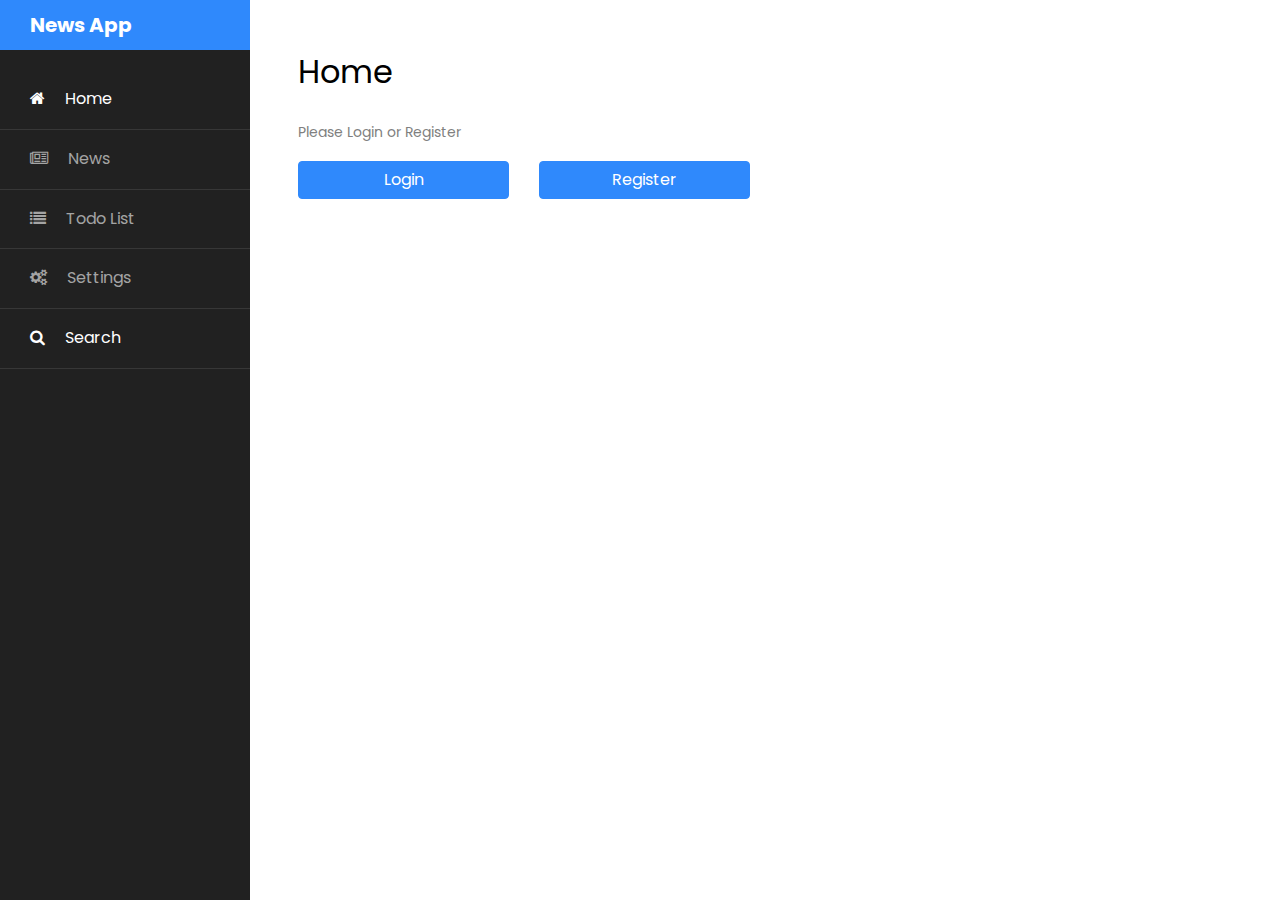
<file: Assignment 03 (Stater)/index.html>
<!DOCTYPE html>
<html lang="en">
  <head>
    <title>News App</title>
    <meta charset="utf-8" />
    <meta
      name="viewport"
      content="width=device-width, initial-scale=1, shrink-to-fit=no"
    />

    <link
      href="https://fonts.googleapis.com/css?family=Poppins:300,400,500,600,700,800,900"
      rel="stylesheet"
    />

    <link
      rel="stylesheet"
      href="https://stackpath.bootstrapcdn.com/font-awesome/4.7.0/css/font-awesome.min.css"
    />
    <link rel="stylesheet" href="./css/style.css" />
  </head>

  <body>
    <div class="wrapper d-flex align-items-stretch">
      <nav id="sidebar">
        <h1><a href="index.html" class="logo">News App</a></h1>
        <ul class="list-unstyled components mb-5">
          <li class="active">
            <a href="./index.html"
              ><span class="fa fa-home mr-3"></span> Home</a
            >
          </li>
          <li class="">
            <a href="./pages/news.html"
              ><span class="fa fa-newspaper-o mr-3"></span> News</a
            >
          </li>
          <li>
            <a href="./pages/todo.html"
              ><span class="fa fa-list mr-3"></span> Todo List</a
            >
          </li>
          <li>
            <a href="./pages/setting.html"
              ><span class="fa fa-cogs mr-3"></span> Settings</a
            >
          </li>
          <li class="active">
            <a href="./pages/search.html"
              ><span class="fa fa-search mr-3"></span> Search</a
            >
          </li>
        </ul>
      </nav>

      <!-- Page Content  -->
      <div id="content" class="p-4 p-md-5 pt-5">
        <h2 class="mb-4">Home</h2>

        <!-- Login and Register redirect button -->
        <div id="login-modal">
          <p>Please Login or Register</p>
          <div class="row">
            <div class="col-md-3">
              <a href="./pages/login.html" class="btn btn-primary btn-block"
                >Login</a
              >
            </div>
            <div class="col-md-3">
              <a href="./pages/register.html" class="btn btn-primary btn-block"
                >Register</a
              >
            </div>
          </div>
        </div>

        <div id="main-content">
          <p id="welcome-message"></p>
          <button type="button" class="btn btn-primary" id="btn-logout">
            Logout
          </button>
        </div>
      </div>
    </div>

    <script src="./models/User.js"></script>
    <script src="./scripts/storage.js"></script>
    <script src="./scripts/home.js"></script>
  </body>
</html>
</file>
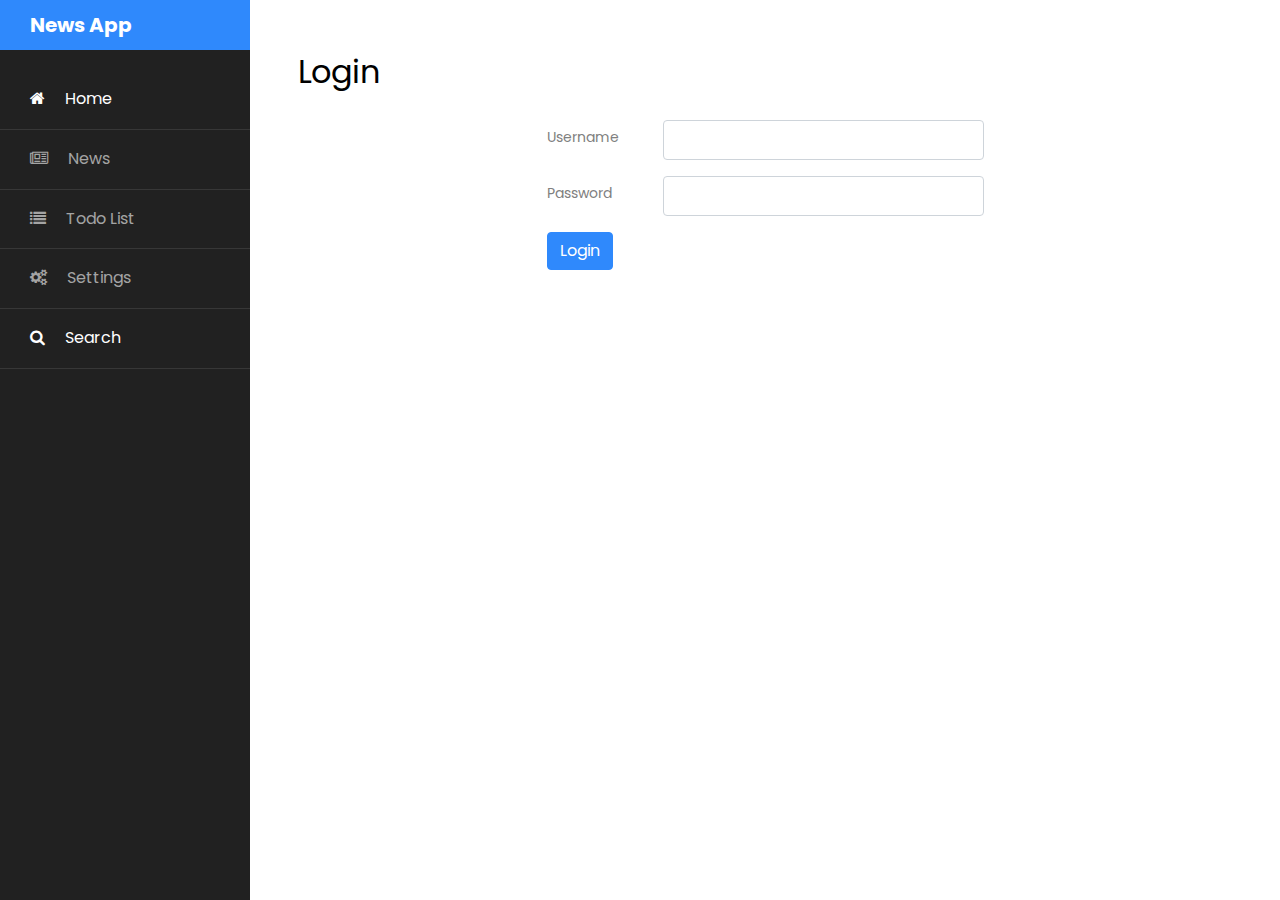
<file: Assignment 03 (Stater)/pages/login.html>
<!DOCTYPE html>
<html lang="en">
  <head>
    <title>Login</title>
    <meta charset="utf-8" />
    <meta
      name="viewport"
      content="width=device-width, initial-scale=1, shrink-to-fit=no"
    />

    <link
      href="https://fonts.googleapis.com/css?family=Poppins:300,400,500,600,700,800,900"
      rel="stylesheet"
    />

    <link
      rel="stylesheet"
      href="https://stackpath.bootstrapcdn.com/font-awesome/4.7.0/css/font-awesome.min.css"
    />
    <link rel="stylesheet" href="../css/style.css" />
  </head>

  <body>
    <div class="wrapper d-flex align-items-stretch">
      <nav id="sidebar">
        <h1><a href="index.html" class="logo">News App</a></h1>
        <ul class="list-unstyled components mb-5">
          <li class="active">
            <a href="../index.html"
              ><span class="fa fa-home mr-3"></span> Home</a
            >
          </li>
          <li class="">
            <a href="#"><span class="fa fa-newspaper-o mr-3"></span> News</a>
          </li>
          <li>
            <a href="#"><span class="fa fa-list mr-3"></span> Todo List</a>
          </li>
          <li>
            <a href="#"><span class="fa fa-cogs mr-3"></span> Settings</a>
          </li>
          <li class="active">
            <a href="./search.html"
              ><span class="fa fa-search mr-3"></span> Search</a
            >
          </li>
        </ul>
      </nav>

      <!-- Page Content  -->
      <div id="content" class="p-4 p-md-5 pt-5">
        <h2 class="mb-4">Login</h2>
        <div class="container" id="main">
          <div class="row justify-content-center align-items-center mt-4">
            <div class="col-lg-6 col-lg-offset-4">
              <form>
                <div class="form-group row mb-3">
                  <label for="input-id" class="col-sm-3 col-form-label"
                    >Username</label
                  >
                  <div class="col-sm-9">
                    <input
                      type="text"
                      class="form-control"
                      id="input-username"
                      placeholder="Input Username"
                    />
                  </div>
                </div>
                <div class="form-group row mb-3">
                  <label for="input-name" class="col-sm-3 col-form-label"
                    >Password</label
                  >
                  <div class="col-sm-9">
                    <input
                      type="password"
                      class="form-control"
                      id="input-password"
                      placeholder="Input Password"
                    />
                  </div>
                </div>
                <button type="button" class="btn btn-primary" id="btn-submit">
                  Login
                </button>
              </form>
            </div>
          </div>
        </div>
      </div>
    </div>
    <script src="../models/User.js"></script>
    <script src="../scripts/storage.js"></script>
    <script src="../scripts/login.js"></script>
  </body>
</html>
</file>
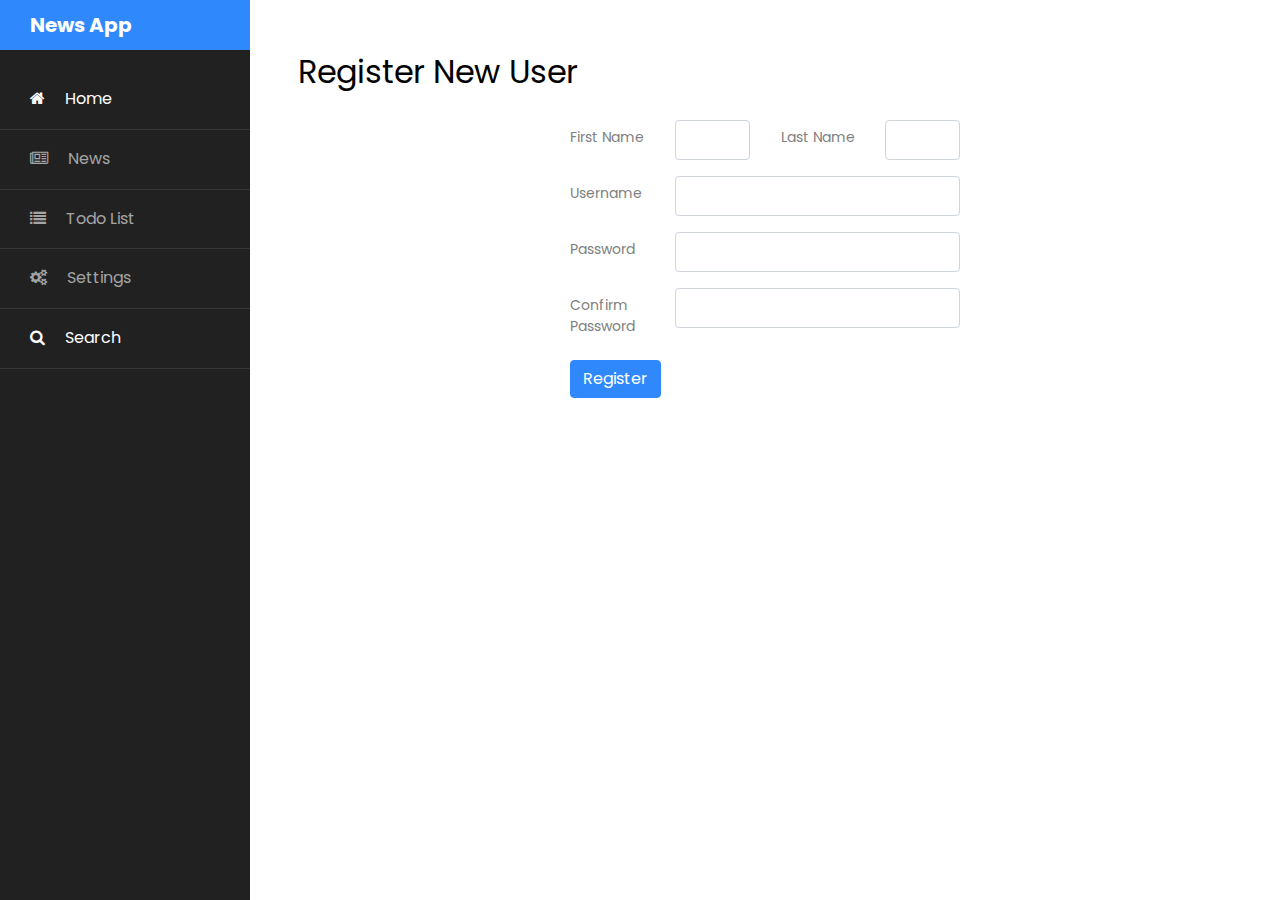
<file: Assignment 03 (Stater)/pages/register.html>
<!doctype html>
<html lang="en">

<head>
	<title>Register</title>
	<meta charset="utf-8">
	<meta name="viewport" content="width=device-width, initial-scale=1, shrink-to-fit=no">

	<link href="https://fonts.googleapis.com/css?family=Poppins:300,400,500,600,700,800,900" rel="stylesheet">

	<link rel="stylesheet" href="https://stackpath.bootstrapcdn.com/font-awesome/4.7.0/css/font-awesome.min.css">
	<link rel="stylesheet" href="../css/style.css">
</head>

<body>

	<div class="wrapper d-flex align-items-stretch">
		<nav id="sidebar">
			<h1><a href="index.html" class="logo">News App</a></h1>
			<ul class="list-unstyled components mb-5">
				<li class="active">
					<a href="../index.html"><span class="fa fa-home mr-3"></span> Home</a>
				</li>
				<li class="">
					<a href="#"><span class="fa fa-newspaper-o mr-3"></span> News</a>
				</li>
				<li>
					<a href="#"><span class="fa fa-list mr-3"></span> Todo List</a>
				</li>
				<li>
					<a href="#"><span class="fa fa-cogs mr-3"></span> Settings</a>
				</li>
				<li class="active">
					<a href="./search.html"
					  ><span class="fa fa-search mr-3"></span> Search</a
					>
				</li>
			</ul>

		</nav>

		<!-- Page Content  -->
		<div id="content" class="p-4 p-md-5 pt-5">
			<h2 class="mb-4">Register New User</h2>
			<div class="container" id="main" style="max-width: 90%;">
				<div class="row justify-content-center align-items-center mt-4">
					<div class="col-lg-6 col-lg-offset-4">
						<form>
							<div class="form-group row mb-3">
								<label for="input-id" class="col-sm-3 col-form-label">First Name</label>
								<div class="col-sm-3">
									<input type="text" class="form-control" id="input-firstname" placeholder="Input First Name">
								</div>
								<label for="input-id" class="col-sm-3 col-form-label" style="text-align: right;">Last Name</label>
								<div class="col-sm-3">
									<input type="text" class="form-control" id="input-lastname" placeholder="Input Last Name">
								</div>
							</div>
							<div class="form-group row mb-3">
								<label for="input-id" class="col-sm-3 col-form-label">Username</label>
								<div class="col-sm-9">
									<input type="text" class="form-control" id="input-username" placeholder="Input Username">
								</div>
							</div>
							<div class="form-group row mb-3">
								<label for="input-name" class="col-sm-3 col-form-label">Password</label>
								<div class="col-sm-9">
									<input type="password" class="form-control" id="input-password" placeholder="Input Password">
								</div>
							</div>
							<div class="form-group row mb-3">
								<label for="input-name" class="col-sm-3 col-form-label">Confirm Password</label>
								<div class="col-sm-9">
									<input type="password" class="form-control" id="input-password-confirm" placeholder="Input Password">
								</div>
							</div>
							<button type="button" class="btn btn-primary" id="btn-submit">Register</button>
						</form>
					</div>
				</div>
			</div>
		</div>
	</div>
	<script src="../models/User.js"></script>
	<script src="../scripts/storage.js"></script>
	<script src="../scripts/register.js"></script>
</body>

</html>
</file>
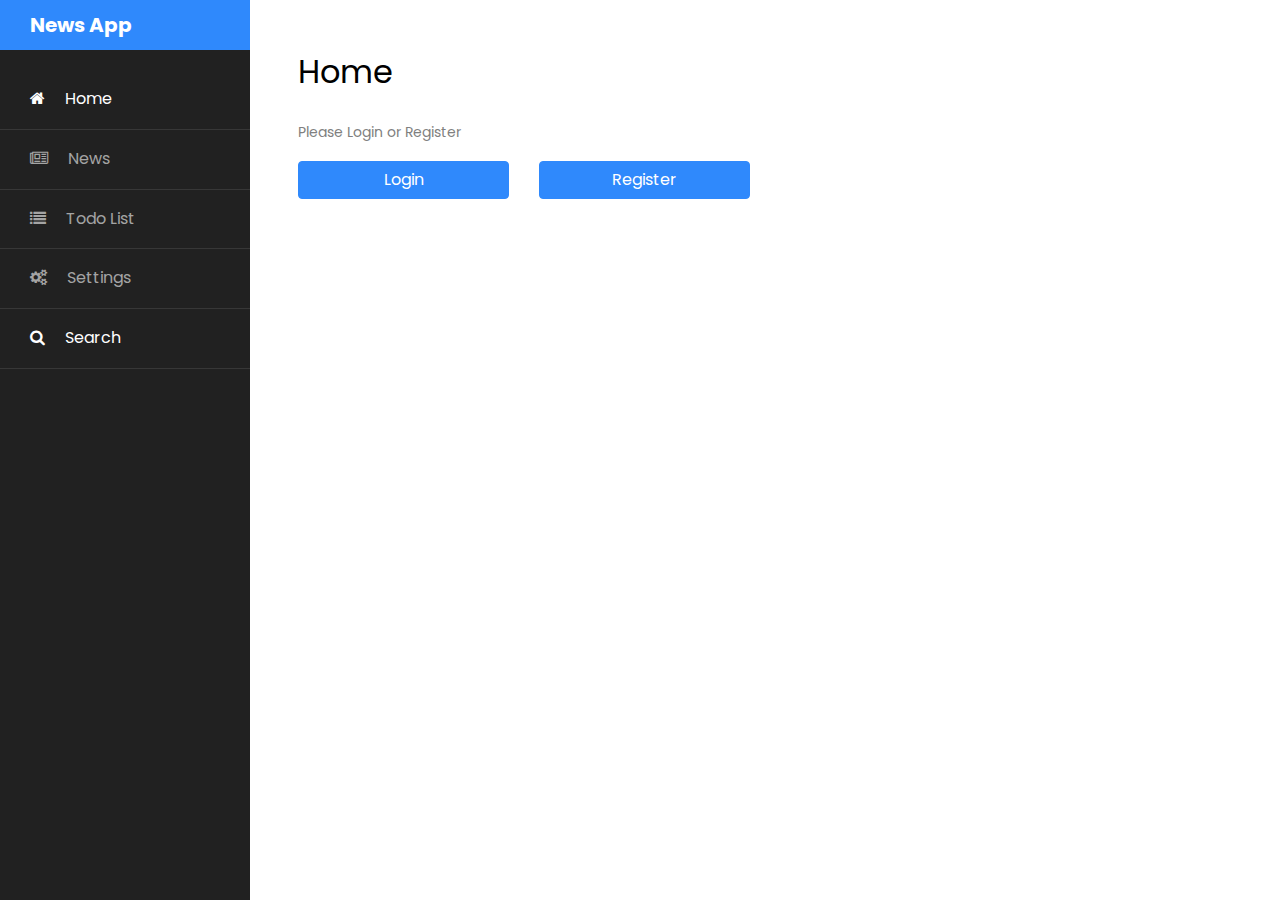
<file: Assignment 03 (Stater)/pages/search.html>
<!doctype html>
<html lang="en">

<head>
	<title>News App</title>
	<meta charset="utf-8">
	<meta name="viewport" content="width=device-width, initial-scale=1, shrink-to-fit=no">

	<link href="https://fonts.googleapis.com/css?family=Poppins:300,400,500,600,700,800,900" rel="stylesheet">

	<link rel="stylesheet" href="https://stackpath.bootstrapcdn.com/font-awesome/4.7.0/css/font-awesome.min.css">
	<link rel="stylesheet" href="../css/style.css">
</head>

<body>

	<div class="wrapper d-flex align-items-stretch">
		<nav id="sidebar">
			<h1><a href="../index.html" class="logo">News App</a></h1>
			<ul class="list-unstyled components mb-5">
				<li class="">
					<a href="../index.html"><span class="fa fa-home mr-3"></span> Home</a>
				</li>
				<li>
					<a href="./news.html"><span class="fa fa-newspaper-o mr-3"></span> News</a>
				</li>
				<li>
					<a href="./todo.html"><span class="fa fa-list mr-3"></span> Todo List</a>
				</li>
				<li>
					<a href="./setting.html"><span class="fa fa-cogs mr-3"></span> Settings</a>
				</li>
				<li class="active">
					<a href="./search.html"><span class="fa fa-search mr-3"></span> Search</a>
				</li>
			</ul>

		</nav>

		<!-- Page Content  -->
		<div id="content" class="p-4 p-md-5 pt-5">
			<h2 class="mb-4">Search</h2>
			<div class="container" id="main" style="max-width: 100%;">
				<div class="row justify-content-center align-items-center mt-4">
					<div class="col-lg-9 col-lg-offset-4">
						<form>
							<div class="form-group row mb-3">
								<div class="col-sm-9">
									<input type="text" class="form-control" id="input-query" placeholder="Search for news">
								</div class="col-sm-3">
									<button type="button" class="btn btn-primary" id="btn-submit">Search</button>
								</div>
							</div>
						</form>
					</div>
				</div>
				<!-- News list -->
				<div id="news-container">
				</div>
				<nav class="mt-3 hide" id="nav-page-num">
					<ul class="pagination justify-content-center">
						<li class="page-item">
							<button class="page-link" href="#" id="btn-prev">Previous</button>
						</li>
						<li class="page-item disabled">
							<a class="page-link" id="page-num">1</a>
						</li>
						<li class="page-item">
							<button class="page-link" id="btn-next">Next</button>
						</li>
					</ul>
				</nav>
			</div>
		</div>
	</div>

	<script src="../models/User.js"></script>
	<script src="../scripts/storage.js"></script>
	<script src="../scripts/search.js"></script>
</body>

</html>
</file>
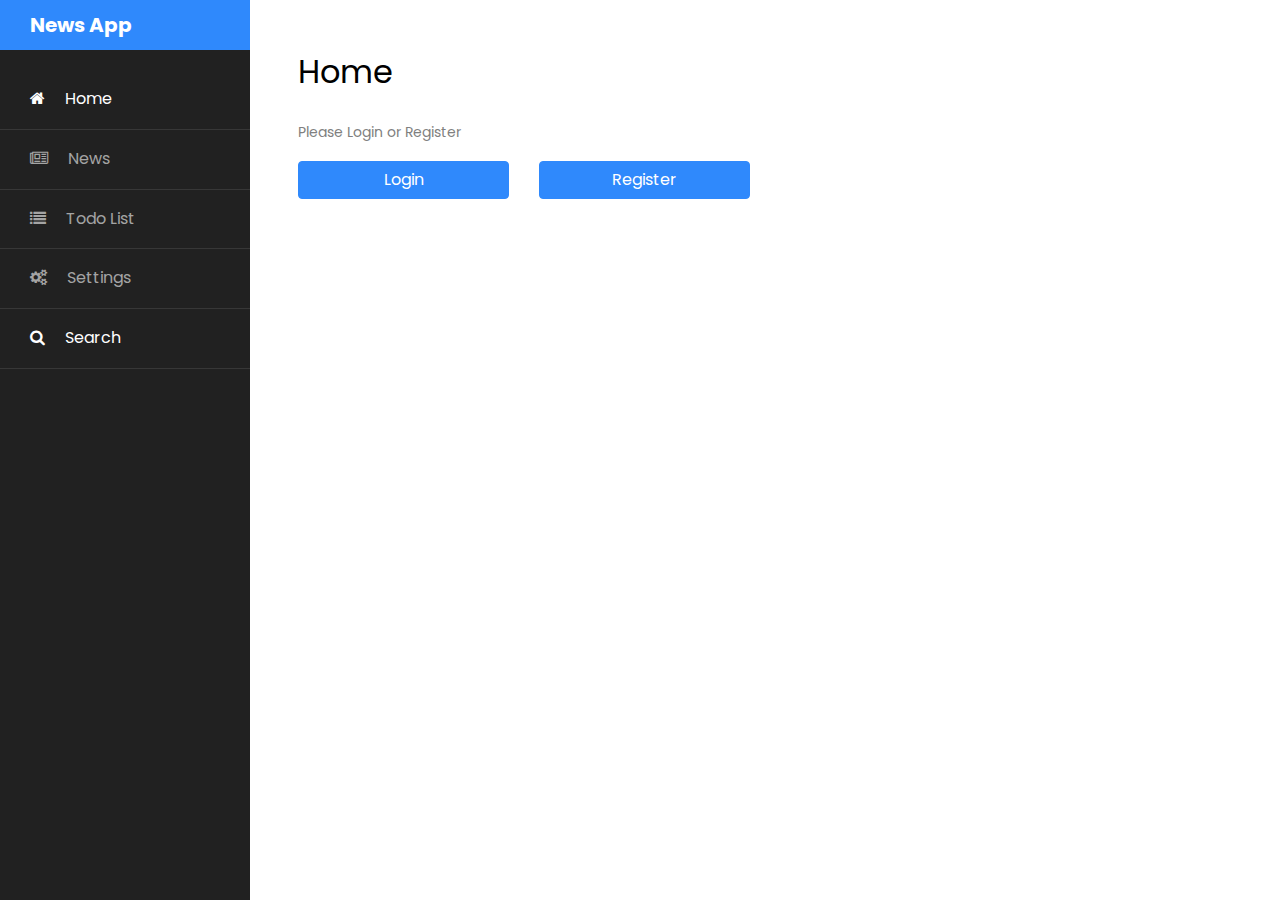
<file: Assignment 03 (Stater)/pages/setting.html>
<!DOCTYPE html>
<html lang="en">
  <head>
    <title>News App</title>
    <meta charset="utf-8" />
    <meta
      name="viewport"
      content="width=device-width, initial-scale=1, shrink-to-fit=no"
    />

    <link
      href="https://fonts.googleapis.com/css?family=Poppins:300,400,500,600,700,800,900"
      rel="stylesheet"
    />

    <link
      rel="stylesheet"
      href="https://stackpath.bootstrapcdn.com/font-awesome/4.7.0/css/font-awesome.min.css"
    />
    <link rel="stylesheet" href="../css/style.css" />
  </head>

  <body>
    <div class="wrapper d-flex align-items-stretch">
      <nav id="sidebar">
        <h1><a href="../index.html" class="logo">News App</a></h1>
        <ul class="list-unstyled components mb-5">
          <li class="">
            <a href="../index.html"
              ><span class="fa fa-home mr-3"></span> Home</a
            >
          </li>
          <li class="">
            <a href="./news.html"
              ><span class="fa fa-newspaper-o mr-3"></span> News</a
            >
          </li>
          <li>
            <a href="./todo.html"
              ><span class="fa fa-list mr-3"></span> Todo List</a
            >
          </li>
          <li class="active">
            <a href="./setting.html"
              ><span class="fa fa-cogs mr-3"></span> Settings</a
            >
          </li>
          <li class="active">
            <a href="./search.html"
              ><span class="fa fa-search mr-3"></span> Search</a
            >
          </li>
        </ul>
      </nav>

      <!-- Page Content  -->
      <div id="content" class="p-4 p-md-5 pt-5">
        <h2 class="mb-4">Settings</h2>
        <div class="container" id="main">
          <div class="row justify-content-center align-items-center mt-4">
            <div class="col-lg-6 col-lg-offset-4">
              <form>
                <div class="form-group row mb-3">
                  <label for="input-page-size" class="col-sm-3 col-form-label"
                    >News per page</label
                  >
                  <div class="col-sm-9">
                    <input
                      type="number"
                      class="form-control"
                      id="input-page-size"
                      placeholder="Input News per page"
                    />
                  </div>
                </div>
                <div class="form-group row mb-3">
                  <label for="input-category" class="col-sm-3 col-form-label"
                    >News Category</label
                  >
                  <div class="col-sm-9">
                    <select class="form-control" id="input-category">
                      <option>General</option>
                      <option>Technology</option>
                      <option>Science</option>
                      <option>Business</option>
                      <option>Entertainment</option>
                      <option>Health</option>
                      <option>Sports</option>
                    </select>
                  </div>
                </div>
                <button type="button" class="btn btn-primary" id="btn-submit">
                  Save Settings
                </button>
              </form>
            </div>
          </div>
        </div>
      </div>
    </div>

    <script src="../models/User.js"></script>
    <script src="../scripts/storage.js"></script>
    <script src="../scripts/setting.js"></script>
  </body>
</html>
</file>
<file: Assignment 03 (Stater)/css/style.css>
#todo-container > ul {
  max-height: 500px;
  overflow-y: scroll;
}

/* Remove margins and padding from the list */
#todo-container ul {
  margin: 0;
  padding: 0;
}

/* Style the list items */
#todo-container ul li {
  cursor: pointer;
  position: relative;
  padding: 12px 8px 12px 40px;
  list-style-type: none;
  background: #eee;
  font-size: 18px;
  transition: 0.2s;
  /* make the list items unselectable */
  -webkit-user-select: none;
  -moz-user-select: none;
  -ms-user-select: none;
  user-select: none;
  color: black;
}

/* Set all odd list items to a different color (zebra-stripes) */
#todo-container ul li:nth-child(odd) {
  background: #f9f9f9;
}

/* Darker background-color on hover */
#todo-container ul li:hover {
  background: #ddd;
}

/* When clicked on, add a background color and strike out text */
#todo-container ul li.checked {
  background: #888;
  color: #fff;
  text-decoration: line-through;
}

/* Add a "checked" mark when clicked on */
#todo-container ul li.checked::before {
  content: "";
  position: absolute;
  border-color: #fff;
  border-style: solid;
  border-width: 0 2px 2px 0;
  top: 10px;
  left: 16px;
  transform: rotate(45deg);
  height: 15px;
  width: 7px;
}

/* Style the close button */
#todo-container .close {
  color: black;
  position: absolute;
  right: 0;
  top: 0;
  padding: 12px 16px 12px 16px;
}

#todo-container .close:hover {
  background-color: #f44336;
  color: white;
}

/* Style the todo-list-header */
#todo-container .todo-list-header {
  background-color: #323544;
  padding: 30px 40px;
  color: white;
  text-align: center;
}

/* Clear floats after the todo-list-header */
#todo-container .todo-list-header:after {
  content: "";
  display: table;
  clear: both;
}

/* Style the input */
#todo-container input {
  margin: 0;
  border: none;
  border-radius: 0;
  width: 75%;
  height: 40px;
  padding: 10px;
  float: left;
  font-size: 16px;
}

/* Style the "Add" button */
#todo-container #btn-add {
  padding: 10px;
  width: 25%;
  height: 40px;
  background: #d9d9d9;
  color: #555;
  float: left;
  text-align: center;
  font-size: 16px;
  cursor: pointer;
  transition: 0.3s;
  border-radius: 0;
}

#todo-container #btn-add:hover {
  background-color: #bbb;
}

/*!
 * Bootstrap v4.3.1 (https://getbootstrap.com/)
 * Copyright 2011-2019 The Bootstrap Authors
 * Copyright 2011-2019 Twitter, Inc.
 * Licensed under MIT (https://github.com/twbs/bootstrap/blob/master/LICENSE)
 */
:root {
  --blue: #007bff;
  --indigo: #6610f2;
  --purple: #6f42c1;
  --pink: #e83e8c;
  --red: #dc3545;
  --orange: #fd7e14;
  --yellow: #ffc107;
  --green: #28a745;
  --teal: #20c997;
  --cyan: #17a2b8;
  --white: #fff;
  --gray: #6c757d;
  --gray-dark: #343a40;
  --primary: #007bff;
  --secondary: #6c757d;
  --success: #28a745;
  --info: #17a2b8;
  --warning: #ffc107;
  --danger: #dc3545;
  --light: #f8f9fa;
  --dark: #343a40;
  --breakpoint-xs: 0;
  --breakpoint-sm: 576px;
  --breakpoint-md: 768px;
  --breakpoint-lg: 992px;
  --breakpoint-xl: 1200px;
  --font-family-sans-serif: -apple-system, BlinkMacSystemFont, "Segoe UI",
    Roboto, "Helvetica Neue", Arial, "Noto Sans", sans-serif,
    "Apple Color Emoji", "Segoe UI Emoji", "Segoe UI Symbol", "Noto Color Emoji";
  --font-family-monospace: SFMono-Regular, Menlo, Monaco, Consolas,
    "Liberation Mono", "Courier New", monospace;
}

*,
*::before,
*::after {
  -webkit-box-sizing: border-box;
  box-sizing: border-box;
}

html {
  font-family: sans-serif;
  line-height: 1.15;
  -webkit-text-size-adjust: 100%;
  -webkit-tap-highlight-color: rgba(0, 0, 0, 0);
}

article,
aside,
figcaption,
figure,
footer,
header,
hgroup,
main,
nav,
section {
  display: block;
}

body {
  margin: 0;
  font-family: -apple-system, BlinkMacSystemFont, "Segoe UI", Roboto,
    "Helvetica Neue", Arial, "Noto Sans", sans-serif, "Apple Color Emoji",
    "Segoe UI Emoji", "Segoe UI Symbol", "Noto Color Emoji";
  font-size: 1rem;
  font-weight: 400;
  line-height: 1.5;
  color: #212529;
  text-align: left;
  background-color: #fff;
}

[tabindex="-1"]:focus {
  outline: 0 !important;
}

hr {
  -webkit-box-sizing: content-box;
  box-sizing: content-box;
  height: 0;
  overflow: visible;
}

h1,
h2,
h3,
h4,
h5,
h6 {
  margin-top: 0;
  margin-bottom: 0.5rem;
}

p {
  margin-top: 0;
  margin-bottom: 1rem;
}

abbr[title],
abbr[data-original-title] {
  text-decoration: underline;
  -webkit-text-decoration: underline dotted;
  text-decoration: underline dotted;
  cursor: help;
  border-bottom: 0;
  text-decoration-skip-ink: none;
}

address {
  margin-bottom: 1rem;
  font-style: normal;
  line-height: inherit;
}

ol,
ul,
dl {
  margin-top: 0;
  margin-bottom: 1rem;
}

ol ol,
ul ul,
ol ul,
ul ol {
  margin-bottom: 0;
}

dt {
  font-weight: 700;
}

dd {
  margin-bottom: 0.5rem;
  margin-left: 0;
}

blockquote {
  margin: 0 0 1rem;
}

b,
strong {
  font-weight: bolder;
}

small {
  font-size: 80%;
}

sub,
sup {
  position: relative;
  font-size: 75%;
  line-height: 0;
  vertical-align: baseline;
}

sub {
  bottom: -0.25em;
}

sup {
  top: -0.5em;
}

a {
  color: #007bff;
  text-decoration: none;
  background-color: transparent;
}
a:hover {
  color: #0056b3;
  text-decoration: underline;
}

a:not([href]):not([tabindex]) {
  color: inherit;
  text-decoration: none;
}
a:not([href]):not([tabindex]):hover,
a:not([href]):not([tabindex]):focus {
  color: inherit;
  text-decoration: none;
}
a:not([href]):not([tabindex]):focus {
  outline: 0;
}

pre,
code,
kbd,
samp {
  font-family: SFMono-Regular, Menlo, Monaco, Consolas, "Liberation Mono",
    "Courier New", monospace;
  font-size: 1em;
}

pre {
  margin-top: 0;
  margin-bottom: 1rem;
  overflow: auto;
}

figure {
  margin: 0 0 1rem;
}

img {
  vertical-align: middle;
  border-style: none;
}

svg {
  overflow: hidden;
  vertical-align: middle;
}

table {
  border-collapse: collapse;
}

caption {
  padding-top: 0.75rem;
  padding-bottom: 0.75rem;
  color: #6c757d;
  text-align: left;
  caption-side: bottom;
}

th {
  text-align: inherit;
}

label {
  display: inline-block;
  margin-bottom: 0.5rem;
}

button {
  border-radius: 0;
}

button:focus {
  outline: 1px dotted;
  outline: 5px auto -webkit-focus-ring-color;
}

input,
button,
select,
optgroup,
textarea {
  margin: 0;
  font-family: inherit;
  font-size: inherit;
  line-height: inherit;
}

button,
input {
  overflow: visible;
}

button,
select {
  text-transform: none;
}

select {
  word-wrap: normal;
}

button,
[type="button"],
[type="reset"],
[type="submit"] {
  -webkit-appearance: button;
}

button:not(:disabled),
[type="button"]:not(:disabled),
[type="reset"]:not(:disabled),
[type="submit"]:not(:disabled) {
  cursor: pointer;
}

button::-moz-focus-inner,
[type="button"]::-moz-focus-inner,
[type="reset"]::-moz-focus-inner,
[type="submit"]::-moz-focus-inner {
  padding: 0;
  border-style: none;
}

input[type="radio"],
input[type="checkbox"] {
  -webkit-box-sizing: border-box;
  box-sizing: border-box;
  padding: 0;
}

input[type="date"],
input[type="time"],
input[type="datetime-local"],
input[type="month"] {
  -webkit-appearance: listbox;
}

textarea {
  overflow: auto;
  resize: vertical;
}

fieldset {
  min-width: 0;
  padding: 0;
  margin: 0;
  border: 0;
}

legend {
  display: block;
  width: 100%;
  max-width: 100%;
  padding: 0;
  margin-bottom: 0.5rem;
  font-size: 1.5rem;
  line-height: inherit;
  color: inherit;
  white-space: normal;
}

progress {
  vertical-align: baseline;
}

[type="number"]::-webkit-inner-spin-button,
[type="number"]::-webkit-outer-spin-button {
  height: auto;
}

[type="search"] {
  outline-offset: -2px;
  -webkit-appearance: none;
}

[type="search"]::-webkit-search-decoration {
  -webkit-appearance: none;
}

::-webkit-file-upload-button {
  font: inherit;
  -webkit-appearance: button;
}

output {
  display: inline-block;
}

summary {
  display: list-item;
  cursor: pointer;
}

template {
  display: none;
}

[hidden] {
  display: none !important;
}

h1,
h2,
h3,
h4,
h5,
h6,
.h1,
.h2,
.h3,
.h4,
.h5,
.h6 {
  margin-bottom: 0.5rem;
  font-weight: 500;
  line-height: 1.2;
}

h1,
.h1 {
  font-size: 2.5rem;
}

h2,
.h2 {
  font-size: 2rem;
}

h3,
.h3 {
  font-size: 1.75rem;
}

h4,
.h4 {
  font-size: 1.5rem;
}

h5,
.h5 {
  font-size: 1.25rem;
}

h6,
.h6 {
  font-size: 1rem;
}

.lead {
  font-size: 1.25rem;
  font-weight: 300;
}

.display-1 {
  font-size: 6rem;
  font-weight: 300;
  line-height: 1.2;
}

.display-2 {
  font-size: 5.5rem;
  font-weight: 300;
  line-height: 1.2;
}

.display-3 {
  font-size: 4.5rem;
  font-weight: 300;
  line-height: 1.2;
}

.display-4 {
  font-size: 3.5rem;
  font-weight: 300;
  line-height: 1.2;
}

hr {
  margin-top: 1rem;
  margin-bottom: 1rem;
  border: 0;
  border-top: 1px solid rgba(0, 0, 0, 0.1);
}

small,
.small {
  font-size: 80%;
  font-weight: 400;
}

mark,
.mark {
  padding: 0.2em;
  background-color: #fcf8e3;
}

.list-unstyled {
  padding-left: 0;
  list-style: none;
}

.list-inline {
  padding-left: 0;
  list-style: none;
}

.list-inline-item {
  display: inline-block;
}
.list-inline-item:not(:last-child) {
  margin-right: 0.5rem;
}

.initialism {
  font-size: 90%;
  text-transform: uppercase;
}

.blockquote {
  margin-bottom: 1rem;
  font-size: 1.25rem;
}

.blockquote-footer {
  display: block;
  font-size: 80%;
  color: #6c757d;
}
.blockquote-footer::before {
  content: "\2014\00A0";
}

.img-fluid {
  max-width: 100%;
  height: auto;
}

.img-thumbnail {
  padding: 0.25rem;
  background-color: #fff;
  border: 1px solid #dee2e6;
  border-radius: 0.25rem;
  max-width: 100%;
  height: auto;
}

.figure {
  display: inline-block;
}

.figure-img {
  margin-bottom: 0.5rem;
  line-height: 1;
}

.figure-caption {
  font-size: 90%;
  color: #6c757d;
}

code {
  font-size: 87.5%;
  color: #e83e8c;
  word-break: break-word;
}
a > code {
  color: inherit;
}

kbd {
  padding: 0.2rem 0.4rem;
  font-size: 87.5%;
  color: #fff;
  background-color: #212529;
  border-radius: 0.2rem;
}
kbd kbd {
  padding: 0;
  font-size: 100%;
  font-weight: 700;
}

pre {
  display: block;
  font-size: 87.5%;
  color: #212529;
}
pre code {
  font-size: inherit;
  color: inherit;
  word-break: normal;
}

.pre-scrollable {
  max-height: 340px;
  overflow-y: scroll;
}

.container {
  width: 100%;
  padding-right: 15px;
  padding-left: 15px;
  margin-right: auto;
  margin-left: auto;
}
@media (min-width: 576px) {
  .container {
    max-width: 540px;
  }
}
@media (min-width: 768px) {
  .container {
    max-width: 720px;
  }
}
@media (min-width: 992px) {
  .container {
    max-width: 960px;
  }
}
@media (min-width: 1200px) {
  .container {
    max-width: 1140px;
  }
}

.container-fluid {
  width: 100%;
  padding-right: 15px;
  padding-left: 15px;
  margin-right: auto;
  margin-left: auto;
}

.row {
  display: -webkit-box;
  display: -ms-flexbox;
  display: flex;
  -ms-flex-wrap: wrap;
  flex-wrap: wrap;
  margin-right: -15px;
  margin-left: -15px;
}

.no-gutters {
  margin-right: 0;
  margin-left: 0;
}
.no-gutters > .col,
.no-gutters > [class*="col-"] {
  padding-right: 0;
  padding-left: 0;
}

.col-1,
.col-2,
.col-3,
.col-4,
.col-5,
.col-6,
.col-7,
.col-8,
.col-9,
.col-10,
.col-11,
.col-12,
.col,
.col-auto,
.col-sm-1,
.col-sm-2,
.col-sm-3,
.col-sm-4,
.col-sm-5,
.col-sm-6,
.col-sm-7,
.col-sm-8,
.col-sm-9,
.col-sm-10,
.col-sm-11,
.col-sm-12,
.col-sm,
.col-sm-auto,
.col-md-1,
.col-md-2,
.col-md-3,
.col-md-4,
.col-md-5,
.col-md-6,
.col-md-7,
.col-md-8,
.col-md-9,
.col-md-10,
.col-md-11,
.col-md-12,
.col-md,
.col-md-auto,
.col-lg-1,
.col-lg-2,
.col-lg-3,
.col-lg-4,
.col-lg-5,
.col-lg-6,
.col-lg-7,
.col-lg-8,
.col-lg-9,
.col-lg-10,
.col-lg-11,
.col-lg-12,
.col-lg,
.col-lg-auto,
.col-xl-1,
.col-xl-2,
.col-xl-3,
.col-xl-4,
.col-xl-5,
.col-xl-6,
.col-xl-7,
.col-xl-8,
.col-xl-9,
.col-xl-10,
.col-xl-11,
.col-xl-12,
.col-xl,
.col-xl-auto {
  position: relative;
  width: 100%;
  padding-right: 15px;
  padding-left: 15px;
}

.col {
  -ms-flex-preferred-size: 0;
  flex-basis: 0;
  -webkit-box-flex: 1;
  -ms-flex-positive: 1;
  flex-grow: 1;
  max-width: 100%;
}

.col-auto {
  -webkit-box-flex: 0;
  -ms-flex: 0 0 auto;
  flex: 0 0 auto;
  width: auto;
  max-width: 100%;
}

.col-1 {
  -webkit-box-flex: 0;
  -ms-flex: 0 0 8.33333%;
  flex: 0 0 8.33333%;
  max-width: 8.33333%;
}

.col-2 {
  -webkit-box-flex: 0;
  -ms-flex: 0 0 16.66667%;
  flex: 0 0 16.66667%;
  max-width: 16.66667%;
}

.col-3 {
  -webkit-box-flex: 0;
  -ms-flex: 0 0 25%;
  flex: 0 0 25%;
  max-width: 25%;
}

.col-4 {
  -webkit-box-flex: 0;
  -ms-flex: 0 0 33.33333%;
  flex: 0 0 33.33333%;
  max-width: 33.33333%;
}

.col-5 {
  -webkit-box-flex: 0;
  -ms-flex: 0 0 41.66667%;
  flex: 0 0 41.66667%;
  max-width: 41.66667%;
}

.col-6 {
  -webkit-box-flex: 0;
  -ms-flex: 0 0 50%;
  flex: 0 0 50%;
  max-width: 50%;
}

.col-7 {
  -webkit-box-flex: 0;
  -ms-flex: 0 0 58.33333%;
  flex: 0 0 58.33333%;
  max-width: 58.33333%;
}

.col-8 {
  -webkit-box-flex: 0;
  -ms-flex: 0 0 66.66667%;
  flex: 0 0 66.66667%;
  max-width: 66.66667%;
}

.col-9 {
  -webkit-box-flex: 0;
  -ms-flex: 0 0 75%;
  flex: 0 0 75%;
  max-width: 75%;
}

.col-10 {
  -webkit-box-flex: 0;
  -ms-flex: 0 0 83.33333%;
  flex: 0 0 83.33333%;
  max-width: 83.33333%;
}

.col-11 {
  -webkit-box-flex: 0;
  -ms-flex: 0 0 91.66667%;
  flex: 0 0 91.66667%;
  max-width: 91.66667%;
}

.col-12 {
  -webkit-box-flex: 0;
  -ms-flex: 0 0 100%;
  flex: 0 0 100%;
  max-width: 100%;
}

.order-first {
  -webkit-box-ordinal-group: 0;
  -ms-flex-order: -1;
  order: -1;
}

.order-last {
  -webkit-box-ordinal-group: 14;
  -ms-flex-order: 13;
  order: 13;
}

.order-0 {
  -webkit-box-ordinal-group: 1;
  -ms-flex-order: 0;
  order: 0;
}

.order-1 {
  -webkit-box-ordinal-group: 2;
  -ms-flex-order: 1;
  order: 1;
}

.order-2 {
  -webkit-box-ordinal-group: 3;
  -ms-flex-order: 2;
  order: 2;
}

.order-3 {
  -webkit-box-ordinal-group: 4;
  -ms-flex-order: 3;
  order: 3;
}

.order-4 {
  -webkit-box-ordinal-group: 5;
  -ms-flex-order: 4;
  order: 4;
}

.order-5 {
  -webkit-box-ordinal-group: 6;
  -ms-flex-order: 5;
  order: 5;
}

.order-6 {
  -webkit-box-ordinal-group: 7;
  -ms-flex-order: 6;
  order: 6;
}

.order-7 {
  -webkit-box-ordinal-group: 8;
  -ms-flex-order: 7;
  order: 7;
}

.order-8 {
  -webkit-box-ordinal-group: 9;
  -ms-flex-order: 8;
  order: 8;
}

.order-9 {
  -webkit-box-ordinal-group: 10;
  -ms-flex-order: 9;
  order: 9;
}

.order-10 {
  -webkit-box-ordinal-group: 11;
  -ms-flex-order: 10;
  order: 10;
}

.order-11 {
  -webkit-box-ordinal-group: 12;
  -ms-flex-order: 11;
  order: 11;
}

.order-12 {
  -webkit-box-ordinal-group: 13;
  -ms-flex-order: 12;
  order: 12;
}

.offset-1 {
  margin-left: 8.33333%;
}

.offset-2 {
  margin-left: 16.66667%;
}

.offset-3 {
  margin-left: 25%;
}

.offset-4 {
  margin-left: 33.33333%;
}

.offset-5 {
  margin-left: 41.66667%;
}

.offset-6 {
  margin-left: 50%;
}

.offset-7 {
  margin-left: 58.33333%;
}

.offset-8 {
  margin-left: 66.66667%;
}

.offset-9 {
  margin-left: 75%;
}

.offset-10 {
  margin-left: 83.33333%;
}

.offset-11 {
  margin-left: 91.66667%;
}

@media (min-width: 576px) {
  .col-sm {
    -ms-flex-preferred-size: 0;
    flex-basis: 0;
    -webkit-box-flex: 1;
    -ms-flex-positive: 1;
    flex-grow: 1;
    max-width: 100%;
  }
  .col-sm-auto {
    -webkit-box-flex: 0;
    -ms-flex: 0 0 auto;
    flex: 0 0 auto;
    width: auto;
    max-width: 100%;
  }
  .col-sm-1 {
    -webkit-box-flex: 0;
    -ms-flex: 0 0 8.33333%;
    flex: 0 0 8.33333%;
    max-width: 8.33333%;
  }
  .col-sm-2 {
    -webkit-box-flex: 0;
    -ms-flex: 0 0 16.66667%;
    flex: 0 0 16.66667%;
    max-width: 16.66667%;
  }
  .col-sm-3 {
    -webkit-box-flex: 0;
    -ms-flex: 0 0 25%;
    flex: 0 0 25%;
    max-width: 25%;
  }
  .col-sm-4 {
    -webkit-box-flex: 0;
    -ms-flex: 0 0 33.33333%;
    flex: 0 0 33.33333%;
    max-width: 33.33333%;
  }
  .col-sm-5 {
    -webkit-box-flex: 0;
    -ms-flex: 0 0 41.66667%;
    flex: 0 0 41.66667%;
    max-width: 41.66667%;
  }
  .col-sm-6 {
    -webkit-box-flex: 0;
    -ms-flex: 0 0 50%;
    flex: 0 0 50%;
    max-width: 50%;
  }
  .col-sm-7 {
    -webkit-box-flex: 0;
    -ms-flex: 0 0 58.33333%;
    flex: 0 0 58.33333%;
    max-width: 58.33333%;
  }
  .col-sm-8 {
    -webkit-box-flex: 0;
    -ms-flex: 0 0 66.66667%;
    flex: 0 0 66.66667%;
    max-width: 66.66667%;
  }
  .col-sm-9 {
    -webkit-box-flex: 0;
    -ms-flex: 0 0 75%;
    flex: 0 0 75%;
    max-width: 75%;
  }
  .col-sm-10 {
    -webkit-box-flex: 0;
    -ms-flex: 0 0 83.33333%;
    flex: 0 0 83.33333%;
    max-width: 83.33333%;
  }
  .col-sm-11 {
    -webkit-box-flex: 0;
    -ms-flex: 0 0 91.66667%;
    flex: 0 0 91.66667%;
    max-width: 91.66667%;
  }
  .col-sm-12 {
    -webkit-box-flex: 0;
    -ms-flex: 0 0 100%;
    flex: 0 0 100%;
    max-width: 100%;
  }
  .order-sm-first {
    -webkit-box-ordinal-group: 0;
    -ms-flex-order: -1;
    order: -1;
  }
  .order-sm-last {
    -webkit-box-ordinal-group: 14;
    -ms-flex-order: 13;
    order: 13;
  }
  .order-sm-0 {
    -webkit-box-ordinal-group: 1;
    -ms-flex-order: 0;
    order: 0;
  }
  .order-sm-1 {
    -webkit-box-ordinal-group: 2;
    -ms-flex-order: 1;
    order: 1;
  }
  .order-sm-2 {
    -webkit-box-ordinal-group: 3;
    -ms-flex-order: 2;
    order: 2;
  }
  .order-sm-3 {
    -webkit-box-ordinal-group: 4;
    -ms-flex-order: 3;
    order: 3;
  }
  .order-sm-4 {
    -webkit-box-ordinal-group: 5;
    -ms-flex-order: 4;
    order: 4;
  }
  .order-sm-5 {
    -webkit-box-ordinal-group: 6;
    -ms-flex-order: 5;
    order: 5;
  }
  .order-sm-6 {
    -webkit-box-ordinal-group: 7;
    -ms-flex-order: 6;
    order: 6;
  }
  .order-sm-7 {
    -webkit-box-ordinal-group: 8;
    -ms-flex-order: 7;
    order: 7;
  }
  .order-sm-8 {
    -webkit-box-ordinal-group: 9;
    -ms-flex-order: 8;
    order: 8;
  }
  .order-sm-9 {
    -webkit-box-ordinal-group: 10;
    -ms-flex-order: 9;
    order: 9;
  }
  .order-sm-10 {
    -webkit-box-ordinal-group: 11;
    -ms-flex-order: 10;
    order: 10;
  }
  .order-sm-11 {
    -webkit-box-ordinal-group: 12;
    -ms-flex-order: 11;
    order: 11;
  }
  .order-sm-12 {
    -webkit-box-ordinal-group: 13;
    -ms-flex-order: 12;
    order: 12;
  }
  .offset-sm-0 {
    margin-left: 0;
  }
  .offset-sm-1 {
    margin-left: 8.33333%;
  }
  .offset-sm-2 {
    margin-left: 16.66667%;
  }
  .offset-sm-3 {
    margin-left: 25%;
  }
  .offset-sm-4 {
    margin-left: 33.33333%;
  }
  .offset-sm-5 {
    margin-left: 41.66667%;
  }
  .offset-sm-6 {
    margin-left: 50%;
  }
  .offset-sm-7 {
    margin-left: 58.33333%;
  }
  .offset-sm-8 {
    margin-left: 66.66667%;
  }
  .offset-sm-9 {
    margin-left: 75%;
  }
  .offset-sm-10 {
    margin-left: 83.33333%;
  }
  .offset-sm-11 {
    margin-left: 91.66667%;
  }
}

@media (min-width: 768px) {
  .col-md {
    -ms-flex-preferred-size: 0;
    flex-basis: 0;
    -webkit-box-flex: 1;
    -ms-flex-positive: 1;
    flex-grow: 1;
    max-width: 100%;
  }
  .col-md-auto {
    -webkit-box-flex: 0;
    -ms-flex: 0 0 auto;
    flex: 0 0 auto;
    width: auto;
    max-width: 100%;
  }
  .col-md-1 {
    -webkit-box-flex: 0;
    -ms-flex: 0 0 8.33333%;
    flex: 0 0 8.33333%;
    max-width: 8.33333%;
  }
  .col-md-2 {
    -webkit-box-flex: 0;
    -ms-flex: 0 0 16.66667%;
    flex: 0 0 16.66667%;
    max-width: 16.66667%;
  }
  .col-md-3 {
    -webkit-box-flex: 0;
    -ms-flex: 0 0 25%;
    flex: 0 0 25%;
    max-width: 25%;
  }
  .col-md-4 {
    -webkit-box-flex: 0 ;
    -ms-flex: 0 0 33.33333% ;
    flex: 0 0 33.33333% ;
    max-width: 33.33333% ;
  }
  .col-md-5 {
    -webkit-box-flex: 0;
    -ms-flex: 0 0 41.66667%;
    flex: 0 0 41.66667%;
    max-width: 41.66667%;
  }
  .col-md-6 {
    -webkit-box-flex: 0;
    -ms-flex: 0 0 50%;
    flex: 0 0 50%;
    max-width: 50%;
  }
  .col-md-7 {
    -webkit-box-flex: 0;
    -ms-flex: 0 0 58.33333%;
    flex: 0 0 58.33333%;
    max-width: 58.33333%;
  }
  .col-md-8 {
    -webkit-box-flex: 0;
    -ms-flex: 0 0 66.66667%;
    flex: 0 0 66.66667%;
    max-width: 66.66667%;
  }
  .col-md-9 {
    -webkit-box-flex: 0;
    -ms-flex: 0 0 75%;
    flex: 0 0 75%;
    max-width: 75%;
  }
  .col-md-10 {
    -webkit-box-flex: 0;
    -ms-flex: 0 0 83.33333%;
    flex: 0 0 83.33333%;
    max-width: 83.33333%;
  }
  .col-md-11 {
    -webkit-box-flex: 0;
    -ms-flex: 0 0 91.66667%;
    flex: 0 0 91.66667%;
    max-width: 91.66667%;
  }
  .col-md-12 {
    -webkit-box-flex: 0;
    -ms-flex: 0 0 100%;
    flex: 0 0 100%;
    max-width: 100%;
  }
  .order-md-first {
    -webkit-box-ordinal-group: 0;
    -ms-flex-order: -1;
    order: -1;
  }
  .order-md-last {
    -webkit-box-ordinal-group: 14;
    -ms-flex-order: 13;
    order: 13;
  }
  .order-md-0 {
    -webkit-box-ordinal-group: 1;
    -ms-flex-order: 0;
    order: 0;
  }
  .order-md-1 {
    -webkit-box-ordinal-group: 2;
    -ms-flex-order: 1;
    order: 1;
  }
  .order-md-2 {
    -webkit-box-ordinal-group: 3;
    -ms-flex-order: 2;
    order: 2;
  }
  .order-md-3 {
    -webkit-box-ordinal-group: 4;
    -ms-flex-order: 3;
    order: 3;
  }
  .order-md-4 {
    -webkit-box-ordinal-group: 5;
    -ms-flex-order: 4;
    order: 4;
  }
  .order-md-5 {
    -webkit-box-ordinal-group: 6;
    -ms-flex-order: 5;
    order: 5;
  }
  .order-md-6 {
    -webkit-box-ordinal-group: 7;
    -ms-flex-order: 6;
    order: 6;
  }
  .order-md-7 {
    -webkit-box-ordinal-group: 8;
    -ms-flex-order: 7;
    order: 7;
  }
  .order-md-8 {
    -webkit-box-ordinal-group: 9;
    -ms-flex-order: 8;
    order: 8;
  }
  .order-md-9 {
    -webkit-box-ordinal-group: 10;
    -ms-flex-order: 9;
    order: 9;
  }
  .order-md-10 {
    -webkit-box-ordinal-group: 11;
    -ms-flex-order: 10;
    order: 10;
  }
  .order-md-11 {
    -webkit-box-ordinal-group: 12;
    -ms-flex-order: 11;
    order: 11;
  }
  .order-md-12 {
    -webkit-box-ordinal-group: 13;
    -ms-flex-order: 12;
    order: 12;
  }
  .offset-md-0 {
    margin-left: 0;
  }
  .offset-md-1 {
    margin-left: 8.33333%;
  }
  .offset-md-2 {
    margin-left: 16.66667%;
  }
  .offset-md-3 {
    margin-left: 25%;
  }
  .offset-md-4 {
    margin-left: 33.33333%;
  }
  .offset-md-5 {
    margin-left: 41.66667%;
  }
  .offset-md-6 {
    margin-left: 50%;
  }
  .offset-md-7 {
    margin-left: 58.33333%;
  }
  .offset-md-8 {
    margin-left: 66.66667%;
  }
  .offset-md-9 {
    margin-left: 75%;
  }
  .offset-md-10 {
    margin-left: 83.33333%;
  }
  .offset-md-11 {
    margin-left: 91.66667%;
  }
}

@media (min-width: 992px) {
  .col-lg {
    -ms-flex-preferred-size: 0;
    flex-basis: 0;
    -webkit-box-flex: 1;
    -ms-flex-positive: 1;
    flex-grow: 1;
    max-width: 100%;
  }
  .col-lg-auto {
    -webkit-box-flex: 0;
    -ms-flex: 0 0 auto;
    flex: 0 0 auto;
    width: auto;
    max-width: 100%;
  }
  .col-lg-1 {
    -webkit-box-flex: 0;
    -ms-flex: 0 0 8.33333%;
    flex: 0 0 8.33333%;
    max-width: 8.33333%;
  }
  .col-lg-2 {
    -webkit-box-flex: 0;
    -ms-flex: 0 0 16.66667%;
    flex: 0 0 16.66667%;
    max-width: 16.66667%;
  }
  .col-lg-3 {
    -webkit-box-flex: 0;
    -ms-flex: 0 0 25%;
    flex: 0 0 25%;
    max-width: 25%;
  }
  .col-lg-4 {
    -webkit-box-flex: 0;
    -ms-flex: 0 0 33.33333%;
    flex: 0 0 33.33333%;
    max-width: 33.33333%;
  }
  .col-lg-5 {
    -webkit-box-flex: 0;
    -ms-flex: 0 0 41.66667%;
    flex: 0 0 41.66667%;
    max-width: 41.66667%;
  }
  .col-lg-6 {
    -webkit-box-flex: 0;
    -ms-flex: 0 0 50%;
    flex: 0 0 50%;
    max-width: 50%;
  }
  .col-lg-7 {
    -webkit-box-flex: 0;
    -ms-flex: 0 0 58.33333%;
    flex: 0 0 58.33333%;
    max-width: 58.33333%;
  }
  .col-lg-8 {
    -webkit-box-flex: 0;
    -ms-flex: 0 0 66.66667%;
    flex: 0 0 66.66667%;
    max-width: 66.66667%;
  }
  .col-lg-9 {
    -webkit-box-flex: 0;
    -ms-flex: 0 0 75%;
    flex: 0 0 75%;
    max-width: 75%;
  }
  .col-lg-10 {
    -webkit-box-flex: 0;
    -ms-flex: 0 0 83.33333%;
    flex: 0 0 83.33333%;
    max-width: 83.33333%;
  }
  .col-lg-11 {
    -webkit-box-flex: 0;
    -ms-flex: 0 0 91.66667%;
    flex: 0 0 91.66667%;
    max-width: 91.66667%;
  }
  .col-lg-12 {
    -webkit-box-flex: 0;
    -ms-flex: 0 0 100%;
    flex: 0 0 100%;
    max-width: 100%;
  }
  .order-lg-first {
    -webkit-box-ordinal-group: 0;
    -ms-flex-order: -1;
    order: -1;
  }
  .order-lg-last {
    -webkit-box-ordinal-group: 14;
    -ms-flex-order: 13;
    order: 13;
  }
  .order-lg-0 {
    -webkit-box-ordinal-group: 1;
    -ms-flex-order: 0;
    order: 0;
  }
  .order-lg-1 {
    -webkit-box-ordinal-group: 2;
    -ms-flex-order: 1;
    order: 1;
  }
  .order-lg-2 {
    -webkit-box-ordinal-group: 3;
    -ms-flex-order: 2;
    order: 2;
  }
  .order-lg-3 {
    -webkit-box-ordinal-group: 4;
    -ms-flex-order: 3;
    order: 3;
  }
  .order-lg-4 {
    -webkit-box-ordinal-group: 5;
    -ms-flex-order: 4;
    order: 4;
  }
  .order-lg-5 {
    -webkit-box-ordinal-group: 6;
    -ms-flex-order: 5;
    order: 5;
  }
  .order-lg-6 {
    -webkit-box-ordinal-group: 7;
    -ms-flex-order: 6;
    order: 6;
  }
  .order-lg-7 {
    -webkit-box-ordinal-group: 8;
    -ms-flex-order: 7;
    order: 7;
  }
  .order-lg-8 {
    -webkit-box-ordinal-group: 9;
    -ms-flex-order: 8;
    order: 8;
  }
  .order-lg-9 {
    -webkit-box-ordinal-group: 10;
    -ms-flex-order: 9;
    order: 9;
  }
  .order-lg-10 {
    -webkit-box-ordinal-group: 11;
    -ms-flex-order: 10;
    order: 10;
  }
  .order-lg-11 {
    -webkit-box-ordinal-group: 12;
    -ms-flex-order: 11;
    order: 11;
  }
  .order-lg-12 {
    -webkit-box-ordinal-group: 13;
    -ms-flex-order: 12;
    order: 12;
  }
  .offset-lg-0 {
    margin-left: 0;
  }
  .offset-lg-1 {
    margin-left: 8.33333%;
  }
  .offset-lg-2 {
    margin-left: 16.66667%;
  }
  .offset-lg-3 {
    margin-left: 25%;
  }
  .offset-lg-4 {
    margin-left: 33.33333%;
  }
  .offset-lg-5 {
    margin-left: 41.66667%;
  }
  .offset-lg-6 {
    margin-left: 50%;
  }
  .offset-lg-7 {
    margin-left: 58.33333%;
  }
  .offset-lg-8 {
    margin-left: 66.66667%;
  }
  .offset-lg-9 {
    margin-left: 75%;
  }
  .offset-lg-10 {
    margin-left: 83.33333%;
  }
  .offset-lg-11 {
    margin-left: 91.66667%;
  }
}

@media (min-width: 1200px) {
  .col-xl {
    -ms-flex-preferred-size: 0;
    flex-basis: 0;
    -webkit-box-flex: 1;
    -ms-flex-positive: 1;
    flex-grow: 1;
    max-width: 100%;
  }
  .col-xl-auto {
    -webkit-box-flex: 0;
    -ms-flex: 0 0 auto;
    flex: 0 0 auto;
    width: auto;
    max-width: 100%;
  }
  .col-xl-1 {
    -webkit-box-flex: 0;
    -ms-flex: 0 0 8.33333%;
    flex: 0 0 8.33333%;
    max-width: 8.33333%;
  }
  .col-xl-2 {
    -webkit-box-flex: 0;
    -ms-flex: 0 0 16.66667%;
    flex: 0 0 16.66667%;
    max-width: 16.66667%;
  }
  .col-xl-3 {
    -webkit-box-flex: 0;
    -ms-flex: 0 0 25%;
    flex: 0 0 25%;
    max-width: 25%;
  }
  .col-xl-4 {
    -webkit-box-flex: 0;
    -ms-flex: 0 0 33.33333%;
    flex: 0 0 33.33333%;
    max-width: 33.33333%;
  }
  .col-xl-5 {
    -webkit-box-flex: 0;
    -ms-flex: 0 0 41.66667%;
    flex: 0 0 41.66667%;
    max-width: 41.66667%;
  }
  .col-xl-6 {
    -webkit-box-flex: 0;
    -ms-flex: 0 0 50%;
    flex: 0 0 50%;
    max-width: 50%;
  }
  .col-xl-7 {
    -webkit-box-flex: 0;
    -ms-flex: 0 0 58.33333%;
    flex: 0 0 58.33333%;
    max-width: 58.33333%;
  }
  .col-xl-8 {
    -webkit-box-flex: 0;
    -ms-flex: 0 0 66.66667%;
    flex: 0 0 66.66667%;
    max-width: 66.66667%;
  }
  .col-xl-9 {
    -webkit-box-flex: 0;
    -ms-flex: 0 0 75%;
    flex: 0 0 75%;
    max-width: 75%;
  }
  .col-xl-10 {
    -webkit-box-flex: 0;
    -ms-flex: 0 0 83.33333%;
    flex: 0 0 83.33333%;
    max-width: 83.33333%;
  }
  .col-xl-11 {
    -webkit-box-flex: 0;
    -ms-flex: 0 0 91.66667%;
    flex: 0 0 91.66667%;
    max-width: 91.66667%;
  }
  .col-xl-12 {
    -webkit-box-flex: 0;
    -ms-flex: 0 0 100%;
    flex: 0 0 100%;
    max-width: 100%;
  }
  .order-xl-first {
    -webkit-box-ordinal-group: 0;
    -ms-flex-order: -1;
    order: -1;
  }
  .order-xl-last {
    -webkit-box-ordinal-group: 14;
    -ms-flex-order: 13;
    order: 13;
  }
  .order-xl-0 {
    -webkit-box-ordinal-group: 1;
    -ms-flex-order: 0;
    order: 0;
  }
  .order-xl-1 {
    -webkit-box-ordinal-group: 2;
    -ms-flex-order: 1;
    order: 1;
  }
  .order-xl-2 {
    -webkit-box-ordinal-group: 3;
    -ms-flex-order: 2;
    order: 2;
  }
  .order-xl-3 {
    -webkit-box-ordinal-group: 4;
    -ms-flex-order: 3;
    order: 3;
  }
  .order-xl-4 {
    -webkit-box-ordinal-group: 5;
    -ms-flex-order: 4;
    order: 4;
  }
  .order-xl-5 {
    -webkit-box-ordinal-group: 6;
    -ms-flex-order: 5;
    order: 5;
  }
  .order-xl-6 {
    -webkit-box-ordinal-group: 7;
    -ms-flex-order: 6;
    order: 6;
  }
  .order-xl-7 {
    -webkit-box-ordinal-group: 8;
    -ms-flex-order: 7;
    order: 7;
  }
  .order-xl-8 {
    -webkit-box-ordinal-group: 9;
    -ms-flex-order: 8;
    order: 8;
  }
  .order-xl-9 {
    -webkit-box-ordinal-group: 10;
    -ms-flex-order: 9;
    order: 9;
  }
  .order-xl-10 {
    -webkit-box-ordinal-group: 11;
    -ms-flex-order: 10;
    order: 10;
  }
  .order-xl-11 {
    -webkit-box-ordinal-group: 12;
    -ms-flex-order: 11;
    order: 11;
  }
  .order-xl-12 {
    -webkit-box-ordinal-group: 13;
    -ms-flex-order: 12;
    order: 12;
  }
  .offset-xl-0 {
    margin-left: 0;
  }
  .offset-xl-1 {
    margin-left: 8.33333%;
  }
  .offset-xl-2 {
    margin-left: 16.66667%;
  }
  .offset-xl-3 {
    margin-left: 25%;
  }
  .offset-xl-4 {
    margin-left: 33.33333%;
  }
  .offset-xl-5 {
    margin-left: 41.66667%;
  }
  .offset-xl-6 {
    margin-left: 50%;
  }
  .offset-xl-7 {
    margin-left: 58.33333%;
  }
  .offset-xl-8 {
    margin-left: 66.66667%;
  }
  .offset-xl-9 {
    margin-left: 75%;
  }
  .offset-xl-10 {
    margin-left: 83.33333%;
  }
  .offset-xl-11 {
    margin-left: 91.66667%;
  }
}

.table {
  width: 100%;
  margin-bottom: 1rem;
  color: #212529;
}
.table th,
.table td {
  padding: 0.75rem;
  vertical-align: top;
  border-top: 1px solid #dee2e6;
}
.table thead th {
  vertical-align: bottom;
  border-bottom: 2px solid #dee2e6;
}
.table tbody + tbody {
  border-top: 2px solid #dee2e6;
}

.table-sm th,
.table-sm td {
  padding: 0.3rem;
}

.table-bordered {
  border: 1px solid #dee2e6;
}
.table-bordered th,
.table-bordered td {
  border: 1px solid #dee2e6;
}
.table-bordered thead th,
.table-bordered thead td {
  border-bottom-width: 2px;
}

.table-borderless th,
.table-borderless td,
.table-borderless thead th,
.table-borderless tbody + tbody {
  border: 0;
}

.table-striped tbody tr:nth-of-type(odd) {
  background-color: rgba(0, 0, 0, 0.05);
}

.table-hover tbody tr:hover {
  color: #212529;
  background-color: rgba(0, 0, 0, 0.075);
}

.table-primary,
.table-primary > th,
.table-primary > td {
  background-color: #b8daff;
}

.table-primary th,
.table-primary td,
.table-primary thead th,
.table-primary tbody + tbody {
  border-color: #7abaff;
}

.table-hover .table-primary:hover {
  background-color: #9fcdff;
}
.table-hover .table-primary:hover > td,
.table-hover .table-primary:hover > th {
  background-color: #9fcdff;
}

.table-secondary,
.table-secondary > th,
.table-secondary > td {
  background-color: #d6d8db;
}

.table-secondary th,
.table-secondary td,
.table-secondary thead th,
.table-secondary tbody + tbody {
  border-color: #b3b7bb;
}

.table-hover .table-secondary:hover {
  background-color: #c8cbcf;
}
.table-hover .table-secondary:hover > td,
.table-hover .table-secondary:hover > th {
  background-color: #c8cbcf;
}

.table-success,
.table-success > th,
.table-success > td {
  background-color: #c3e6cb;
}

.table-success th,
.table-success td,
.table-success thead th,
.table-success tbody + tbody {
  border-color: #8fd19e;
}

.table-hover .table-success:hover {
  background-color: #b1dfbb;
}
.table-hover .table-success:hover > td,
.table-hover .table-success:hover > th {
  background-color: #b1dfbb;
}

.table-info,
.table-info > th,
.table-info > td {
  background-color: #bee5eb;
}

.table-info th,
.table-info td,
.table-info thead th,
.table-info tbody + tbody {
  border-color: #86cfda;
}

.table-hover .table-info:hover {
  background-color: #abdde5;
}
.table-hover .table-info:hover > td,
.table-hover .table-info:hover > th {
  background-color: #abdde5;
}

.table-warning,
.table-warning > th,
.table-warning > td {
  background-color: #ffeeba;
}

.table-warning th,
.table-warning td,
.table-warning thead th,
.table-warning tbody + tbody {
  border-color: #ffdf7e;
}

.table-hover .table-warning:hover {
  background-color: #ffe8a1;
}
.table-hover .table-warning:hover > td,
.table-hover .table-warning:hover > th {
  background-color: #ffe8a1;
}

.table-danger,
.table-danger > th,
.table-danger > td {
  background-color: #f5c6cb;
}

.table-danger th,
.table-danger td,
.table-danger thead th,
.table-danger tbody + tbody {
  border-color: #ed969e;
}

.table-hover .table-danger:hover {
  background-color: #f1b0b7;
}
.table-hover .table-danger:hover > td,
.table-hover .table-danger:hover > th {
  background-color: #f1b0b7;
}

.table-light,
.table-light > th,
.table-light > td {
  background-color: #fdfdfe;
}

.table-light th,
.table-light td,
.table-light thead th,
.table-light tbody + tbody {
  border-color: #fbfcfc;
}

.table-hover .table-light:hover {
  background-color: #ececf6;
}
.table-hover .table-light:hover > td,
.table-hover .table-light:hover > th {
  background-color: #ececf6;
}

.table-dark,
.table-dark > th,
.table-dark > td {
  background-color: #c6c8ca;
}

.table-dark th,
.table-dark td,
.table-dark thead th,
.table-dark tbody + tbody {
  border-color: #95999c;
}

.table-hover .table-dark:hover {
  background-color: #b9bbbe;
}
.table-hover .table-dark:hover > td,
.table-hover .table-dark:hover > th {
  background-color: #b9bbbe;
}

.table-active,
.table-active > th,
.table-active > td {
  background-color: rgba(0, 0, 0, 0.075);
}

.table-hover .table-active:hover {
  background-color: rgba(0, 0, 0, 0.075);
}
.table-hover .table-active:hover > td,
.table-hover .table-active:hover > th {
  background-color: rgba(0, 0, 0, 0.075);
}

.table .thead-dark th {
  color: #fff;
  background-color: #343a40;
  border-color: #454d55;
}

.table .thead-light th {
  color: #495057;
  background-color: #e9ecef;
  border-color: #dee2e6;
}

.table-dark {
  color: #fff;
  background-color: #343a40;
}
.table-dark th,
.table-dark td,
.table-dark thead th {
  border-color: #454d55;
}
.table-dark.table-bordered {
  border: 0;
}
.table-dark.table-striped tbody tr:nth-of-type(odd) {
  background-color: rgba(255, 255, 255, 0.05);
}
.table-dark.table-hover tbody tr:hover {
  color: #fff;
  background-color: rgba(255, 255, 255, 0.075);
}

@media (max-width: 575.98px) {
  .table-responsive-sm {
    display: block;
    width: 100%;
    overflow-x: auto;
    -webkit-overflow-scrolling: touch;
  }
  .table-responsive-sm > .table-bordered {
    border: 0;
  }
}

@media (max-width: 767.98px) {
  .table-responsive-md {
    display: block;
    width: 100%;
    overflow-x: auto;
    -webkit-overflow-scrolling: touch;
  }
  .table-responsive-md > .table-bordered {
    border: 0;
  }
}

@media (max-width: 991.98px) {
  .table-responsive-lg {
    display: block;
    width: 100%;
    overflow-x: auto;
    -webkit-overflow-scrolling: touch;
  }
  .table-responsive-lg > .table-bordered {
    border: 0;
  }
}

@media (max-width: 1199.98px) {
  .table-responsive-xl {
    display: block;
    width: 100%;
    overflow-x: auto;
    -webkit-overflow-scrolling: touch;
  }
  .table-responsive-xl > .table-bordered {
    border: 0;
  }
}

.table-responsive {
  display: block;
  width: 100%;
  overflow-x: auto;
  -webkit-overflow-scrolling: touch;
}
.table-responsive > .table-bordered {
  border: 0;
}

.form-control {
  display: block;
  width: 100%;
  height: calc(1.5em + 0.75rem + 2px);
  padding: 0.375rem 0.75rem;
  font-size: 1rem;
  font-weight: 400;
  line-height: 1.5;
  color: #495057;
  background-color: #fff;
  background-clip: padding-box;
  border: 1px solid #ced4da;
  border-radius: 0.25rem;
  -webkit-transition: border-color 0.15s ease-in-out,
    -webkit-box-shadow 0.15s ease-in-out;
  transition: border-color 0.15s ease-in-out,
    -webkit-box-shadow 0.15s ease-in-out;
  -o-transition: border-color 0.15s ease-in-out, box-shadow 0.15s ease-in-out;
  transition: border-color 0.15s ease-in-out, box-shadow 0.15s ease-in-out;
  transition: border-color 0.15s ease-in-out, box-shadow 0.15s ease-in-out,
    -webkit-box-shadow 0.15s ease-in-out;
}
@media (prefers-reduced-motion: reduce) {
  .form-control {
    -webkit-transition: none;
    -o-transition: none;
    transition: none;
  }
}
.form-control::-ms-expand {
  background-color: transparent;
  border: 0;
}
.form-control:focus {
  color: #495057;
  background-color: #fff;
  border-color: #80bdff;
  outline: 0;
  -webkit-box-shadow: 0 0 0 0.2rem rgba(0, 123, 255, 0.25);
  box-shadow: 0 0 0 0.2rem rgba(0, 123, 255, 0.25);
}
.form-control::-webkit-input-placeholder {
  color: #002752;
  opacity: 1;
}
.form-control:-ms-input-placeholder {
  color: #6c757d;
  opacity: 1;
}
.form-control::-ms-input-placeholder {
  color: #6c757d;
  opacity: 1;
}
.form-control::placeholder {
  color: #6c757d;
  opacity: 1;
}
.form-control:disabled,
.form-control[readonly] {
  background-color: #e9ecef;
  opacity: 1;
}

select.form-control:focus::-ms-value {
  color: #495057;
  background-color: #fff;
}

.form-control-file,
.form-control-range {
  display: block;
  width: 100%;
}

.col-form-label {
  padding-top: calc(0.375rem + 1px);
  padding-bottom: calc(0.375rem + 1px);
  margin-bottom: 0;
  font-size: inherit;
  line-height: 1.5;
}

.col-form-label-lg {
  padding-top: calc(0.5rem + 1px);
  padding-bottom: calc(0.5rem + 1px);
  font-size: 1.25rem;
  line-height: 1.5;
}

.col-form-label-sm {
  padding-top: calc(0.25rem + 1px);
  padding-bottom: calc(0.25rem + 1px);
  font-size: 0.875rem;
  line-height: 1.5;
}

.form-control-plaintext {
  display: block;
  width: 100%;
  padding-top: 0.375rem;
  padding-bottom: 0.375rem;
  margin-bottom: 0;
  line-height: 1.5;
  color: #212529;
  background-color: transparent;
  border: solid transparent;
  border-width: 1px 0;
}
.form-control-plaintext.form-control-sm,
.form-control-plaintext.form-control-lg {
  padding-right: 0;
  padding-left: 0;
}

.form-control-sm {
  height: calc(1.5em + 0.5rem + 2px);
  padding: 0.25rem 0.5rem;
  font-size: 0.875rem;
  line-height: 1.5;
  border-radius: 0.2rem;
}

.form-control-lg {
  height: calc(1.5em + 1rem + 2px);
  padding: 0.5rem 1rem;
  font-size: 1.25rem;
  line-height: 1.5;
  border-radius: 0.3rem;
}

select.form-control[size],
select.form-control[multiple] {
  height: auto;
}

textarea.form-control {
  height: auto;
}

.form-group {
  margin-bottom: 1rem;
}

.form-text {
  display: block;
  margin-top: 0.25rem;
}

.form-row {
  display: -webkit-box;
  display: -ms-flexbox;
  display: flex;
  -ms-flex-wrap: wrap;
  flex-wrap: wrap;
  margin-right: -5px;
  margin-left: -5px;
}
.form-row > .col,
.form-row > [class*="col-"] {
  padding-right: 5px;
  padding-left: 5px;
}

.form-check {
  position: relative;
  display: block;
  padding-left: 1.25rem;
}

.form-check-input {
  position: absolute;
  margin-top: 0.3rem;
  margin-left: -1.25rem;
}
.form-check-input:disabled ~ .form-check-label {
  color: #6c757d;
}

.form-check-label {
  margin-bottom: 0;
}

.form-check-inline {
  display: -webkit-inline-box;
  display: -ms-inline-flexbox;
  display: inline-flex;
  -webkit-box-align: center;
  -ms-flex-align: center;
  align-items: center;
  padding-left: 0;
  margin-right: 0.75rem;
}
.form-check-inline .form-check-input {
  position: static;
  margin-top: 0;
  margin-right: 0.3125rem;
  margin-left: 0;
}

.valid-feedback {
  display: none;
  width: 100%;
  margin-top: 0.25rem;
  font-size: 80%;
  color: #28a745;
}

.valid-tooltip {
  position: absolute;
  top: 100%;
  z-index: 5;
  display: none;
  max-width: 100%;
  padding: 0.25rem 0.5rem;
  margin-top: 0.1rem;
  font-size: 0.875rem;
  line-height: 1.5;
  color: #fff;
  background-color: rgba(40, 167, 69, 0.9);
  border-radius: 0.25rem;
}

.was-validated .form-control:valid,
.form-control.is-valid {
  border-color: #28a745;
  padding-right: calc(1.5em + 0.75rem);
  background-image: url("data:image/svg+xml,%3csvg xmlns='http://www.w3.org/2000/svg' viewBox='0 0 8 8'%3e%3cpath fill='%2328a745' d='M2.3 6.73L.6 4.53c-.4-1.04.46-1.4 1.1-.8l1.1 1.4 3.4-3.8c.6-.63 1.6-.27 1.2.7l-4 4.6c-.43.5-.8.4-1.1.1z'/%3e%3c/svg%3e");
  background-repeat: no-repeat;
  background-position: center right calc(0.375em + 0.1875rem);
  background-size: calc(0.75em + 0.375rem) calc(0.75em + 0.375rem);
}
.was-validated .form-control:valid:focus,
.form-control.is-valid:focus {
  border-color: #28a745;
  -webkit-box-shadow: 0 0 0 0.2rem rgba(40, 167, 69, 0.25);
  box-shadow: 0 0 0 0.2rem rgba(40, 167, 69, 0.25);
}
.was-validated .form-control:valid ~ .valid-feedback,
.was-validated .form-control:valid ~ .valid-tooltip,
.form-control.is-valid ~ .valid-feedback,
.form-control.is-valid ~ .valid-tooltip {
  display: block;
}

.was-validated textarea.form-control:valid,
textarea.form-control.is-valid {
  padding-right: calc(1.5em + 0.75rem);
  background-position: top calc(0.375em + 0.1875rem) right
    calc(0.375em + 0.1875rem);
}

.was-validated .custom-select:valid,
.custom-select.is-valid {
  border-color: #28a745;
  padding-right: calc((1em + 0.75rem) * 3 / 4 + 1.75rem);
  background: url("data:image/svg+xml,%3csvg xmlns='http://www.w3.org/2000/svg' viewBox='0 0 4 5'%3e%3cpath fill='%23343a40' d='M2 0L0 2h4zm0 5L0 3h4z'/%3e%3c/svg%3e")
      no-repeat right 0.75rem center/8px 10px,
    url("data:image/svg+xml,%3csvg xmlns='http://www.w3.org/2000/svg' viewBox='0 0 8 8'%3e%3cpath fill='%2328a745' d='M2.3 6.73L.6 4.53c-.4-1.04.46-1.4 1.1-.8l1.1 1.4 3.4-3.8c.6-.63 1.6-.27 1.2.7l-4 4.6c-.43.5-.8.4-1.1.1z'/%3e%3c/svg%3e")
      #fff no-repeat center right 1.75rem / calc(0.75em + 0.375rem)
      calc(0.75em + 0.375rem);
}
.was-validated .custom-select:valid:focus,
.custom-select.is-valid:focus {
  border-color: #28a745;
  -webkit-box-shadow: 0 0 0 0.2rem rgba(40, 167, 69, 0.25);
  box-shadow: 0 0 0 0.2rem rgba(40, 167, 69, 0.25);
}
.was-validated .custom-select:valid ~ .valid-feedback,
.was-validated .custom-select:valid ~ .valid-tooltip,
.custom-select.is-valid ~ .valid-feedback,
.custom-select.is-valid ~ .valid-tooltip {
  display: block;
}

.was-validated .form-control-file:valid ~ .valid-feedback,
.was-validated .form-control-file:valid ~ .valid-tooltip,
.form-control-file.is-valid ~ .valid-feedback,
.form-control-file.is-valid ~ .valid-tooltip {
  display: block;
}

.was-validated .form-check-input:valid ~ .form-check-label,
.form-check-input.is-valid ~ .form-check-label {
  color: #28a745;
}

.was-validated .form-check-input:valid ~ .valid-feedback,
.was-validated .form-check-input:valid ~ .valid-tooltip,
.form-check-input.is-valid ~ .valid-feedback,
.form-check-input.is-valid ~ .valid-tooltip {
  display: block;
}

.was-validated .custom-control-input:valid ~ .custom-control-label,
.custom-control-input.is-valid ~ .custom-control-label {
  color: #28a745;
}
.was-validated .custom-control-input:valid ~ .custom-control-label::before,
.custom-control-input.is-valid ~ .custom-control-label::before {
  border-color: #28a745;
}

.was-validated .custom-control-input:valid ~ .valid-feedback,
.was-validated .custom-control-input:valid ~ .valid-tooltip,
.custom-control-input.is-valid ~ .valid-feedback,
.custom-control-input.is-valid ~ .valid-tooltip {
  display: block;
}

.was-validated
  .custom-control-input:valid:checked
  ~ .custom-control-label::before,
.custom-control-input.is-valid:checked ~ .custom-control-label::before {
  border-color: #34ce57;
  background-color: #34ce57;
}

.was-validated
  .custom-control-input:valid:focus
  ~ .custom-control-label::before,
.custom-control-input.is-valid:focus ~ .custom-control-label::before {
  -webkit-box-shadow: 0 0 0 0.2rem rgba(40, 167, 69, 0.25);
  box-shadow: 0 0 0 0.2rem rgba(40, 167, 69, 0.25);
}

.was-validated
  .custom-control-input:valid:focus:not(:checked)
  ~ .custom-control-label::before,
.custom-control-input.is-valid:focus:not(:checked)
  ~ .custom-control-label::before {
  border-color: #28a745;
}

.was-validated .custom-file-input:valid ~ .custom-file-label,
.custom-file-input.is-valid ~ .custom-file-label {
  border-color: #28a745;
}

.was-validated .custom-file-input:valid ~ .valid-feedback,
.was-validated .custom-file-input:valid ~ .valid-tooltip,
.custom-file-input.is-valid ~ .valid-feedback,
.custom-file-input.is-valid ~ .valid-tooltip {
  display: block;
}

.was-validated .custom-file-input:valid:focus ~ .custom-file-label,
.custom-file-input.is-valid:focus ~ .custom-file-label {
  border-color: #28a745;
  -webkit-box-shadow: 0 0 0 0.2rem rgba(40, 167, 69, 0.25);
  box-shadow: 0 0 0 0.2rem rgba(40, 167, 69, 0.25);
}

.invalid-feedback {
  display: none;
  width: 100%;
  margin-top: 0.25rem;
  font-size: 80%;
  color: #dc3545;
}

.invalid-tooltip {
  position: absolute;
  top: 100%;
  z-index: 5;
  display: none;
  max-width: 100%;
  padding: 0.25rem 0.5rem;
  margin-top: 0.1rem;
  font-size: 0.875rem;
  line-height: 1.5;
  color: #fff;
  background-color: rgba(220, 53, 69, 0.9);
  border-radius: 0.25rem;
}

.was-validated .form-control:invalid,
.form-control.is-invalid {
  border-color: #dc3545;
  padding-right: calc(1.5em + 0.75rem);
  background-image: url("data:image/svg+xml,%3csvg xmlns='http://www.w3.org/2000/svg' fill='%23dc3545' viewBox='-2 -2 7 7'%3e%3cpath stroke='%23dc3545' d='M0 0l3 3m0-3L0 3'/%3e%3ccircle r='.5'/%3e%3ccircle cx='3' r='.5'/%3e%3ccircle cy='3' r='.5'/%3e%3ccircle cx='3' cy='3' r='.5'/%3e%3c/svg%3E");
  background-repeat: no-repeat;
  background-position: center right calc(0.375em + 0.1875rem);
  background-size: calc(0.75em + 0.375rem) calc(0.75em + 0.375rem);
}
.was-validated .form-control:invalid:focus,
.form-control.is-invalid:focus {
  border-color: #dc3545;
  -webkit-box-shadow: 0 0 0 0.2rem rgba(220, 53, 69, 0.25);
  box-shadow: 0 0 0 0.2rem rgba(220, 53, 69, 0.25);
}
.was-validated .form-control:invalid ~ .invalid-feedback,
.was-validated .form-control:invalid ~ .invalid-tooltip,
.form-control.is-invalid ~ .invalid-feedback,
.form-control.is-invalid ~ .invalid-tooltip {
  display: block;
}

.was-validated textarea.form-control:invalid,
textarea.form-control.is-invalid {
  padding-right: calc(1.5em + 0.75rem);
  background-position: top calc(0.375em + 0.1875rem) right
    calc(0.375em + 0.1875rem);
}

.was-validated .custom-select:invalid,
.custom-select.is-invalid {
  border-color: #dc3545;
  padding-right: calc((1em + 0.75rem) * 3 / 4 + 1.75rem);
  background: url("data:image/svg+xml,%3csvg xmlns='http://www.w3.org/2000/svg' viewBox='0 0 4 5'%3e%3cpath fill='%23343a40' d='M2 0L0 2h4zm0 5L0 3h4z'/%3e%3c/svg%3e")
      no-repeat right 0.75rem center/8px 10px,
    url("data:image/svg+xml,%3csvg xmlns='http://www.w3.org/2000/svg' fill='%23dc3545' viewBox='-2 -2 7 7'%3e%3cpath stroke='%23dc3545' d='M0 0l3 3m0-3L0 3'/%3e%3ccircle r='.5'/%3e%3ccircle cx='3' r='.5'/%3e%3ccircle cy='3' r='.5'/%3e%3ccircle cx='3' cy='3' r='.5'/%3e%3c/svg%3E")
      #fff no-repeat center right 1.75rem / calc(0.75em + 0.375rem)
      calc(0.75em + 0.375rem);
}
.was-validated .custom-select:invalid:focus,
.custom-select.is-invalid:focus {
  border-color: #dc3545;
  -webkit-box-shadow: 0 0 0 0.2rem rgba(220, 53, 69, 0.25);
  box-shadow: 0 0 0 0.2rem rgba(220, 53, 69, 0.25);
}
.was-validated .custom-select:invalid ~ .invalid-feedback,
.was-validated .custom-select:invalid ~ .invalid-tooltip,
.custom-select.is-invalid ~ .invalid-feedback,
.custom-select.is-invalid ~ .invalid-tooltip {
  display: block;
}

.was-validated .form-control-file:invalid ~ .invalid-feedback,
.was-validated .form-control-file:invalid ~ .invalid-tooltip,
.form-control-file.is-invalid ~ .invalid-feedback,
.form-control-file.is-invalid ~ .invalid-tooltip {
  display: block;
}

.was-validated .form-check-input:invalid ~ .form-check-label,
.form-check-input.is-invalid ~ .form-check-label {
  color: #dc3545;
}

.was-validated .form-check-input:invalid ~ .invalid-feedback,
.was-validated .form-check-input:invalid ~ .invalid-tooltip,
.form-check-input.is-invalid ~ .invalid-feedback,
.form-check-input.is-invalid ~ .invalid-tooltip {
  display: block;
}

.was-validated .custom-control-input:invalid ~ .custom-control-label,
.custom-control-input.is-invalid ~ .custom-control-label {
  color: #dc3545;
}
.was-validated .custom-control-input:invalid ~ .custom-control-label::before,
.custom-control-input.is-invalid ~ .custom-control-label::before {
  border-color: #dc3545;
}

.was-validated .custom-control-input:invalid ~ .invalid-feedback,
.was-validated .custom-control-input:invalid ~ .invalid-tooltip,
.custom-control-input.is-invalid ~ .invalid-feedback,
.custom-control-input.is-invalid ~ .invalid-tooltip {
  display: block;
}

.was-validated
  .custom-control-input:invalid:checked
  ~ .custom-control-label::before,
.custom-control-input.is-invalid:checked ~ .custom-control-label::before {
  border-color: #e4606d;
  background-color: #e4606d;
}

.was-validated
  .custom-control-input:invalid:focus
  ~ .custom-control-label::before,
.custom-control-input.is-invalid:focus ~ .custom-control-label::before {
  -webkit-box-shadow: 0 0 0 0.2rem rgba(220, 53, 69, 0.25);
  box-shadow: 0 0 0 0.2rem rgba(220, 53, 69, 0.25);
}

.was-validated
  .custom-control-input:invalid:focus:not(:checked)
  ~ .custom-control-label::before,
.custom-control-input.is-invalid:focus:not(:checked)
  ~ .custom-control-label::before {
  border-color: #dc3545;
}

.was-validated .custom-file-input:invalid ~ .custom-file-label,
.custom-file-input.is-invalid ~ .custom-file-label {
  border-color: #dc3545;
}

.was-validated .custom-file-input:invalid ~ .invalid-feedback,
.was-validated .custom-file-input:invalid ~ .invalid-tooltip,
.custom-file-input.is-invalid ~ .invalid-feedback,
.custom-file-input.is-invalid ~ .invalid-tooltip {
  display: block;
}

.was-validated .custom-file-input:invalid:focus ~ .custom-file-label,
.custom-file-input.is-invalid:focus ~ .custom-file-label {
  border-color: #dc3545;
  -webkit-box-shadow: 0 0 0 0.2rem rgba(220, 53, 69, 0.25);
  box-shadow: 0 0 0 0.2rem rgba(220, 53, 69, 0.25);
}

.form-inline {
  display: -webkit-box;
  display: -ms-flexbox;
  display: flex;
  -webkit-box-orient: horizontal;
  -webkit-box-direction: normal;
  -ms-flex-flow: row wrap;
  flex-flow: row wrap;
  -webkit-box-align: center;
  -ms-flex-align: center;
  align-items: center;
}
.form-inline .form-check {
  width: 100%;
}
@media (min-width: 576px) {
  .form-inline label {
    display: -webkit-box;
    display: -ms-flexbox;
    display: flex;
    -webkit-box-align: center;
    -ms-flex-align: center;
    align-items: center;
    -webkit-box-pack: center;
    -ms-flex-pack: center;
    justify-content: center;
    margin-bottom: 0;
  }
  .form-inline .form-group {
    display: -webkit-box;
    display: -ms-flexbox;
    display: flex;
    -webkit-box-flex: 0;
    -ms-flex: 0 0 auto;
    flex: 0 0 auto;
    -webkit-box-orient: horizontal;
    -webkit-box-direction: normal;
    -ms-flex-flow: row wrap;
    flex-flow: row wrap;
    -webkit-box-align: center;
    -ms-flex-align: center;
    align-items: center;
    margin-bottom: 0;
  }
  .form-inline .form-control {
    display: inline-block;
    width: auto;
    vertical-align: middle;
  }
  .form-inline .form-control-plaintext {
    display: inline-block;
  }
  .form-inline .input-group,
  .form-inline .custom-select {
    width: auto;
  }
  .form-inline .form-check {
    display: -webkit-box;
    display: -ms-flexbox;
    display: flex;
    -webkit-box-align: center;
    -ms-flex-align: center;
    align-items: center;
    -webkit-box-pack: center;
    -ms-flex-pack: center;
    justify-content: center;
    width: auto;
    padding-left: 0;
  }
  .form-inline .form-check-input {
    position: relative;
    -ms-flex-negative: 0;
    flex-shrink: 0;
    margin-top: 0;
    margin-right: 0.25rem;
    margin-left: 0;
  }
  .form-inline .custom-control {
    -webkit-box-align: center;
    -ms-flex-align: center;
    align-items: center;
    -webkit-box-pack: center;
    -ms-flex-pack: center;
    justify-content: center;
  }
  .form-inline .custom-control-label {
    margin-bottom: 0;
  }
}

.btn {
  display: inline-block;
  font-weight: 400;
  color: #212529;
  text-align: center;
  vertical-align: middle;
  -webkit-user-select: none;
  -moz-user-select: none;
  -ms-user-select: none;
  user-select: none;
  background-color: transparent;
  border: 1px solid transparent;
  padding: 0.375rem 0.75rem;
  font-size: 1rem;
  line-height: 1.5;
  border-radius: 0.25rem;
  -webkit-transition: color 0.15s ease-in-out,
    background-color 0.15s ease-in-out, border-color 0.15s ease-in-out,
    -webkit-box-shadow 0.15s ease-in-out;
  transition: color 0.15s ease-in-out, background-color 0.15s ease-in-out,
    border-color 0.15s ease-in-out, -webkit-box-shadow 0.15s ease-in-out;
  -o-transition: color 0.15s ease-in-out, background-color 0.15s ease-in-out,
    border-color 0.15s ease-in-out, box-shadow 0.15s ease-in-out;
  transition: color 0.15s ease-in-out, background-color 0.15s ease-in-out,
    border-color 0.15s ease-in-out, box-shadow 0.15s ease-in-out;
  transition: color 0.15s ease-in-out, background-color 0.15s ease-in-out,
    border-color 0.15s ease-in-out, box-shadow 0.15s ease-in-out,
    -webkit-box-shadow 0.15s ease-in-out;
}
@media (prefers-reduced-motion: reduce) {
  .btn {
    -webkit-transition: none;
    -o-transition: none;
    transition: none;
  }
}
.btn:hover {
  color: #212529;
  text-decoration: none;
}
.btn:focus,
.btn.focus {
  outline: 0;
  -webkit-box-shadow: 0 0 0 0.2rem rgba(0, 123, 255, 0.25);
  box-shadow: 0 0 0 0.2rem rgba(0, 123, 255, 0.25);
}
.btn.disabled,
.btn:disabled {
  opacity: 0.65;
}

a.btn.disabled,
fieldset:disabled a.btn {
  pointer-events: none;
}

.btn-primary {
  color: #fff;
  background-color: #007bff;
  border-color: #007bff;
}
.btn-primary:hover {
  color: #fff;
  background-color: #0069d9;
  border-color: #0062cc;
}
.btn-primary:focus,
.btn-primary.focus {
  -webkit-box-shadow: 0 0 0 0.2rem rgba(38, 143, 255, 0.5);
  box-shadow: 0 0 0 0.2rem rgba(38, 143, 255, 0.5);
}
.btn-primary.disabled,
.btn-primary:disabled {
  color: #fff;
  background-color: #007bff;
  border-color: #007bff;
}
.btn-primary:not(:disabled):not(.disabled):active,
.btn-primary:not(:disabled):not(.disabled).active,
.show > .btn-primary.dropdown-toggle {
  color: #fff;
  background-color: #0062cc;
  border-color: #005cbf;
}
.btn-primary:not(:disabled):not(.disabled):active:focus,
.btn-primary:not(:disabled):not(.disabled).active:focus,
.show > .btn-primary.dropdown-toggle:focus {
  -webkit-box-shadow: 0 0 0 0.2rem rgba(38, 143, 255, 0.5);
  box-shadow: 0 0 0 0.2rem rgba(38, 143, 255, 0.5);
}

.btn-secondary {
  color: #fff;
  background-color: #6c757d;
  border-color: #6c757d;
}
.btn-secondary:hover {
  color: #fff;
  background-color: #5a6268;
  border-color: #545b62;
}
.btn-secondary:focus,
.btn-secondary.focus {
  -webkit-box-shadow: 0 0 0 0.2rem rgba(130, 138, 145, 0.5);
  box-shadow: 0 0 0 0.2rem rgba(130, 138, 145, 0.5);
}
.btn-secondary.disabled,
.btn-secondary:disabled {
  color: #fff;
  background-color: #6c757d;
  border-color: #6c757d;
}
.btn-secondary:not(:disabled):not(.disabled):active,
.btn-secondary:not(:disabled):not(.disabled).active,
.show > .btn-secondary.dropdown-toggle {
  color: #fff;
  background-color: #545b62;
  border-color: #4e555b;
}
.btn-secondary:not(:disabled):not(.disabled):active:focus,
.btn-secondary:not(:disabled):not(.disabled).active:focus,
.show > .btn-secondary.dropdown-toggle:focus {
  -webkit-box-shadow: 0 0 0 0.2rem rgba(130, 138, 145, 0.5);
  box-shadow: 0 0 0 0.2rem rgba(130, 138, 145, 0.5);
}

.btn-success {
  color: #fff;
  background-color: #28a745;
  border-color: #28a745;
}
.btn-success:hover {
  color: #fff;
  background-color: #218838;
  border-color: #1e7e34;
}
.btn-success:focus,
.btn-success.focus {
  -webkit-box-shadow: 0 0 0 0.2rem rgba(72, 180, 97, 0.5);
  box-shadow: 0 0 0 0.2rem rgba(72, 180, 97, 0.5);
}
.btn-success.disabled,
.btn-success:disabled {
  color: #fff;
  background-color: #28a745;
  border-color: #28a745;
}
.btn-success:not(:disabled):not(.disabled):active,
.btn-success:not(:disabled):not(.disabled).active,
.show > .btn-success.dropdown-toggle {
  color: #fff;
  background-color: #1e7e34;
  border-color: #1c7430;
}
.btn-success:not(:disabled):not(.disabled):active:focus,
.btn-success:not(:disabled):not(.disabled).active:focus,
.show > .btn-success.dropdown-toggle:focus {
  -webkit-box-shadow: 0 0 0 0.2rem rgba(72, 180, 97, 0.5);
  box-shadow: 0 0 0 0.2rem rgba(72, 180, 97, 0.5);
}

.btn-info {
  color: #fff;
  background-color: #17a2b8;
  border-color: #17a2b8;
}
.btn-info:hover {
  color: #fff;
  background-color: #138496;
  border-color: #117a8b;
}
.btn-info:focus,
.btn-info.focus {
  -webkit-box-shadow: 0 0 0 0.2rem rgba(58, 176, 195, 0.5);
  box-shadow: 0 0 0 0.2rem rgba(58, 176, 195, 0.5);
}
.btn-info.disabled,
.btn-info:disabled {
  color: #fff;
  background-color: #17a2b8;
  border-color: #17a2b8;
}
.btn-info:not(:disabled):not(.disabled):active,
.btn-info:not(:disabled):not(.disabled).active,
.show > .btn-info.dropdown-toggle {
  color: #fff;
  background-color: #117a8b;
  border-color: #10707f;
}
.btn-info:not(:disabled):not(.disabled):active:focus,
.btn-info:not(:disabled):not(.disabled).active:focus,
.show > .btn-info.dropdown-toggle:focus {
  -webkit-box-shadow: 0 0 0 0.2rem rgba(58, 176, 195, 0.5);
  box-shadow: 0 0 0 0.2rem rgba(58, 176, 195, 0.5);
}

.btn-warning {
  color: #212529;
  background-color: #ffc107;
  border-color: #ffc107;
}
.btn-warning:hover {
  color: #212529;
  background-color: #e0a800;
  border-color: #d39e00;
}
.btn-warning:focus,
.btn-warning.focus {
  -webkit-box-shadow: 0 0 0 0.2rem rgba(222, 170, 12, 0.5);
  box-shadow: 0 0 0 0.2rem rgba(222, 170, 12, 0.5);
}
.btn-warning.disabled,
.btn-warning:disabled {
  color: #212529;
  background-color: #ffc107;
  border-color: #ffc107;
}
.btn-warning:not(:disabled):not(.disabled):active,
.btn-warning:not(:disabled):not(.disabled).active,
.show > .btn-warning.dropdown-toggle {
  color: #212529;
  background-color: #d39e00;
  border-color: #c69500;
}
.btn-warning:not(:disabled):not(.disabled):active:focus,
.btn-warning:not(:disabled):not(.disabled).active:focus,
.show > .btn-warning.dropdown-toggle:focus {
  -webkit-box-shadow: 0 0 0 0.2rem rgba(222, 170, 12, 0.5);
  box-shadow: 0 0 0 0.2rem rgba(222, 170, 12, 0.5);
}

.btn-danger {
  color: #fff;
  background-color: #dc3545;
  border-color: #dc3545;
}
.btn-danger:hover {
  color: #fff;
  background-color: #c82333;
  border-color: #bd2130;
}
.btn-danger:focus,
.btn-danger.focus {
  -webkit-box-shadow: 0 0 0 0.2rem rgba(225, 83, 97, 0.5);
  box-shadow: 0 0 0 0.2rem rgba(225, 83, 97, 0.5);
}
.btn-danger.disabled,
.btn-danger:disabled {
  color: #fff;
  background-color: #dc3545;
  border-color: #dc3545;
}
.btn-danger:not(:disabled):not(.disabled):active,
.btn-danger:not(:disabled):not(.disabled).active,
.show > .btn-danger.dropdown-toggle {
  color: #fff;
  background-color: #bd2130;
  border-color: #b21f2d;
}
.btn-danger:not(:disabled):not(.disabled):active:focus,
.btn-danger:not(:disabled):not(.disabled).active:focus,
.show > .btn-danger.dropdown-toggle:focus {
  -webkit-box-shadow: 0 0 0 0.2rem rgba(225, 83, 97, 0.5);
  box-shadow: 0 0 0 0.2rem rgba(225, 83, 97, 0.5);
}

.btn-light {
  color: #212529;
  background-color: #f8f9fa;
  border-color: #f8f9fa;
}
.btn-light:hover {
  color: #212529;
  background-color: #e2e6ea;
  border-color: #dae0e5;
}
.btn-light:focus,
.btn-light.focus {
  -webkit-box-shadow: 0 0 0 0.2rem rgba(216, 217, 219, 0.5);
  box-shadow: 0 0 0 0.2rem rgba(216, 217, 219, 0.5);
}
.btn-light.disabled,
.btn-light:disabled {
  color: #212529;
  background-color: #f8f9fa;
  border-color: #f8f9fa;
}
.btn-light:not(:disabled):not(.disabled):active,
.btn-light:not(:disabled):not(.disabled).active,
.show > .btn-light.dropdown-toggle {
  color: #212529;
  background-color: #dae0e5;
  border-color: #d3d9df;
}
.btn-light:not(:disabled):not(.disabled):active:focus,
.btn-light:not(:disabled):not(.disabled).active:focus,
.show > .btn-light.dropdown-toggle:focus {
  -webkit-box-shadow: 0 0 0 0.2rem rgba(216, 217, 219, 0.5);
  box-shadow: 0 0 0 0.2rem rgba(216, 217, 219, 0.5);
}

.btn-dark {
  color: #fff;
  background-color: #343a40;
  border-color: #343a40;
}
.btn-dark:hover {
  color: #fff;
  background-color: #23272b;
  border-color: #1d2124;
}
.btn-dark:focus,
.btn-dark.focus {
  -webkit-box-shadow: 0 0 0 0.2rem rgba(82, 88, 93, 0.5);
  box-shadow: 0 0 0 0.2rem rgba(82, 88, 93, 0.5);
}
.btn-dark.disabled,
.btn-dark:disabled {
  color: #fff;
  background-color: #343a40;
  border-color: #343a40;
}
.btn-dark:not(:disabled):not(.disabled):active,
.btn-dark:not(:disabled):not(.disabled).active,
.show > .btn-dark.dropdown-toggle {
  color: #fff;
  background-color: #1d2124;
  border-color: #171a1d;
}
.btn-dark:not(:disabled):not(.disabled):active:focus,
.btn-dark:not(:disabled):not(.disabled).active:focus,
.show > .btn-dark.dropdown-toggle:focus {
  -webkit-box-shadow: 0 0 0 0.2rem rgba(82, 88, 93, 0.5);
  box-shadow: 0 0 0 0.2rem rgba(82, 88, 93, 0.5);
}

.btn-outline-primary {
  color: #007bff;
  border-color: #007bff;
}
.btn-outline-primary:hover {
  color: #fff;
  background-color: #007bff;
  border-color: #007bff;
}
.btn-outline-primary:focus,
.btn-outline-primary.focus {
  -webkit-box-shadow: 0 0 0 0.2rem rgba(0, 123, 255, 0.5);
  box-shadow: 0 0 0 0.2rem rgba(0, 123, 255, 0.5);
}
.btn-outline-primary.disabled,
.btn-outline-primary:disabled {
  color: #007bff;
  background-color: transparent;
}
.btn-outline-primary:not(:disabled):not(.disabled):active,
.btn-outline-primary:not(:disabled):not(.disabled).active,
.show > .btn-outline-primary.dropdown-toggle {
  color: #fff;
  background-color: #007bff;
  border-color: #007bff;
}
.btn-outline-primary:not(:disabled):not(.disabled):active:focus,
.btn-outline-primary:not(:disabled):not(.disabled).active:focus,
.show > .btn-outline-primary.dropdown-toggle:focus {
  -webkit-box-shadow: 0 0 0 0.2rem rgba(0, 123, 255, 0.5);
  box-shadow: 0 0 0 0.2rem rgba(0, 123, 255, 0.5);
}

.btn-outline-secondary {
  color: #6c757d;
  border-color: #6c757d;
}
.btn-outline-secondary:hover {
  color: #fff;
  background-color: #6c757d;
  border-color: #6c757d;
}
.btn-outline-secondary:focus,
.btn-outline-secondary.focus {
  -webkit-box-shadow: 0 0 0 0.2rem rgba(108, 117, 125, 0.5);
  box-shadow: 0 0 0 0.2rem rgba(108, 117, 125, 0.5);
}
.btn-outline-secondary.disabled,
.btn-outline-secondary:disabled {
  color: #6c757d;
  background-color: transparent;
}
.btn-outline-secondary:not(:disabled):not(.disabled):active,
.btn-outline-secondary:not(:disabled):not(.disabled).active,
.show > .btn-outline-secondary.dropdown-toggle {
  color: #fff;
  background-color: #6c757d;
  border-color: #6c757d;
}
.btn-outline-secondary:not(:disabled):not(.disabled):active:focus,
.btn-outline-secondary:not(:disabled):not(.disabled).active:focus,
.show > .btn-outline-secondary.dropdown-toggle:focus {
  -webkit-box-shadow: 0 0 0 0.2rem rgba(108, 117, 125, 0.5);
  box-shadow: 0 0 0 0.2rem rgba(108, 117, 125, 0.5);
}

.btn-outline-success {
  color: #28a745;
  border-color: #28a745;
}
.btn-outline-success:hover {
  color: #fff;
  background-color: #28a745;
  border-color: #28a745;
}
.btn-outline-success:focus,
.btn-outline-success.focus {
  -webkit-box-shadow: 0 0 0 0.2rem rgba(40, 167, 69, 0.5);
  box-shadow: 0 0 0 0.2rem rgba(40, 167, 69, 0.5);
}
.btn-outline-success.disabled,
.btn-outline-success:disabled {
  color: #28a745;
  background-color: transparent;
}
.btn-outline-success:not(:disabled):not(.disabled):active,
.btn-outline-success:not(:disabled):not(.disabled).active,
.show > .btn-outline-success.dropdown-toggle {
  color: #fff;
  background-color: #28a745;
  border-color: #28a745;
}
.btn-outline-success:not(:disabled):not(.disabled):active:focus,
.btn-outline-success:not(:disabled):not(.disabled).active:focus,
.show > .btn-outline-success.dropdown-toggle:focus {
  -webkit-box-shadow: 0 0 0 0.2rem rgba(40, 167, 69, 0.5);
  box-shadow: 0 0 0 0.2rem rgba(40, 167, 69, 0.5);
}

.btn-outline-info {
  color: #17a2b8;
  border-color: #17a2b8;
}
.btn-outline-info:hover {
  color: #fff;
  background-color: #17a2b8;
  border-color: #17a2b8;
}
.btn-outline-info:focus,
.btn-outline-info.focus {
  -webkit-box-shadow: 0 0 0 0.2rem rgba(23, 162, 184, 0.5);
  box-shadow: 0 0 0 0.2rem rgba(23, 162, 184, 0.5);
}
.btn-outline-info.disabled,
.btn-outline-info:disabled {
  color: #17a2b8;
  background-color: transparent;
}
.btn-outline-info:not(:disabled):not(.disabled):active,
.btn-outline-info:not(:disabled):not(.disabled).active,
.show > .btn-outline-info.dropdown-toggle {
  color: #fff;
  background-color: #17a2b8;
  border-color: #17a2b8;
}
.btn-outline-info:not(:disabled):not(.disabled):active:focus,
.btn-outline-info:not(:disabled):not(.disabled).active:focus,
.show > .btn-outline-info.dropdown-toggle:focus {
  -webkit-box-shadow: 0 0 0 0.2rem rgba(23, 162, 184, 0.5);
  box-shadow: 0 0 0 0.2rem rgba(23, 162, 184, 0.5);
}

.btn-outline-warning {
  color: #ffc107;
  border-color: #ffc107;
}
.btn-outline-warning:hover {
  color: #212529;
  background-color: #ffc107;
  border-color: #ffc107;
}
.btn-outline-warning:focus,
.btn-outline-warning.focus {
  -webkit-box-shadow: 0 0 0 0.2rem rgba(255, 193, 7, 0.5);
  box-shadow: 0 0 0 0.2rem rgba(255, 193, 7, 0.5);
}
.btn-outline-warning.disabled,
.btn-outline-warning:disabled {
  color: #ffc107;
  background-color: transparent;
}
.btn-outline-warning:not(:disabled):not(.disabled):active,
.btn-outline-warning:not(:disabled):not(.disabled).active,
.show > .btn-outline-warning.dropdown-toggle {
  color: #212529;
  background-color: #ffc107;
  border-color: #ffc107;
}
.btn-outline-warning:not(:disabled):not(.disabled):active:focus,
.btn-outline-warning:not(:disabled):not(.disabled).active:focus,
.show > .btn-outline-warning.dropdown-toggle:focus {
  -webkit-box-shadow: 0 0 0 0.2rem rgba(255, 193, 7, 0.5);
  box-shadow: 0 0 0 0.2rem rgba(255, 193, 7, 0.5);
}

.btn-outline-danger {
  color: #dc3545;
  border-color: #dc3545;
}
.btn-outline-danger:hover {
  color: #fff;
  background-color: #dc3545;
  border-color: #dc3545;
}
.btn-outline-danger:focus,
.btn-outline-danger.focus {
  -webkit-box-shadow: 0 0 0 0.2rem rgba(220, 53, 69, 0.5);
  box-shadow: 0 0 0 0.2rem rgba(220, 53, 69, 0.5);
}
.btn-outline-danger.disabled,
.btn-outline-danger:disabled {
  color: #dc3545;
  background-color: transparent;
}
.btn-outline-danger:not(:disabled):not(.disabled):active,
.btn-outline-danger:not(:disabled):not(.disabled).active,
.show > .btn-outline-danger.dropdown-toggle {
  color: #fff;
  background-color: #dc3545;
  border-color: #dc3545;
}
.btn-outline-danger:not(:disabled):not(.disabled):active:focus,
.btn-outline-danger:not(:disabled):not(.disabled).active:focus,
.show > .btn-outline-danger.dropdown-toggle:focus {
  -webkit-box-shadow: 0 0 0 0.2rem rgba(220, 53, 69, 0.5);
  box-shadow: 0 0 0 0.2rem rgba(220, 53, 69, 0.5);
}

.btn-outline-light {
  color: #f8f9fa;
  border-color: #f8f9fa;
}
.btn-outline-light:hover {
  color: #212529;
  background-color: #f8f9fa;
  border-color: #f8f9fa;
}
.btn-outline-light:focus,
.btn-outline-light.focus {
  -webkit-box-shadow: 0 0 0 0.2rem rgba(248, 249, 250, 0.5);
  box-shadow: 0 0 0 0.2rem rgba(248, 249, 250, 0.5);
}
.btn-outline-light.disabled,
.btn-outline-light:disabled {
  color: #f8f9fa;
  background-color: transparent;
}
.btn-outline-light:not(:disabled):not(.disabled):active,
.btn-outline-light:not(:disabled):not(.disabled).active,
.show > .btn-outline-light.dropdown-toggle {
  color: #212529;
  background-color: #f8f9fa;
  border-color: #f8f9fa;
}
.btn-outline-light:not(:disabled):not(.disabled):active:focus,
.btn-outline-light:not(:disabled):not(.disabled).active:focus,
.show > .btn-outline-light.dropdown-toggle:focus {
  -webkit-box-shadow: 0 0 0 0.2rem rgba(248, 249, 250, 0.5);
  box-shadow: 0 0 0 0.2rem rgba(248, 249, 250, 0.5);
}

.btn-outline-dark {
  color: #343a40;
  border-color: #343a40;
}
.btn-outline-dark:hover {
  color: #fff;
  background-color: #343a40;
  border-color: #343a40;
}
.btn-outline-dark:focus,
.btn-outline-dark.focus {
  -webkit-box-shadow: 0 0 0 0.2rem rgba(52, 58, 64, 0.5);
  box-shadow: 0 0 0 0.2rem rgba(52, 58, 64, 0.5);
}
.btn-outline-dark.disabled,
.btn-outline-dark:disabled {
  color: #343a40;
  background-color: transparent;
}
.btn-outline-dark:not(:disabled):not(.disabled):active,
.btn-outline-dark:not(:disabled):not(.disabled).active,
.show > .btn-outline-dark.dropdown-toggle {
  color: #fff;
  background-color: #343a40;
  border-color: #343a40;
}
.btn-outline-dark:not(:disabled):not(.disabled):active:focus,
.btn-outline-dark:not(:disabled):not(.disabled).active:focus,
.show > .btn-outline-dark.dropdown-toggle:focus {
  -webkit-box-shadow: 0 0 0 0.2rem rgba(52, 58, 64, 0.5);
  box-shadow: 0 0 0 0.2rem rgba(52, 58, 64, 0.5);
}

.btn-link {
  font-weight: 400;
  color: #007bff;
  text-decoration: none;
}
.btn-link:hover {
  color: #0056b3;
  text-decoration: underline;
}
.btn-link:focus,
.btn-link.focus {
  text-decoration: underline;
  -webkit-box-shadow: none;
  box-shadow: none;
}
.btn-link:disabled,
.btn-link.disabled {
  color: #6c757d;
  pointer-events: none;
}

.btn-lg,
.btn-group-lg > .btn {
  padding: 0.5rem 1rem;
  font-size: 1.25rem;
  line-height: 1.5;
  border-radius: 0.3rem;
}

.btn-sm,
.btn-group-sm > .btn {
  padding: 0.25rem 0.5rem;
  font-size: 0.875rem;
  line-height: 1.5;
  border-radius: 0.2rem;
}

.btn-block {
  display: block;
  width: 100%;
}
.btn-block + .btn-block {
  margin-top: 0.5rem;
}

input[type="submit"].btn-block,
input[type="reset"].btn-block,
input[type="button"].btn-block {
  width: 100%;
}

.fade {
  -webkit-transition: opacity 0.15s linear;
  -o-transition: opacity 0.15s linear;
  transition: opacity 0.15s linear;
}
@media (prefers-reduced-motion: reduce) {
  .fade {
    -webkit-transition: none;
    -o-transition: none;
    transition: none;
  }
}
.fade:not(.show) {
  opacity: 0;
}

.collapse:not(.show) {
  display: none;
}

.collapsing {
  position: relative;
  height: 0;
  overflow: hidden;
  -webkit-transition: height 0.35s ease;
  -o-transition: height 0.35s ease;
  transition: height 0.35s ease;
}
@media (prefers-reduced-motion: reduce) {
  .collapsing {
    -webkit-transition: none;
    -o-transition: none;
    transition: none;
  }
}

.dropup,
.dropright,
.dropdown,
.dropleft {
  position: relative;
}

.dropdown-toggle {
  white-space: nowrap;
}
.dropdown-toggle::after {
  display: inline-block;
  margin-left: 0.255em;
  vertical-align: 0.255em;
  content: "";
  border-top: 0.3em solid;
  border-right: 0.3em solid transparent;
  border-bottom: 0;
  border-left: 0.3em solid transparent;
}
.dropdown-toggle:empty::after {
  margin-left: 0;
}

.dropdown-menu {
  position: absolute;
  top: 100%;
  left: 0;
  z-index: 1000;
  display: none;
  float: left;
  min-width: 10rem;
  padding: 0.5rem 0;
  margin: 0.125rem 0 0;
  font-size: 1rem;
  color: #212529;
  text-align: left;
  list-style: none;
  background-color: #fff;
  background-clip: padding-box;
  border: 1px solid rgba(0, 0, 0, 0.15);
  border-radius: 0.25rem;
}

.dropdown-menu-left {
  right: auto;
  left: 0;
}

.dropdown-menu-right {
  right: 0;
  left: auto;
}

@media (min-width: 576px) {
  .dropdown-menu-sm-left {
    right: auto;
    left: 0;
  }
  .dropdown-menu-sm-right {
    right: 0;
    left: auto;
  }
}

@media (min-width: 768px) {
  .dropdown-menu-md-left {
    right: auto;
    left: 0;
  }
  .dropdown-menu-md-right {
    right: 0;
    left: auto;
  }
}

@media (min-width: 992px) {
  .dropdown-menu-lg-left {
    right: auto;
    left: 0;
  }
  .dropdown-menu-lg-right {
    right: 0;
    left: auto;
  }
}

@media (min-width: 1200px) {
  .dropdown-menu-xl-left {
    right: auto;
    left: 0;
  }
  .dropdown-menu-xl-right {
    right: 0;
    left: auto;
  }
}

.dropup .dropdown-menu {
  top: auto;
  bottom: 100%;
  margin-top: 0;
  margin-bottom: 0.125rem;
}

.dropup .dropdown-toggle::after {
  display: inline-block;
  margin-left: 0.255em;
  vertical-align: 0.255em;
  content: "";
  border-top: 0;
  border-right: 0.3em solid transparent;
  border-bottom: 0.3em solid;
  border-left: 0.3em solid transparent;
}

.dropup .dropdown-toggle:empty::after {
  margin-left: 0;
}

.dropright .dropdown-menu {
  top: 0;
  right: auto;
  left: 100%;
  margin-top: 0;
  margin-left: 0.125rem;
}

.dropright .dropdown-toggle::after {
  display: inline-block;
  margin-left: 0.255em;
  vertical-align: 0.255em;
  content: "";
  border-top: 0.3em solid transparent;
  border-right: 0;
  border-bottom: 0.3em solid transparent;
  border-left: 0.3em solid;
}

.dropright .dropdown-toggle:empty::after {
  margin-left: 0;
}

.dropright .dropdown-toggle::after {
  vertical-align: 0;
}

.dropleft .dropdown-menu {
  top: 0;
  right: 100%;
  left: auto;
  margin-top: 0;
  margin-right: 0.125rem;
}

.dropleft .dropdown-toggle::after {
  display: inline-block;
  margin-left: 0.255em;
  vertical-align: 0.255em;
  content: "";
}

.dropleft .dropdown-toggle::after {
  display: none;
}

.dropleft .dropdown-toggle::before {
  display: inline-block;
  margin-right: 0.255em;
  vertical-align: 0.255em;
  content: "";
  border-top: 0.3em solid transparent;
  border-right: 0.3em solid;
  border-bottom: 0.3em solid transparent;
}

.dropleft .dropdown-toggle:empty::after {
  margin-left: 0;
}

.dropleft .dropdown-toggle::before {
  vertical-align: 0;
}

.dropdown-menu[x-placement^="top"],
.dropdown-menu[x-placement^="right"],
.dropdown-menu[x-placement^="bottom"],
.dropdown-menu[x-placement^="left"] {
  right: auto;
  bottom: auto;
}

.dropdown-divider {
  height: 0;
  margin: 0.5rem 0;
  overflow: hidden;
  border-top: 1px solid #e9ecef;
}

.dropdown-item {
  display: block;
  width: 100%;
  padding: 0.25rem 1.5rem;
  clear: both;
  font-weight: 400;
  color: #212529;
  text-align: inherit;
  white-space: nowrap;
  background-color: transparent;
  border: 0;
}
.dropdown-item:hover,
.dropdown-item:focus {
  color: #16181b;
  text-decoration: none;
  background-color: #f8f9fa;
}
.dropdown-item.active,
.dropdown-item:active {
  color: #fff;
  text-decoration: none;
  background-color: #007bff;
}
.dropdown-item.disabled,
.dropdown-item:disabled {
  color: #6c757d;
  pointer-events: none;
  background-color: transparent;
}

.dropdown-menu.show {
  display: block;
}

.dropdown-header {
  display: block;
  padding: 0.5rem 1.5rem;
  margin-bottom: 0;
  font-size: 0.875rem;
  color: #6c757d;
  white-space: nowrap;
}

.dropdown-item-text {
  display: block;
  padding: 0.25rem 1.5rem;
  color: #212529;
}

.btn-group,
.btn-group-vertical {
  position: relative;
  display: -webkit-inline-box;
  display: -ms-inline-flexbox;
  display: inline-flex;
  vertical-align: middle;
}
.btn-group > .btn,
.btn-group-vertical > .btn {
  position: relative;
  -webkit-box-flex: 1;
  -ms-flex: 1 1 auto;
  flex: 1 1 auto;
}
.btn-group > .btn:hover,
.btn-group-vertical > .btn:hover {
  z-index: 1;
}
.btn-group > .btn:focus,
.btn-group > .btn:active,
.btn-group > .btn.active,
.btn-group-vertical > .btn:focus,
.btn-group-vertical > .btn:active,
.btn-group-vertical > .btn.active {
  z-index: 1;
}

.btn-toolbar {
  display: -webkit-box;
  display: -ms-flexbox;
  display: flex;
  -ms-flex-wrap: wrap;
  flex-wrap: wrap;
  -webkit-box-pack: start;
  -ms-flex-pack: start;
  justify-content: flex-start;
}
.btn-toolbar .input-group {
  width: auto;
}

.btn-group > .btn:not(:first-child),
.btn-group > .btn-group:not(:first-child) {
  margin-left: -1px;
}

.btn-group > .btn:not(:last-child):not(.dropdown-toggle),
.btn-group > .btn-group:not(:last-child) > .btn {
  border-top-right-radius: 0;
  border-bottom-right-radius: 0;
}

.btn-group > .btn:not(:first-child),
.btn-group > .btn-group:not(:first-child) > .btn {
  border-top-left-radius: 0;
  border-bottom-left-radius: 0;
}

.dropdown-toggle-split {
  padding-right: 0.5625rem;
  padding-left: 0.5625rem;
}
.dropdown-toggle-split::after,
.dropup .dropdown-toggle-split::after,
.dropright .dropdown-toggle-split::after {
  margin-left: 0;
}
.dropleft .dropdown-toggle-split::before {
  margin-right: 0;
}

.btn-sm + .dropdown-toggle-split,
.btn-group-sm > .btn + .dropdown-toggle-split {
  padding-right: 0.375rem;
  padding-left: 0.375rem;
}

.btn-lg + .dropdown-toggle-split,
.btn-group-lg > .btn + .dropdown-toggle-split {
  padding-right: 0.75rem;
  padding-left: 0.75rem;
}

.btn-group-vertical {
  -webkit-box-orient: vertical;
  -webkit-box-direction: normal;
  -ms-flex-direction: column;
  flex-direction: column;
  -webkit-box-align: start;
  -ms-flex-align: start;
  align-items: flex-start;
  -webkit-box-pack: center;
  -ms-flex-pack: center;
  justify-content: center;
}
.btn-group-vertical > .btn,
.btn-group-vertical > .btn-group {
  width: 100%;
}
.btn-group-vertical > .btn:not(:first-child),
.btn-group-vertical > .btn-group:not(:first-child) {
  margin-top: -1px;
}
.btn-group-vertical > .btn:not(:last-child):not(.dropdown-toggle),
.btn-group-vertical > .btn-group:not(:last-child) > .btn {
  border-bottom-right-radius: 0;
  border-bottom-left-radius: 0;
}
.btn-group-vertical > .btn:not(:first-child),
.btn-group-vertical > .btn-group:not(:first-child) > .btn {
  border-top-left-radius: 0;
  border-top-right-radius: 0;
}

.btn-group-toggle > .btn,
.btn-group-toggle > .btn-group > .btn {
  margin-bottom: 0;
}
.btn-group-toggle > .btn input[type="radio"],
.btn-group-toggle > .btn input[type="checkbox"],
.btn-group-toggle > .btn-group > .btn input[type="radio"],
.btn-group-toggle > .btn-group > .btn input[type="checkbox"] {
  position: absolute;
  clip: rect(0, 0, 0, 0);
  pointer-events: none;
}

.input-group {
  position: relative;
  display: -webkit-box;
  display: -ms-flexbox;
  display: flex;
  -ms-flex-wrap: wrap;
  flex-wrap: wrap;
  -webkit-box-align: stretch;
  -ms-flex-align: stretch;
  align-items: stretch;
  width: 100%;
}
.input-group > .form-control,
.input-group > .form-control-plaintext,
.input-group > .custom-select,
.input-group > .custom-file {
  position: relative;
  -webkit-box-flex: 1;
  -ms-flex: 1 1 auto;
  flex: 1 1 auto;
  width: 1%;
  margin-bottom: 0;
}
.input-group > .form-control + .form-control,
.input-group > .form-control + .custom-select,
.input-group > .form-control + .custom-file,
.input-group > .form-control-plaintext + .form-control,
.input-group > .form-control-plaintext + .custom-select,
.input-group > .form-control-plaintext + .custom-file,
.input-group > .custom-select + .form-control,
.input-group > .custom-select + .custom-select,
.input-group > .custom-select + .custom-file,
.input-group > .custom-file + .form-control,
.input-group > .custom-file + .custom-select,
.input-group > .custom-file + .custom-file {
  margin-left: -1px;
}
.input-group > .form-control:focus,
.input-group > .custom-select:focus,
.input-group > .custom-file .custom-file-input:focus ~ .custom-file-label {
  z-index: 3;
}
.input-group > .custom-file .custom-file-input:focus {
  z-index: 4;
}
.input-group > .form-control:not(:last-child),
.input-group > .custom-select:not(:last-child) {
  border-top-right-radius: 0;
  border-bottom-right-radius: 0;
}
.input-group > .form-control:not(:first-child),
.input-group > .custom-select:not(:first-child) {
  border-top-left-radius: 0;
  border-bottom-left-radius: 0;
}
.input-group > .custom-file {
  display: -webkit-box;
  display: -ms-flexbox;
  display: flex;
  -webkit-box-align: center;
  -ms-flex-align: center;
  align-items: center;
}
.input-group > .custom-file:not(:last-child) .custom-file-label,
.input-group > .custom-file:not(:last-child) .custom-file-label::after {
  border-top-right-radius: 0;
  border-bottom-right-radius: 0;
}
.input-group > .custom-file:not(:first-child) .custom-file-label {
  border-top-left-radius: 0;
  border-bottom-left-radius: 0;
}

.input-group-prepend,
.input-group-append {
  display: -webkit-box;
  display: -ms-flexbox;
  display: flex;
}
.input-group-prepend .btn,
.input-group-append .btn {
  position: relative;
  z-index: 2;
}
.input-group-prepend .btn:focus,
.input-group-append .btn:focus {
  z-index: 3;
}
.input-group-prepend .btn + .btn,
.input-group-prepend .btn + .input-group-text,
.input-group-prepend .input-group-text + .input-group-text,
.input-group-prepend .input-group-text + .btn,
.input-group-append .btn + .btn,
.input-group-append .btn + .input-group-text,
.input-group-append .input-group-text + .input-group-text,
.input-group-append .input-group-text + .btn {
  margin-left: -1px;
}

.input-group-prepend {
  margin-right: -1px;
}

.input-group-append {
  margin-left: -1px;
}

.input-group-text {
  display: -webkit-box;
  display: -ms-flexbox;
  display: flex;
  -webkit-box-align: center;
  -ms-flex-align: center;
  align-items: center;
  padding: 0.375rem 0.75rem;
  margin-bottom: 0;
  font-size: 1rem;
  font-weight: 400;
  line-height: 1.5;
  color: #495057;
  text-align: center;
  white-space: nowrap;
  background-color: #e9ecef;
  border: 1px solid #ced4da;
  border-radius: 0.25rem;
}
.input-group-text input[type="radio"],
.input-group-text input[type="checkbox"] {
  margin-top: 0;
}

.input-group-lg > .form-control:not(textarea),
.input-group-lg > .custom-select {
  height: calc(1.5em + 1rem + 2px);
}

.input-group-lg > .form-control,
.input-group-lg > .custom-select,
.input-group-lg > .input-group-prepend > .input-group-text,
.input-group-lg > .input-group-append > .input-group-text,
.input-group-lg > .input-group-prepend > .btn,
.input-group-lg > .input-group-append > .btn {
  padding: 0.5rem 1rem;
  font-size: 1.25rem;
  line-height: 1.5;
  border-radius: 0.3rem;
}

.input-group-sm > .form-control:not(textarea),
.input-group-sm > .custom-select {
  height: calc(1.5em + 0.5rem + 2px);
}

.input-group-sm > .form-control,
.input-group-sm > .custom-select,
.input-group-sm > .input-group-prepend > .input-group-text,
.input-group-sm > .input-group-append > .input-group-text,
.input-group-sm > .input-group-prepend > .btn,
.input-group-sm > .input-group-append > .btn {
  padding: 0.25rem 0.5rem;
  font-size: 0.875rem;
  line-height: 1.5;
  border-radius: 0.2rem;
}

.input-group-lg > .custom-select,
.input-group-sm > .custom-select {
  padding-right: 1.75rem;
}

.input-group > .input-group-prepend > .btn,
.input-group > .input-group-prepend > .input-group-text,
.input-group > .input-group-append:not(:last-child) > .btn,
.input-group > .input-group-append:not(:last-child) > .input-group-text,
.input-group
  > .input-group-append:last-child
  > .btn:not(:last-child):not(.dropdown-toggle),
.input-group
  > .input-group-append:last-child
  > .input-group-text:not(:last-child) {
  border-top-right-radius: 0;
  border-bottom-right-radius: 0;
}

.input-group > .input-group-append > .btn,
.input-group > .input-group-append > .input-group-text,
.input-group > .input-group-prepend:not(:first-child) > .btn,
.input-group > .input-group-prepend:not(:first-child) > .input-group-text,
.input-group > .input-group-prepend:first-child > .btn:not(:first-child),
.input-group
  > .input-group-prepend:first-child
  > .input-group-text:not(:first-child) {
  border-top-left-radius: 0;
  border-bottom-left-radius: 0;
}

.custom-control {
  position: relative;
  display: block;
  min-height: 1.5rem;
  padding-left: 1.5rem;
}

.custom-control-inline {
  display: -webkit-inline-box;
  display: -ms-inline-flexbox;
  display: inline-flex;
  margin-right: 1rem;
}

.custom-control-input {
  position: absolute;
  z-index: -1;
  opacity: 0;
}
.custom-control-input:checked ~ .custom-control-label::before {
  color: #fff;
  border-color: #007bff;
  background-color: #007bff;
}
.custom-control-input:focus ~ .custom-control-label::before {
  -webkit-box-shadow: 0 0 0 0.2rem rgba(0, 123, 255, 0.25);
  box-shadow: 0 0 0 0.2rem rgba(0, 123, 255, 0.25);
}
.custom-control-input:focus:not(:checked) ~ .custom-control-label::before {
  border-color: #80bdff;
}
.custom-control-input:not(:disabled):active ~ .custom-control-label::before {
  color: #fff;
  background-color: #b3d7ff;
  border-color: #b3d7ff;
}
.custom-control-input:disabled ~ .custom-control-label {
  color: #6c757d;
}
.custom-control-input:disabled ~ .custom-control-label::before {
  background-color: #e9ecef;
}

.custom-control-label {
  position: relative;
  margin-bottom: 0;
  vertical-align: top;
}
.custom-control-label::before {
  position: absolute;
  top: 0.25rem;
  left: -1.5rem;
  display: block;
  width: 1rem;
  height: 1rem;
  pointer-events: none;
  content: "";
  background-color: #fff;
  border: #adb5bd solid 1px;
}
.custom-control-label::after {
  position: absolute;
  top: 0.25rem;
  left: -1.5rem;
  display: block;
  width: 1rem;
  height: 1rem;
  content: "";
  background: no-repeat 50% / 50% 50%;
}

.custom-checkbox .custom-control-label::before {
  border-radius: 0.25rem;
}

.custom-checkbox .custom-control-input:checked ~ .custom-control-label::after {
  background-image: url("data:image/svg+xml,%3csvg xmlns='http://www.w3.org/2000/svg' viewBox='0 0 8 8'%3e%3cpath fill='%23fff' d='M6.564.75l-3.59 3.612-1.538-1.55L0 4.26 2.974 7.25 8 2.193z'/%3e%3c/svg%3e");
}

.custom-checkbox
  .custom-control-input:indeterminate
  ~ .custom-control-label::before {
  border-color: #007bff;
  background-color: #007bff;
}

.custom-checkbox
  .custom-control-input:indeterminate
  ~ .custom-control-label::after {
  background-image: url("data:image/svg+xml,%3csvg xmlns='http://www.w3.org/2000/svg' viewBox='0 0 4 4'%3e%3cpath stroke='%23fff' d='M0 2h4'/%3e%3c/svg%3e");
}

.custom-checkbox
  .custom-control-input:disabled:checked
  ~ .custom-control-label::before {
  background-color: rgba(0, 123, 255, 0.5);
}

.custom-checkbox
  .custom-control-input:disabled:indeterminate
  ~ .custom-control-label::before {
  background-color: rgba(0, 123, 255, 0.5);
}

.custom-radio .custom-control-label::before {
  border-radius: 50%;
}

.custom-radio .custom-control-input:checked ~ .custom-control-label::after {
  background-image: url("data:image/svg+xml,%3csvg xmlns='http://www.w3.org/2000/svg' viewBox='-4 -4 8 8'%3e%3ccircle r='3' fill='%23fff'/%3e%3c/svg%3e");
}

.custom-radio
  .custom-control-input:disabled:checked
  ~ .custom-control-label::before {
  background-color: rgba(0, 123, 255, 0.5);
}

.custom-switch {
  padding-left: 2.25rem;
}
.custom-switch .custom-control-label::before {
  left: -2.25rem;
  width: 1.75rem;
  pointer-events: all;
  border-radius: 0.5rem;
}
.custom-switch .custom-control-label::after {
  top: calc(0.25rem + 2px);
  left: calc(-2.25rem + 2px);
  width: calc(1rem - 4px);
  height: calc(1rem - 4px);
  background-color: #adb5bd;
  border-radius: 0.5rem;
  -webkit-transition: background-color 0.15s ease-in-out,
    border-color 0.15s ease-in-out, -webkit-transform 0.15s ease-in-out,
    -webkit-box-shadow 0.15s ease-in-out;
  transition: background-color 0.15s ease-in-out, border-color 0.15s ease-in-out,
    -webkit-transform 0.15s ease-in-out, -webkit-box-shadow 0.15s ease-in-out;
  -o-transition: transform 0.15s ease-in-out, background-color 0.15s ease-in-out,
    border-color 0.15s ease-in-out, box-shadow 0.15s ease-in-out;
  transition: transform 0.15s ease-in-out, background-color 0.15s ease-in-out,
    border-color 0.15s ease-in-out, box-shadow 0.15s ease-in-out;
  transition: transform 0.15s ease-in-out, background-color 0.15s ease-in-out,
    border-color 0.15s ease-in-out, box-shadow 0.15s ease-in-out,
    -webkit-transform 0.15s ease-in-out, -webkit-box-shadow 0.15s ease-in-out;
}
@media (prefers-reduced-motion: reduce) {
  .custom-switch .custom-control-label::after {
    -webkit-transition: none;
    -o-transition: none;
    transition: none;
  }
}
.custom-switch .custom-control-input:checked ~ .custom-control-label::after {
  background-color: #fff;
  -webkit-transform: translateX(0.75rem);
  -ms-transform: translateX(0.75rem);
  transform: translateX(0.75rem);
}
.custom-switch
  .custom-control-input:disabled:checked
  ~ .custom-control-label::before {
  background-color: rgba(0, 123, 255, 0.5);
}

.custom-select {
  display: inline-block;
  width: 100%;
  height: calc(1.5em + 0.75rem + 2px);
  padding: 0.375rem 1.75rem 0.375rem 0.75rem;
  font-size: 1rem;
  font-weight: 400;
  line-height: 1.5;
  color: #495057;
  vertical-align: middle;
  background: url("data:image/svg+xml,%3csvg xmlns='http://www.w3.org/2000/svg' viewBox='0 0 4 5'%3e%3cpath fill='%23343a40' d='M2 0L0 2h4zm0 5L0 3h4z'/%3e%3c/svg%3e")
    no-repeat right 0.75rem center/8px 10px;
  background-color: #fff;
  border: 1px solid #ced4da;
  border-radius: 0.25rem;
  -webkit-appearance: none;
  -moz-appearance: none;
  appearance: none;
}
.custom-select:focus {
  border-color: #80bdff;
  outline: 0;
  -webkit-box-shadow: 0 0 0 0.2rem rgba(0, 123, 255, 0.25);
  box-shadow: 0 0 0 0.2rem rgba(0, 123, 255, 0.25);
}
.custom-select:focus::-ms-value {
  color: #495057;
  background-color: #fff;
}
.custom-select[multiple],
.custom-select[size]:not([size="1"]) {
  height: auto;
  padding-right: 0.75rem;
  background-image: none;
}
.custom-select:disabled {
  color: #6c757d;
  background-color: #e9ecef;
}
.custom-select::-ms-expand {
  display: none;
}

.custom-select-sm {
  height: calc(1.5em + 0.5rem + 2px);
  padding-top: 0.25rem;
  padding-bottom: 0.25rem;
  padding-left: 0.5rem;
  font-size: 0.875rem;
}

.custom-select-lg {
  height: calc(1.5em + 1rem + 2px);
  padding-top: 0.5rem;
  padding-bottom: 0.5rem;
  padding-left: 1rem;
  font-size: 1.25rem;
}

.custom-file {
  position: relative;
  display: inline-block;
  width: 100%;
  height: calc(1.5em + 0.75rem + 2px);
  margin-bottom: 0;
}

.custom-file-input {
  position: relative;
  z-index: 2;
  width: 100%;
  height: calc(1.5em + 0.75rem + 2px);
  margin: 0;
  opacity: 0;
}
.custom-file-input:focus ~ .custom-file-label {
  border-color: #80bdff;
  -webkit-box-shadow: 0 0 0 0.2rem rgba(0, 123, 255, 0.25);
  box-shadow: 0 0 0 0.2rem rgba(0, 123, 255, 0.25);
}
.custom-file-input:disabled ~ .custom-file-label {
  background-color: #e9ecef;
}
.custom-file-input:lang(en) ~ .custom-file-label::after {
  content: "Browse";
}
.custom-file-input ~ .custom-file-label[data-browse]::after {
  content: attr(data-browse);
}

.custom-file-label {
  position: absolute;
  top: 0;
  right: 0;
  left: 0;
  z-index: 1;
  height: calc(1.5em + 0.75rem + 2px);
  padding: 0.375rem 0.75rem;
  font-weight: 400;
  line-height: 1.5;
  color: #495057;
  background-color: #fff;
  border: 1px solid #ced4da;
  border-radius: 0.25rem;
}
.custom-file-label::after {
  position: absolute;
  top: 0;
  right: 0;
  bottom: 0;
  z-index: 3;
  display: block;
  height: calc(1.5em + 0.75rem);
  padding: 0.375rem 0.75rem;
  line-height: 1.5;
  color: #495057;
  content: "Browse";
  background-color: #e9ecef;
  border-left: inherit;
  border-radius: 0 0.25rem 0.25rem 0;
}

.custom-range {
  width: 100%;
  height: calc(1rem + 0.4rem);
  padding: 0;
  background-color: transparent;
  -webkit-appearance: none;
  -moz-appearance: none;
  appearance: none;
}
.custom-range:focus {
  outline: none;
}
.custom-range:focus::-webkit-slider-thumb {
  -webkit-box-shadow: 0 0 0 1px #fff, 0 0 0 0.2rem rgba(0, 123, 255, 0.25);
  box-shadow: 0 0 0 1px #fff, 0 0 0 0.2rem rgba(0, 123, 255, 0.25);
}
.custom-range:focus::-moz-range-thumb {
  box-shadow: 0 0 0 1px #fff, 0 0 0 0.2rem rgba(0, 123, 255, 0.25);
}
.custom-range:focus::-ms-thumb {
  box-shadow: 0 0 0 1px #fff, 0 0 0 0.2rem rgba(0, 123, 255, 0.25);
}
.custom-range::-moz-focus-outer {
  border: 0;
}
.custom-range::-webkit-slider-thumb {
  width: 1rem;
  height: 1rem;
  margin-top: -0.25rem;
  background-color: #007bff;
  border: 0;
  border-radius: 1rem;
  -webkit-transition: background-color 0.15s ease-in-out,
    border-color 0.15s ease-in-out, -webkit-box-shadow 0.15s ease-in-out;
  transition: background-color 0.15s ease-in-out, border-color 0.15s ease-in-out,
    -webkit-box-shadow 0.15s ease-in-out;
  -o-transition: background-color 0.15s ease-in-out,
    border-color 0.15s ease-in-out, box-shadow 0.15s ease-in-out;
  transition: background-color 0.15s ease-in-out, border-color 0.15s ease-in-out,
    box-shadow 0.15s ease-in-out;
  transition: background-color 0.15s ease-in-out, border-color 0.15s ease-in-out,
    box-shadow 0.15s ease-in-out, -webkit-box-shadow 0.15s ease-in-out;
  -webkit-appearance: none;
  appearance: none;
}
@media (prefers-reduced-motion: reduce) {
  .custom-range::-webkit-slider-thumb {
    -webkit-transition: none;
    -o-transition: none;
    transition: none;
  }
}
.custom-range::-webkit-slider-thumb:active {
  background-color: #b3d7ff;
}
.custom-range::-webkit-slider-runnable-track {
  width: 100%;
  height: 0.5rem;
  color: transparent;
  cursor: pointer;
  background-color: #dee2e6;
  border-color: transparent;
  border-radius: 1rem;
}
.custom-range::-moz-range-thumb {
  width: 1rem;
  height: 1rem;
  background-color: #007bff;
  border: 0;
  border-radius: 1rem;
  -webkit-transition: background-color 0.15s ease-in-out,
    border-color 0.15s ease-in-out, -webkit-box-shadow 0.15s ease-in-out;
  transition: background-color 0.15s ease-in-out, border-color 0.15s ease-in-out,
    -webkit-box-shadow 0.15s ease-in-out;
  -o-transition: background-color 0.15s ease-in-out,
    border-color 0.15s ease-in-out, box-shadow 0.15s ease-in-out;
  transition: background-color 0.15s ease-in-out, border-color 0.15s ease-in-out,
    box-shadow 0.15s ease-in-out;
  transition: background-color 0.15s ease-in-out, border-color 0.15s ease-in-out,
    box-shadow 0.15s ease-in-out, -webkit-box-shadow 0.15s ease-in-out;
  -moz-appearance: none;
  appearance: none;
}
@media (prefers-reduced-motion: reduce) {
  .custom-range::-moz-range-thumb {
    -webkit-transition: none;
    -o-transition: none;
    transition: none;
  }
}
.custom-range::-moz-range-thumb:active {
  background-color: #b3d7ff;
}
.custom-range::-moz-range-track {
  width: 100%;
  height: 0.5rem;
  color: transparent;
  cursor: pointer;
  background-color: #dee2e6;
  border-color: transparent;
  border-radius: 1rem;
}
.custom-range::-ms-thumb {
  width: 1rem;
  height: 1rem;
  margin-top: 0;
  margin-right: 0.2rem;
  margin-left: 0.2rem;
  background-color: #007bff;
  border: 0;
  border-radius: 1rem;
  -webkit-transition: background-color 0.15s ease-in-out,
    border-color 0.15s ease-in-out, -webkit-box-shadow 0.15s ease-in-out;
  transition: background-color 0.15s ease-in-out, border-color 0.15s ease-in-out,
    -webkit-box-shadow 0.15s ease-in-out;
  -o-transition: background-color 0.15s ease-in-out,
    border-color 0.15s ease-in-out, box-shadow 0.15s ease-in-out;
  transition: background-color 0.15s ease-in-out, border-color 0.15s ease-in-out,
    box-shadow 0.15s ease-in-out;
  transition: background-color 0.15s ease-in-out, border-color 0.15s ease-in-out,
    box-shadow 0.15s ease-in-out, -webkit-box-shadow 0.15s ease-in-out;
  appearance: none;
}
@media (prefers-reduced-motion: reduce) {
  .custom-range::-ms-thumb {
    -webkit-transition: none;
    -o-transition: none;
    transition: none;
  }
}
.custom-range::-ms-thumb:active {
  background-color: #b3d7ff;
}
.custom-range::-ms-track {
  width: 100%;
  height: 0.5rem;
  color: transparent;
  cursor: pointer;
  background-color: transparent;
  border-color: transparent;
  border-width: 0.5rem;
}
.custom-range::-ms-fill-lower {
  background-color: #dee2e6;
  border-radius: 1rem;
}
.custom-range::-ms-fill-upper {
  margin-right: 15px;
  background-color: #dee2e6;
  border-radius: 1rem;
}
.custom-range:disabled::-webkit-slider-thumb {
  background-color: #adb5bd;
}
.custom-range:disabled::-webkit-slider-runnable-track {
  cursor: default;
}
.custom-range:disabled::-moz-range-thumb {
  background-color: #adb5bd;
}
.custom-range:disabled::-moz-range-track {
  cursor: default;
}
.custom-range:disabled::-ms-thumb {
  background-color: #adb5bd;
}

.custom-control-label::before,
.custom-file-label,
.custom-select {
  -webkit-transition: background-color 0.15s ease-in-out,
    border-color 0.15s ease-in-out, -webkit-box-shadow 0.15s ease-in-out;
  transition: background-color 0.15s ease-in-out, border-color 0.15s ease-in-out,
    -webkit-box-shadow 0.15s ease-in-out;
  -o-transition: background-color 0.15s ease-in-out,
    border-color 0.15s ease-in-out, box-shadow 0.15s ease-in-out;
  transition: background-color 0.15s ease-in-out, border-color 0.15s ease-in-out,
    box-shadow 0.15s ease-in-out;
  transition: background-color 0.15s ease-in-out, border-color 0.15s ease-in-out,
    box-shadow 0.15s ease-in-out, -webkit-box-shadow 0.15s ease-in-out;
}
@media (prefers-reduced-motion: reduce) {
  .custom-control-label::before,
  .custom-file-label,
  .custom-select {
    -webkit-transition: none;
    -o-transition: none;
    transition: none;
  }
}

.nav {
  display: -webkit-box;
  display: -ms-flexbox;
  display: flex;
  -ms-flex-wrap: wrap;
  flex-wrap: wrap;
  padding-left: 0;
  margin-bottom: 0;
  list-style: none;
}

.nav-link {
  display: block;
  padding: 0.5rem 1rem;
}
.nav-link:hover,
.nav-link:focus {
  text-decoration: none;
}
.nav-link.disabled {
  color: #6c757d;
  pointer-events: none;
  cursor: default;
}

.nav-tabs {
  border-bottom: 1px solid #dee2e6;
}
.nav-tabs .nav-item {
  margin-bottom: -1px;
}
.nav-tabs .nav-link {
  border: 1px solid transparent;
  border-top-left-radius: 0.25rem;
  border-top-right-radius: 0.25rem;
}
.nav-tabs .nav-link:hover,
.nav-tabs .nav-link:focus {
  border-color: #e9ecef #e9ecef #dee2e6;
}
.nav-tabs .nav-link.disabled {
  color: #6c757d;
  background-color: transparent;
  border-color: transparent;
}
.nav-tabs .nav-link.active,
.nav-tabs .nav-item.show .nav-link {
  color: #495057;
  background-color: #fff;
  border-color: #dee2e6 #dee2e6 #fff;
}
.nav-tabs .dropdown-menu {
  margin-top: -1px;
  border-top-left-radius: 0;
  border-top-right-radius: 0;
}

.nav-pills .nav-link {
  border-radius: 0.25rem;
}

.nav-pills .nav-link.active,
.nav-pills .show > .nav-link {
  color: #fff;
  background-color: #007bff;
}

.nav-fill .nav-item {
  -webkit-box-flex: 1;
  -ms-flex: 1 1 auto;
  flex: 1 1 auto;
  text-align: center;
}

.nav-justified .nav-item {
  -ms-flex-preferred-size: 0;
  flex-basis: 0;
  -webkit-box-flex: 1;
  -ms-flex-positive: 1;
  flex-grow: 1;
  text-align: center;
}

.tab-content > .tab-pane {
  display: none;
}

.tab-content > .active {
  display: block;
}

.navbar {
  position: relative;
  display: -webkit-box;
  display: -ms-flexbox;
  display: flex;
  -ms-flex-wrap: wrap;
  flex-wrap: wrap;
  -webkit-box-align: center;
  -ms-flex-align: center;
  align-items: center;
  -webkit-box-pack: justify;
  -ms-flex-pack: justify;
  justify-content: space-between;
  padding: 0.5rem 1rem;
}
.navbar > .container,
.navbar > .container-fluid {
  display: -webkit-box;
  display: -ms-flexbox;
  display: flex;
  -ms-flex-wrap: wrap;
  flex-wrap: wrap;
  -webkit-box-align: center;
  -ms-flex-align: center;
  align-items: center;
  -webkit-box-pack: justify;
  -ms-flex-pack: justify;
  justify-content: space-between;
}

.navbar-brand {
  display: inline-block;
  padding-top: 0.3125rem;
  padding-bottom: 0.3125rem;
  margin-right: 1rem;
  font-size: 1.25rem;
  line-height: inherit;
  white-space: nowrap;
}
.navbar-brand:hover,
.navbar-brand:focus {
  text-decoration: none;
}

.navbar-nav {
  display: -webkit-box;
  display: -ms-flexbox;
  display: flex;
  -webkit-box-orient: vertical;
  -webkit-box-direction: normal;
  -ms-flex-direction: column;
  flex-direction: column;
  padding-left: 0;
  margin-bottom: 0;
  list-style: none;
}
.navbar-nav .nav-link {
  padding-right: 0;
  padding-left: 0;
}
.navbar-nav .dropdown-menu {
  position: static;
  float: none;
}

.navbar-text {
  display: inline-block;
  padding-top: 0.5rem;
  padding-bottom: 0.5rem;
}

.navbar-collapse {
  -ms-flex-preferred-size: 100%;
  flex-basis: 100%;
  -webkit-box-flex: 1;
  -ms-flex-positive: 1;
  flex-grow: 1;
  -webkit-box-align: center;
  -ms-flex-align: center;
  align-items: center;
}

.navbar-toggler {
  padding: 0.25rem 0.75rem;
  font-size: 1.25rem;
  line-height: 1;
  background-color: transparent;
  border: 1px solid transparent;
  border-radius: 0.25rem;
}
.navbar-toggler:hover,
.navbar-toggler:focus {
  text-decoration: none;
}

.navbar-toggler-icon {
  display: inline-block;
  width: 1.5em;
  height: 1.5em;
  vertical-align: middle;
  content: "";
  background: no-repeat center center;
  background-size: 100% 100%;
}

@media (max-width: 575.98px) {
  .navbar-expand-sm > .container,
  .navbar-expand-sm > .container-fluid {
    padding-right: 0;
    padding-left: 0;
  }
}

@media (min-width: 576px) {
  .navbar-expand-sm {
    -webkit-box-orient: horizontal;
    -webkit-box-direction: normal;
    -ms-flex-flow: row nowrap;
    flex-flow: row nowrap;
    -webkit-box-pack: start;
    -ms-flex-pack: start;
    justify-content: flex-start;
  }
  .navbar-expand-sm .navbar-nav {
    -webkit-box-orient: horizontal;
    -webkit-box-direction: normal;
    -ms-flex-direction: row;
    flex-direction: row;
  }
  .navbar-expand-sm .navbar-nav .dropdown-menu {
    position: absolute;
  }
  .navbar-expand-sm .navbar-nav .nav-link {
    padding-right: 0.5rem;
    padding-left: 0.5rem;
  }
  .navbar-expand-sm > .container,
  .navbar-expand-sm > .container-fluid {
    -ms-flex-wrap: nowrap;
    flex-wrap: nowrap;
  }
  .navbar-expand-sm .navbar-collapse {
    display: -webkit-box !important;
    display: -ms-flexbox !important;
    display: flex !important;
    -ms-flex-preferred-size: auto;
    flex-basis: auto;
  }
  .navbar-expand-sm .navbar-toggler {
    display: none;
  }
}

@media (max-width: 767.98px) {
  .navbar-expand-md > .container,
  .navbar-expand-md > .container-fluid {
    padding-right: 0;
    padding-left: 0;
  }
}

@media (min-width: 768px) {
  .navbar-expand-md {
    -webkit-box-orient: horizontal;
    -webkit-box-direction: normal;
    -ms-flex-flow: row nowrap;
    flex-flow: row nowrap;
    -webkit-box-pack: start;
    -ms-flex-pack: start;
    justify-content: flex-start;
  }
  .navbar-expand-md .navbar-nav {
    -webkit-box-orient: horizontal;
    -webkit-box-direction: normal;
    -ms-flex-direction: row;
    flex-direction: row;
  }
  .navbar-expand-md .navbar-nav .dropdown-menu {
    position: absolute;
  }
  .navbar-expand-md .navbar-nav .nav-link {
    padding-right: 0.5rem;
    padding-left: 0.5rem;
  }
  .navbar-expand-md > .container,
  .navbar-expand-md > .container-fluid {
    -ms-flex-wrap: nowrap;
    flex-wrap: nowrap;
  }
  .navbar-expand-md .navbar-collapse {
    display: -webkit-box !important;
    display: -ms-flexbox !important;
    display: flex !important;
    -ms-flex-preferred-size: auto;
    flex-basis: auto;
  }
  .navbar-expand-md .navbar-toggler {
    display: none;
  }
}

@media (max-width: 991.98px) {
  .navbar-expand-lg > .container,
  .navbar-expand-lg > .container-fluid {
    padding-right: 0;
    padding-left: 0;
  }
}

@media (min-width: 992px) {
  .navbar-expand-lg {
    -webkit-box-orient: horizontal;
    -webkit-box-direction: normal;
    -ms-flex-flow: row nowrap;
    flex-flow: row nowrap;
    -webkit-box-pack: start;
    -ms-flex-pack: start;
    justify-content: flex-start;
  }
  .navbar-expand-lg .navbar-nav {
    -webkit-box-orient: horizontal;
    -webkit-box-direction: normal;
    -ms-flex-direction: row;
    flex-direction: row;
  }
  .navbar-expand-lg .navbar-nav .dropdown-menu {
    position: absolute;
  }
  .navbar-expand-lg .navbar-nav .nav-link {
    padding-right: 0.5rem;
    padding-left: 0.5rem;
  }
  .navbar-expand-lg > .container,
  .navbar-expand-lg > .container-fluid {
    -ms-flex-wrap: nowrap;
    flex-wrap: nowrap;
  }
  .navbar-expand-lg .navbar-collapse {
    display: -webkit-box !important;
    display: -ms-flexbox !important;
    display: flex !important;
    -ms-flex-preferred-size: auto;
    flex-basis: auto;
  }
  .navbar-expand-lg .navbar-toggler {
    display: none;
  }
}

@media (max-width: 1199.98px) {
  .navbar-expand-xl > .container,
  .navbar-expand-xl > .container-fluid {
    padding-right: 0;
    padding-left: 0;
  }
}

@media (min-width: 1200px) {
  .navbar-expand-xl {
    -webkit-box-orient: horizontal;
    -webkit-box-direction: normal;
    -ms-flex-flow: row nowrap;
    flex-flow: row nowrap;
    -webkit-box-pack: start;
    -ms-flex-pack: start;
    justify-content: flex-start;
  }
  .navbar-expand-xl .navbar-nav {
    -webkit-box-orient: horizontal;
    -webkit-box-direction: normal;
    -ms-flex-direction: row;
    flex-direction: row;
  }
  .navbar-expand-xl .navbar-nav .dropdown-menu {
    position: absolute;
  }
  .navbar-expand-xl .navbar-nav .nav-link {
    padding-right: 0.5rem;
    padding-left: 0.5rem;
  }
  .navbar-expand-xl > .container,
  .navbar-expand-xl > .container-fluid {
    -ms-flex-wrap: nowrap;
    flex-wrap: nowrap;
  }
  .navbar-expand-xl .navbar-collapse {
    display: -webkit-box !important;
    display: -ms-flexbox !important;
    display: flex !important;
    -ms-flex-preferred-size: auto;
    flex-basis: auto;
  }
  .navbar-expand-xl .navbar-toggler {
    display: none;
  }
}

.navbar-expand {
  -webkit-box-orient: horizontal;
  -webkit-box-direction: normal;
  -ms-flex-flow: row nowrap;
  flex-flow: row nowrap;
  -webkit-box-pack: start;
  -ms-flex-pack: start;
  justify-content: flex-start;
}
.navbar-expand > .container,
.navbar-expand > .container-fluid {
  padding-right: 0;
  padding-left: 0;
}
.navbar-expand .navbar-nav {
  -webkit-box-orient: horizontal;
  -webkit-box-direction: normal;
  -ms-flex-direction: row;
  flex-direction: row;
}
.navbar-expand .navbar-nav .dropdown-menu {
  position: absolute;
}
.navbar-expand .navbar-nav .nav-link {
  padding-right: 0.5rem;
  padding-left: 0.5rem;
}
.navbar-expand > .container,
.navbar-expand > .container-fluid {
  -ms-flex-wrap: nowrap;
  flex-wrap: nowrap;
}
.navbar-expand .navbar-collapse {
  display: -webkit-box !important;
  display: -ms-flexbox !important;
  display: flex !important;
  -ms-flex-preferred-size: auto;
  flex-basis: auto;
}
.navbar-expand .navbar-toggler {
  display: none;
}

.navbar-light .navbar-brand {
  color: rgba(0, 0, 0, 0.9);
}
.navbar-light .navbar-brand:hover,
.navbar-light .navbar-brand:focus {
  color: rgba(0, 0, 0, 0.9);
}

.navbar-light .navbar-nav .nav-link {
  color: rgba(0, 0, 0, 0.5);
}
.navbar-light .navbar-nav .nav-link:hover,
.navbar-light .navbar-nav .nav-link:focus {
  color: rgba(0, 0, 0, 0.7);
}
.navbar-light .navbar-nav .nav-link.disabled {
  color: rgba(0, 0, 0, 0.3);
}

.navbar-light .navbar-nav .show > .nav-link,
.navbar-light .navbar-nav .active > .nav-link,
.navbar-light .navbar-nav .nav-link.show,
.navbar-light .navbar-nav .nav-link.active {
  color: rgba(0, 0, 0, 0.9);
}

.navbar-light .navbar-toggler {
  color: rgba(0, 0, 0, 0.5);
  border-color: rgba(0, 0, 0, 0.1);
}

.navbar-light .navbar-toggler-icon {
  background-image: url("data:image/svg+xml,%3csvg viewBox='0 0 30 30' xmlns='http://www.w3.org/2000/svg'%3e%3cpath stroke='rgba(0, 0, 0, 0.5)' stroke-width='2' stroke-linecap='round' stroke-miterlimit='10' d='M4 7h22M4 15h22M4 23h22'/%3e%3c/svg%3e");
}

.navbar-light .navbar-text {
  color: rgba(0, 0, 0, 0.5);
}
.navbar-light .navbar-text a {
  color: rgba(0, 0, 0, 0.9);
}
.navbar-light .navbar-text a:hover,
.navbar-light .navbar-text a:focus {
  color: rgba(0, 0, 0, 0.9);
}

.navbar-dark .navbar-brand {
  color: #fff;
}
.navbar-dark .navbar-brand:hover,
.navbar-dark .navbar-brand:focus {
  color: #fff;
}

.navbar-dark .navbar-nav .nav-link {
  color: rgba(255, 255, 255, 0.5);
}
.navbar-dark .navbar-nav .nav-link:hover,
.navbar-dark .navbar-nav .nav-link:focus {
  color: rgba(255, 255, 255, 0.75);
}
.navbar-dark .navbar-nav .nav-link.disabled {
  color: rgba(255, 255, 255, 0.25);
}

.navbar-dark .navbar-nav .show > .nav-link,
.navbar-dark .navbar-nav .active > .nav-link,
.navbar-dark .navbar-nav .nav-link.show,
.navbar-dark .navbar-nav .nav-link.active {
  color: #fff;
}

.navbar-dark .navbar-toggler {
  color: rgba(255, 255, 255, 0.5);
  border-color: rgba(255, 255, 255, 0.1);
}

.navbar-dark .navbar-toggler-icon {
  background-image: url("data:image/svg+xml,%3csvg viewBox='0 0 30 30' xmlns='http://www.w3.org/2000/svg'%3e%3cpath stroke='rgba(255, 255, 255, 0.5)' stroke-width='2' stroke-linecap='round' stroke-miterlimit='10' d='M4 7h22M4 15h22M4 23h22'/%3e%3c/svg%3e");
}

.navbar-dark .navbar-text {
  color: rgba(255, 255, 255, 0.5);
}
.navbar-dark .navbar-text a {
  color: #fff;
}
.navbar-dark .navbar-text a:hover,
.navbar-dark .navbar-text a:focus {
  color: #fff;
}

.card {
  position: relative;
  display: -webkit-box;
  display: -ms-flexbox;
  display: flex;
  -webkit-box-orient: vertical;
  -webkit-box-direction: normal;
  -ms-flex-direction: column;
  flex-direction: column;
  min-width: 0;
  word-wrap: break-word;
  background-color: #fff;
  background-clip: border-box;
  border: 1px solid rgba(0, 0, 0, 0.125);
  border-radius: 0.25rem;
}
.card > hr {
  margin-right: 0;
  margin-left: 0;
}
.card > .list-group:first-child .list-group-item:first-child {
  border-top-left-radius: 0.25rem;
  border-top-right-radius: 0.25rem;
}
.card > .list-group:last-child .list-group-item:last-child {
  border-bottom-right-radius: 0.25rem;
  border-bottom-left-radius: 0.25rem;
}

.card-body {
  -webkit-box-flex: 1;
  -ms-flex: 1 1 auto;
  flex: 1 1 auto;
  padding: 1.25rem;
}

.card-title {
  margin-bottom: 0.75rem;
}

.card-subtitle {
  margin-top: -0.375rem;
  margin-bottom: 0;
}

.card-text:last-child {
  margin-bottom: 0;
}

.card-link:hover {
  text-decoration: none;
}

.card-link + .card-link {
  margin-left: 1.25rem;
}

.card-header {
  padding: 0.75rem 1.25rem;
  margin-bottom: 0;
  background-color: rgba(0, 0, 0, 0.03);
  border-bottom: 1px solid rgba(0, 0, 0, 0.125);
}
.card-header:first-child {
  border-radius: calc(0.25rem - 1px) calc(0.25rem - 1px) 0 0;
}
.card-header + .list-group .list-group-item:first-child {
  border-top: 0;
}

.card-footer {
  padding: 0.75rem 1.25rem;
  background-color: rgba(0, 0, 0, 0.03);
  border-top: 1px solid rgba(0, 0, 0, 0.125);
}
.card-footer:last-child {
  border-radius: 0 0 calc(0.25rem - 1px) calc(0.25rem - 1px);
}

.card-header-tabs {
  margin-right: -0.625rem;
  margin-bottom: -0.75rem;
  margin-left: -0.625rem;
  border-bottom: 0;
}

.card-header-pills {
  margin-right: -0.625rem;
  margin-left: -0.625rem;
}

.card-img-overlay {
  position: absolute;
  top: 0;
  right: 0;
  bottom: 0;
  left: 0;
  padding: 1.25rem;
}

.card-img {
  width: 100%;
  border-radius: calc(0.25rem - 1px);
}

.card-img-top {
  width: 100%;
  border-top-left-radius: calc(0.25rem - 1px);
  border-top-right-radius: calc(0.25rem - 1px);
}

.card-img-bottom {
  width: 100%;
  border-bottom-right-radius: calc(0.25rem - 1px);
  border-bottom-left-radius: calc(0.25rem - 1px);
}

.card-deck {
  display: -webkit-box;
  display: -ms-flexbox;
  display: flex;
  -webkit-box-orient: vertical;
  -webkit-box-direction: normal;
  -ms-flex-direction: column;
  flex-direction: column;
}
.card-deck .card {
  margin-bottom: 15px;
}
@media (min-width: 576px) {
  .card-deck {
    -webkit-box-orient: horizontal;
    -webkit-box-direction: normal;
    -ms-flex-flow: row wrap;
    flex-flow: row wrap;
    margin-right: -15px;
    margin-left: -15px;
  }
  .card-deck .card {
    display: -webkit-box;
    display: -ms-flexbox;
    display: flex;
    -webkit-box-flex: 1;
    -ms-flex: 1 0 0%;
    flex: 1 0 0%;
    -webkit-box-orient: vertical;
    -webkit-box-direction: normal;
    -ms-flex-direction: column;
    flex-direction: column;
    margin-right: 15px;
    margin-bottom: 0;
    margin-left: 15px;
  }
}

.card-group {
  display: -webkit-box;
  display: -ms-flexbox;
  display: flex;
  -webkit-box-orient: vertical;
  -webkit-box-direction: normal;
  -ms-flex-direction: column;
  flex-direction: column;
}
.card-group > .card {
  margin-bottom: 15px;
}
@media (min-width: 576px) {
  .card-group {
    -webkit-box-orient: horizontal;
    -webkit-box-direction: normal;
    -ms-flex-flow: row wrap;
    flex-flow: row wrap;
  }
  .card-group > .card {
    -webkit-box-flex: 1;
    -ms-flex: 1 0 0%;
    flex: 1 0 0%;
    margin-bottom: 0;
  }
  .card-group > .card + .card {
    margin-left: 0;
    border-left: 0;
  }
  .card-group > .card:not(:last-child) {
    border-top-right-radius: 0;
    border-bottom-right-radius: 0;
  }
  .card-group > .card:not(:last-child) .card-img-top,
  .card-group > .card:not(:last-child) .card-header {
    border-top-right-radius: 0;
  }
  .card-group > .card:not(:last-child) .card-img-bottom,
  .card-group > .card:not(:last-child) .card-footer {
    border-bottom-right-radius: 0;
  }
  .card-group > .card:not(:first-child) {
    border-top-left-radius: 0;
    border-bottom-left-radius: 0;
  }
  .card-group > .card:not(:first-child) .card-img-top,
  .card-group > .card:not(:first-child) .card-header {
    border-top-left-radius: 0;
  }
  .card-group > .card:not(:first-child) .card-img-bottom,
  .card-group > .card:not(:first-child) .card-footer {
    border-bottom-left-radius: 0;
  }
}

.card-columns .card {
  margin-bottom: 0.75rem;
}

@media (min-width: 576px) {
  .card-columns {
    -webkit-column-count: 3;
    column-count: 3;
    -webkit-column-gap: 1.25rem;
    column-gap: 1.25rem;
    orphans: 1;
    widows: 1;
  }
  .card-columns .card {
    display: inline-block;
    width: 100%;
  }
}

.accordion > .card {
  overflow: hidden;
}
.accordion > .card:not(:first-of-type) .card-header:first-child {
  border-radius: 0;
}
.accordion > .card:not(:first-of-type):not(:last-of-type) {
  border-bottom: 0;
  border-radius: 0;
}
.accordion > .card:first-of-type {
  border-bottom: 0;
  border-bottom-right-radius: 0;
  border-bottom-left-radius: 0;
}
.accordion > .card:last-of-type {
  border-top-left-radius: 0;
  border-top-right-radius: 0;
}
.accordion > .card .card-header {
  margin-bottom: -1px;
}

.breadcrumb {
  display: -webkit-box;
  display: -ms-flexbox;
  display: flex;
  -ms-flex-wrap: wrap;
  flex-wrap: wrap;
  padding: 0.75rem 1rem;
  margin-bottom: 1rem;
  list-style: none;
  background-color: #e9ecef;
  border-radius: 0.25rem;
}

.breadcrumb-item + .breadcrumb-item {
  padding-left: 0.5rem;
}
.breadcrumb-item + .breadcrumb-item::before {
  display: inline-block;
  padding-right: 0.5rem;
  color: #6c757d;
  content: "/";
}

.breadcrumb-item + .breadcrumb-item:hover::before {
  text-decoration: underline;
}

.breadcrumb-item + .breadcrumb-item:hover::before {
  text-decoration: none;
}

.breadcrumb-item.active {
  color: #6c757d;
}

.pagination {
  display: -webkit-box;
  display: -ms-flexbox;
  display: flex;
  padding-left: 0;
  list-style: none;
  border-radius: 0.25rem;
}

.page-link {
  position: relative;
  display: block;
  padding: 0.5rem 0.75rem;
  margin-left: -1px;
  line-height: 1.25;
  color: #007bff;
  background-color: #fff;
  border: 1px solid #dee2e6;
}
.page-link:hover {
  z-index: 2;
  color: #0056b3;
  text-decoration: none;
  background-color: #e9ecef;
  border-color: #dee2e6;
}
.page-link:focus {
  z-index: 2;
  outline: 0;
  -webkit-box-shadow: 0 0 0 0.2rem rgba(0, 123, 255, 0.25);
  box-shadow: 0 0 0 0.2rem rgba(0, 123, 255, 0.25);
}

.page-item:first-child .page-link {
  margin-left: 0;
  border-top-left-radius: 0.25rem;
  border-bottom-left-radius: 0.25rem;
}

.page-item:last-child .page-link {
  border-top-right-radius: 0.25rem;
  border-bottom-right-radius: 0.25rem;
}

.page-item.active .page-link {
  z-index: 1;
  color: #fff;
  background-color: #007bff;
  border-color: #007bff;
}

.page-item.disabled .page-link {
  color: #6c757d;
  pointer-events: none;
  cursor: auto;
  background-color: #fff;
  border-color: #dee2e6;
}

.pagination-lg .page-link {
  padding: 0.75rem 1.5rem;
  font-size: 1.25rem;
  line-height: 1.5;
}

.pagination-lg .page-item:first-child .page-link {
  border-top-left-radius: 0.3rem;
  border-bottom-left-radius: 0.3rem;
}

.pagination-lg .page-item:last-child .page-link {
  border-top-right-radius: 0.3rem;
  border-bottom-right-radius: 0.3rem;
}

.pagination-sm .page-link {
  padding: 0.25rem 0.5rem;
  font-size: 0.875rem;
  line-height: 1.5;
}

.pagination-sm .page-item:first-child .page-link {
  border-top-left-radius: 0.2rem;
  border-bottom-left-radius: 0.2rem;
}

.pagination-sm .page-item:last-child .page-link {
  border-top-right-radius: 0.2rem;
  border-bottom-right-radius: 0.2rem;
}

.badge {
  display: inline-block;
  padding: 0.25em 0.4em;
  font-size: 75%;
  font-weight: 700;
  line-height: 1;
  text-align: center;
  white-space: nowrap;
  vertical-align: baseline;
  border-radius: 0.25rem;
  -webkit-transition: color 0.15s ease-in-out,
    background-color 0.15s ease-in-out, border-color 0.15s ease-in-out,
    -webkit-box-shadow 0.15s ease-in-out;
  transition: color 0.15s ease-in-out, background-color 0.15s ease-in-out,
    border-color 0.15s ease-in-out, -webkit-box-shadow 0.15s ease-in-out;
  -o-transition: color 0.15s ease-in-out, background-color 0.15s ease-in-out,
    border-color 0.15s ease-in-out, box-shadow 0.15s ease-in-out;
  transition: color 0.15s ease-in-out, background-color 0.15s ease-in-out,
    border-color 0.15s ease-in-out, box-shadow 0.15s ease-in-out;
  transition: color 0.15s ease-in-out, background-color 0.15s ease-in-out,
    border-color 0.15s ease-in-out, box-shadow 0.15s ease-in-out,
    -webkit-box-shadow 0.15s ease-in-out;
}
@media (prefers-reduced-motion: reduce) {
  .badge {
    -webkit-transition: none;
    -o-transition: none;
    transition: none;
  }
}
a.badge:hover,
a.badge:focus {
  text-decoration: none;
}
.badge:empty {
  display: none;
}

.btn .badge {
  position: relative;
  top: -1px;
}

.badge-pill {
  padding-right: 0.6em;
  padding-left: 0.6em;
  border-radius: 10rem;
}

.badge-primary {
  color: #fff;
  background-color: #007bff;
}
a.badge-primary:hover,
a.badge-primary:focus {
  color: #fff;
  background-color: #0062cc;
}
a.badge-primary:focus,
a.badge-primary.focus {
  outline: 0;
  -webkit-box-shadow: 0 0 0 0.2rem rgba(0, 123, 255, 0.5);
  box-shadow: 0 0 0 0.2rem rgba(0, 123, 255, 0.5);
}

.badge-secondary {
  color: #fff;
  background-color: #6c757d;
}
a.badge-secondary:hover,
a.badge-secondary:focus {
  color: #fff;
  background-color: #545b62;
}
a.badge-secondary:focus,
a.badge-secondary.focus {
  outline: 0;
  -webkit-box-shadow: 0 0 0 0.2rem rgba(108, 117, 125, 0.5);
  box-shadow: 0 0 0 0.2rem rgba(108, 117, 125, 0.5);
}

.badge-success {
  color: #fff;
  background-color: #28a745;
}
a.badge-success:hover,
a.badge-success:focus {
  color: #fff;
  background-color: #1e7e34;
}
a.badge-success:focus,
a.badge-success.focus {
  outline: 0;
  -webkit-box-shadow: 0 0 0 0.2rem rgba(40, 167, 69, 0.5);
  box-shadow: 0 0 0 0.2rem rgba(40, 167, 69, 0.5);
}

.badge-info {
  color: #fff;
  background-color: #17a2b8;
}
a.badge-info:hover,
a.badge-info:focus {
  color: #fff;
  background-color: #117a8b;
}
a.badge-info:focus,
a.badge-info.focus {
  outline: 0;
  -webkit-box-shadow: 0 0 0 0.2rem rgba(23, 162, 184, 0.5);
  box-shadow: 0 0 0 0.2rem rgba(23, 162, 184, 0.5);
}

.badge-warning {
  color: #212529;
  background-color: #ffc107;
}
a.badge-warning:hover,
a.badge-warning:focus {
  color: #212529;
  background-color: #d39e00;
}
a.badge-warning:focus,
a.badge-warning.focus {
  outline: 0;
  -webkit-box-shadow: 0 0 0 0.2rem rgba(255, 193, 7, 0.5);
  box-shadow: 0 0 0 0.2rem rgba(255, 193, 7, 0.5);
}

.badge-danger {
  color: #fff;
  background-color: #dc3545;
}
a.badge-danger:hover,
a.badge-danger:focus {
  color: #fff;
  background-color: #bd2130;
}
a.badge-danger:focus,
a.badge-danger.focus {
  outline: 0;
  -webkit-box-shadow: 0 0 0 0.2rem rgba(220, 53, 69, 0.5);
  box-shadow: 0 0 0 0.2rem rgba(220, 53, 69, 0.5);
}

.badge-light {
  color: #212529;
  background-color: #f8f9fa;
}
a.badge-light:hover,
a.badge-light:focus {
  color: #212529;
  background-color: #dae0e5;
}
a.badge-light:focus,
a.badge-light.focus {
  outline: 0;
  -webkit-box-shadow: 0 0 0 0.2rem rgba(248, 249, 250, 0.5);
  box-shadow: 0 0 0 0.2rem rgba(248, 249, 250, 0.5);
}

.badge-dark {
  color: #fff;
  background-color: #343a40;
}
a.badge-dark:hover,
a.badge-dark:focus {
  color: #fff;
  background-color: #1d2124;
}
a.badge-dark:focus,
a.badge-dark.focus {
  outline: 0;
  -webkit-box-shadow: 0 0 0 0.2rem rgba(52, 58, 64, 0.5);
  box-shadow: 0 0 0 0.2rem rgba(52, 58, 64, 0.5);
}

.jumbotron {
  padding: 2rem 1rem;
  margin-bottom: 2rem;
  background-color: #e9ecef;
  border-radius: 0.3rem;
}
@media (min-width: 576px) {
  .jumbotron {
    padding: 4rem 2rem;
  }
}

.jumbotron-fluid {
  padding-right: 0;
  padding-left: 0;
  border-radius: 0;
}

.alert {
  position: relative;
  padding: 0.75rem 1.25rem;
  margin-bottom: 1rem;
  border: 1px solid transparent;
  border-radius: 0.25rem;
}

.alert-heading {
  color: inherit;
}

.alert-link {
  font-weight: 700;
}

.alert-dismissible {
  padding-right: 4rem;
}
.alert-dismissible .close {
  position: absolute;
  top: 0;
  right: 0;
  padding: 0.75rem 1.25rem;
  color: inherit;
}

.alert-primary {
  color: #004085;
  background-color: #cce5ff;
  border-color: #b8daff;
}
.alert-primary hr {
  border-top-color: #9fcdff;
}
.alert-primary .alert-link {
  color: #002752;
}

.alert-secondary {
  color: #383d41;
  background-color: #e2e3e5;
  border-color: #d6d8db;
}
.alert-secondary hr {
  border-top-color: #c8cbcf;
}
.alert-secondary .alert-link {
  color: #202326;
}

.alert-success {
  color: #155724;
  background-color: #d4edda;
  border-color: #c3e6cb;
}
.alert-success hr {
  border-top-color: #b1dfbb;
}
.alert-success .alert-link {
  color: #0b2e13;
}

.alert-info {
  color: #0c5460;
  background-color: #d1ecf1;
  border-color: #bee5eb;
}
.alert-info hr {
  border-top-color: #abdde5;
}
.alert-info .alert-link {
  color: #062c33;
}

.alert-warning {
  color: #856404;
  background-color: #fff3cd;
  border-color: #ffeeba;
}
.alert-warning hr {
  border-top-color: #ffe8a1;
}
.alert-warning .alert-link {
  color: #533f03;
}

.alert-danger {
  color: #721c24;
  background-color: #f8d7da;
  border-color: #f5c6cb;
}
.alert-danger hr {
  border-top-color: #f1b0b7;
}
.alert-danger .alert-link {
  color: #491217;
}

.alert-light {
  color: #818182;
  background-color: #fefefe;
  border-color: #fdfdfe;
}
.alert-light hr {
  border-top-color: #ececf6;
}
.alert-light .alert-link {
  color: #686868;
}

.alert-dark {
  color: #1b1e21;
  background-color: #d6d8d9;
  border-color: #c6c8ca;
}
.alert-dark hr {
  border-top-color: #b9bbbe;
}
.alert-dark .alert-link {
  color: #040505;
}

@-webkit-keyframes progress-bar-stripes {
  from {
    background-position: 1rem 0;
  }
  to {
    background-position: 0 0;
  }
}

@keyframes progress-bar-stripes {
  from {
    background-position: 1rem 0;
  }
  to {
    background-position: 0 0;
  }
}

.progress {
  display: -webkit-box;
  display: -ms-flexbox;
  display: flex;
  height: 1rem;
  overflow: hidden;
  font-size: 0.75rem;
  background-color: #e9ecef;
  border-radius: 0.25rem;
}

.progress-bar {
  display: -webkit-box;
  display: -ms-flexbox;
  display: flex;
  -webkit-box-orient: vertical;
  -webkit-box-direction: normal;
  -ms-flex-direction: column;
  flex-direction: column;
  -webkit-box-pack: center;
  -ms-flex-pack: center;
  justify-content: center;
  color: #fff;
  text-align: center;
  white-space: nowrap;
  background-color: #007bff;
  -webkit-transition: width 0.6s ease;
  -o-transition: width 0.6s ease;
  transition: width 0.6s ease;
}
@media (prefers-reduced-motion: reduce) {
  .progress-bar {
    -webkit-transition: none;
    -o-transition: none;
    transition: none;
  }
}

.progress-bar-striped {
  background-image: -webkit-linear-gradient(
    45deg,
    rgba(255, 255, 255, 0.15) 25%,
    transparent 25%,
    transparent 50%,
    rgba(255, 255, 255, 0.15) 50%,
    rgba(255, 255, 255, 0.15) 75%,
    transparent 75%,
    transparent
  );
  background-image: -o-linear-gradient(
    45deg,
    rgba(255, 255, 255, 0.15) 25%,
    transparent 25%,
    transparent 50%,
    rgba(255, 255, 255, 0.15) 50%,
    rgba(255, 255, 255, 0.15) 75%,
    transparent 75%,
    transparent
  );
  background-image: linear-gradient(
    45deg,
    rgba(255, 255, 255, 0.15) 25%,
    transparent 25%,
    transparent 50%,
    rgba(255, 255, 255, 0.15) 50%,
    rgba(255, 255, 255, 0.15) 75%,
    transparent 75%,
    transparent
  );
  background-size: 1rem 1rem;
}

.progress-bar-animated {
  -webkit-animation: progress-bar-stripes 1s linear infinite;
  animation: progress-bar-stripes 1s linear infinite;
}
@media (prefers-reduced-motion: reduce) {
  .progress-bar-animated {
    -webkit-animation: none;
    animation: none;
  }
}

.media {
  display: -webkit-box;
  display: -ms-flexbox;
  display: flex;
  -webkit-box-align: start;
  -ms-flex-align: start;
  align-items: flex-start;
}

.media-body {
  -webkit-box-flex: 1;
  -ms-flex: 1;
  flex: 1;
}

.list-group {
  display: -webkit-box;
  display: -ms-flexbox;
  display: flex;
  -webkit-box-orient: vertical;
  -webkit-box-direction: normal;
  -ms-flex-direction: column;
  flex-direction: column;
  padding-left: 0;
  margin-bottom: 0;
}

.list-group-item-action {
  width: 100%;
  color: #495057;
  text-align: inherit;
}
.list-group-item-action:hover,
.list-group-item-action:focus {
  z-index: 1;
  color: #495057;
  text-decoration: none;
  background-color: #f8f9fa;
}
.list-group-item-action:active {
  color: #212529;
  background-color: #e9ecef;
}

.list-group-item {
  position: relative;
  display: block;
  padding: 0.75rem 1.25rem;
  margin-bottom: -1px;
  background-color: #fff;
  border: 1px solid rgba(0, 0, 0, 0.125);
}
.list-group-item:first-child {
  border-top-left-radius: 0.25rem;
  border-top-right-radius: 0.25rem;
}
.list-group-item:last-child {
  margin-bottom: 0;
  border-bottom-right-radius: 0.25rem;
  border-bottom-left-radius: 0.25rem;
}
.list-group-item.disabled,
.list-group-item:disabled {
  color: #6c757d;
  pointer-events: none;
  background-color: #fff;
}
.list-group-item.active {
  z-index: 2;
  color: #fff;
  background-color: #007bff;
  border-color: #007bff;
}

.list-group-horizontal {
  -webkit-box-orient: horizontal;
  -webkit-box-direction: normal;
  -ms-flex-direction: row;
  flex-direction: row;
}
.list-group-horizontal .list-group-item {
  margin-right: -1px;
  margin-bottom: 0;
}
.list-group-horizontal .list-group-item:first-child {
  border-top-left-radius: 0.25rem;
  border-bottom-left-radius: 0.25rem;
  border-top-right-radius: 0;
}
.list-group-horizontal .list-group-item:last-child {
  margin-right: 0;
  border-top-right-radius: 0.25rem;
  border-bottom-right-radius: 0.25rem;
  border-bottom-left-radius: 0;
}

@media (min-width: 576px) {
  .list-group-horizontal-sm {
    -webkit-box-orient: horizontal;
    -webkit-box-direction: normal;
    -ms-flex-direction: row;
    flex-direction: row;
  }
  .list-group-horizontal-sm .list-group-item {
    margin-right: -1px;
    margin-bottom: 0;
  }
  .list-group-horizontal-sm .list-group-item:first-child {
    border-top-left-radius: 0.25rem;
    border-bottom-left-radius: 0.25rem;
    border-top-right-radius: 0;
  }
  .list-group-horizontal-sm .list-group-item:last-child {
    margin-right: 0;
    border-top-right-radius: 0.25rem;
    border-bottom-right-radius: 0.25rem;
    border-bottom-left-radius: 0;
  }
}

@media (min-width: 768px) {
  .list-group-horizontal-md {
    -webkit-box-orient: horizontal;
    -webkit-box-direction: normal;
    -ms-flex-direction: row;
    flex-direction: row;
  }
  .list-group-horizontal-md .list-group-item {
    margin-right: -1px;
    margin-bottom: 0;
  }
  .list-group-horizontal-md .list-group-item:first-child {
    border-top-left-radius: 0.25rem;
    border-bottom-left-radius: 0.25rem;
    border-top-right-radius: 0;
  }
  .list-group-horizontal-md .list-group-item:last-child {
    margin-right: 0;
    border-top-right-radius: 0.25rem;
    border-bottom-right-radius: 0.25rem;
    border-bottom-left-radius: 0;
  }
}

@media (min-width: 992px) {
  .list-group-horizontal-lg {
    -webkit-box-orient: horizontal;
    -webkit-box-direction: normal;
    -ms-flex-direction: row;
    flex-direction: row;
  }
  .list-group-horizontal-lg .list-group-item {
    margin-right: -1px;
    margin-bottom: 0;
  }
  .list-group-horizontal-lg .list-group-item:first-child {
    border-top-left-radius: 0.25rem;
    border-bottom-left-radius: 0.25rem;
    border-top-right-radius: 0;
  }
  .list-group-horizontal-lg .list-group-item:last-child {
    margin-right: 0;
    border-top-right-radius: 0.25rem;
    border-bottom-right-radius: 0.25rem;
    border-bottom-left-radius: 0;
  }
}

@media (min-width: 1200px) {
  .list-group-horizontal-xl {
    -webkit-box-orient: horizontal;
    -webkit-box-direction: normal;
    -ms-flex-direction: row;
    flex-direction: row;
  }
  .list-group-horizontal-xl .list-group-item {
    margin-right: -1px;
    margin-bottom: 0;
  }
  .list-group-horizontal-xl .list-group-item:first-child {
    border-top-left-radius: 0.25rem;
    border-bottom-left-radius: 0.25rem;
    border-top-right-radius: 0;
  }
  .list-group-horizontal-xl .list-group-item:last-child {
    margin-right: 0;
    border-top-right-radius: 0.25rem;
    border-bottom-right-radius: 0.25rem;
    border-bottom-left-radius: 0;
  }
}

.list-group-flush .list-group-item {
  border-right: 0;
  border-left: 0;
  border-radius: 0;
}
.list-group-flush .list-group-item:last-child {
  margin-bottom: -1px;
}

.list-group-flush:first-child .list-group-item:first-child {
  border-top: 0;
}

.list-group-flush:last-child .list-group-item:last-child {
  margin-bottom: 0;
  border-bottom: 0;
}

.list-group-item-primary {
  color: #004085;
  background-color: #b8daff;
}
.list-group-item-primary.list-group-item-action:hover,
.list-group-item-primary.list-group-item-action:focus {
  color: #004085;
  background-color: #9fcdff;
}
.list-group-item-primary.list-group-item-action.active {
  color: #fff;
  background-color: #004085;
  border-color: #004085;
}

.list-group-item-secondary {
  color: #383d41;
  background-color: #d6d8db;
}
.list-group-item-secondary.list-group-item-action:hover,
.list-group-item-secondary.list-group-item-action:focus {
  color: #383d41;
  background-color: #c8cbcf;
}
.list-group-item-secondary.list-group-item-action.active {
  color: #fff;
  background-color: #383d41;
  border-color: #383d41;
}

.list-group-item-success {
  color: #155724;
  background-color: #c3e6cb;
}
.list-group-item-success.list-group-item-action:hover,
.list-group-item-success.list-group-item-action:focus {
  color: #155724;
  background-color: #b1dfbb;
}
.list-group-item-success.list-group-item-action.active {
  color: #fff;
  background-color: #155724;
  border-color: #155724;
}

.list-group-item-info {
  color: #0c5460;
  background-color: #bee5eb;
}
.list-group-item-info.list-group-item-action:hover,
.list-group-item-info.list-group-item-action:focus {
  color: #0c5460;
  background-color: #abdde5;
}
.list-group-item-info.list-group-item-action.active {
  color: #fff;
  background-color: #0c5460;
  border-color: #0c5460;
}

.list-group-item-warning {
  color: #856404;
  background-color: #ffeeba;
}
.list-group-item-warning.list-group-item-action:hover,
.list-group-item-warning.list-group-item-action:focus {
  color: #856404;
  background-color: #ffe8a1;
}
.list-group-item-warning.list-group-item-action.active {
  color: #fff;
  background-color: #856404;
  border-color: #856404;
}

.list-group-item-danger {
  color: #721c24;
  background-color: #f5c6cb;
}
.list-group-item-danger.list-group-item-action:hover,
.list-group-item-danger.list-group-item-action:focus {
  color: #721c24;
  background-color: #f1b0b7;
}
.list-group-item-danger.list-group-item-action.active {
  color: #fff;
  background-color: #721c24;
  border-color: #721c24;
}

.list-group-item-light {
  color: #818182;
  background-color: #fdfdfe;
}
.list-group-item-light.list-group-item-action:hover,
.list-group-item-light.list-group-item-action:focus {
  color: #818182;
  background-color: #ececf6;
}
.list-group-item-light.list-group-item-action.active {
  color: #fff;
  background-color: #818182;
  border-color: #818182;
}

.list-group-item-dark {
  color: #1b1e21;
  background-color: #c6c8ca;
}
.list-group-item-dark.list-group-item-action:hover,
.list-group-item-dark.list-group-item-action:focus {
  color: #1b1e21;
  background-color: #b9bbbe;
}
.list-group-item-dark.list-group-item-action.active {
  color: #fff;
  background-color: #1b1e21;
  border-color: #1b1e21;
}

.close {
  float: right;
  font-size: 1.5rem;
  font-weight: 700;
  line-height: 1;
  color: #000;
  text-shadow: 0 1px 0 #fff;
  opacity: 0.5;
}
.close:hover {
  color: #000;
  text-decoration: none;
}
.close:not(:disabled):not(.disabled):hover,
.close:not(:disabled):not(.disabled):focus {
  opacity: 0.75;
}

button.close {
  padding: 0;
  background-color: transparent;
  border: 0;
  -webkit-appearance: none;
  -moz-appearance: none;
  appearance: none;
}

a.close.disabled {
  pointer-events: none;
}

.toast {
  max-width: 350px;
  overflow: hidden;
  font-size: 0.875rem;
  background-color: rgba(255, 255, 255, 0.85);
  background-clip: padding-box;
  border: 1px solid rgba(0, 0, 0, 0.1);
  -webkit-box-shadow: 0 0.25rem 0.75rem rgba(0, 0, 0, 0.1);
  box-shadow: 0 0.25rem 0.75rem rgba(0, 0, 0, 0.1);
  -webkit-backdrop-filter: blur(10px);
  backdrop-filter: blur(10px);
  opacity: 0;
  border-radius: 0.25rem;
}
.toast:not(:last-child) {
  margin-bottom: 0.75rem;
}
.toast.showing {
  opacity: 1;
}
.toast.show {
  display: block;
  opacity: 1;
}
.toast.hide {
  display: none;
}

.toast-header {
  display: -webkit-box;
  display: -ms-flexbox;
  display: flex;
  -webkit-box-align: center;
  -ms-flex-align: center;
  align-items: center;
  padding: 0.25rem 0.75rem;
  color: #6c757d;
  background-color: rgba(255, 255, 255, 0.85);
  background-clip: padding-box;
  border-bottom: 1px solid rgba(0, 0, 0, 0.05);
}

.toast-body {
  padding: 0.75rem;
}

.modal-open {
  overflow: hidden;
}
.modal-open .modal {
  overflow-x: hidden;
  overflow-y: auto;
}

.modal {
  position: fixed;
  top: 0;
  left: 0;
  z-index: 1050;
  display: none;
  width: 100%;
  height: 100%;
  overflow: hidden;
  outline: 0;
}

.modal-dialog {
  position: relative;
  width: auto;
  margin: 0.5rem;
  pointer-events: none;
}
.modal.fade .modal-dialog {
  -webkit-transition: -webkit-transform 0.3s ease-out;
  transition: -webkit-transform 0.3s ease-out;
  -o-transition: transform 0.3s ease-out;
  transition: transform 0.3s ease-out;
  transition: transform 0.3s ease-out, -webkit-transform 0.3s ease-out;
  -webkit-transform: translate(0, -50px);
  -ms-transform: translate(0, -50px);
  transform: translate(0, -50px);
}
@media (prefers-reduced-motion: reduce) {
  .modal.fade .modal-dialog {
    -webkit-transition: none;
    -o-transition: none;
    transition: none;
  }
}
.modal.show .modal-dialog {
  -webkit-transform: none;
  -ms-transform: none;
  transform: none;
}

.modal-dialog-scrollable {
  display: -webkit-box;
  display: -ms-flexbox;
  display: flex;
  max-height: calc(100% - 1rem);
}
.modal-dialog-scrollable .modal-content {
  max-height: calc(100vh - 1rem);
  overflow: hidden;
}
.modal-dialog-scrollable .modal-header,
.modal-dialog-scrollable .modal-footer {
  -ms-flex-negative: 0;
  flex-shrink: 0;
}
.modal-dialog-scrollable .modal-body {
  overflow-y: auto;
}

.modal-dialog-centered {
  display: -webkit-box;
  display: -ms-flexbox;
  display: flex;
  -webkit-box-align: center;
  -ms-flex-align: center;
  align-items: center;
  min-height: calc(100% - 1rem);
}
.modal-dialog-centered::before {
  display: block;
  height: calc(100vh - 1rem);
  content: "";
}
.modal-dialog-centered.modal-dialog-scrollable {
  -webkit-box-orient: vertical;
  -webkit-box-direction: normal;
  -ms-flex-direction: column;
  flex-direction: column;
  -webkit-box-pack: center;
  -ms-flex-pack: center;
  justify-content: center;
  height: 100%;
}
.modal-dialog-centered.modal-dialog-scrollable .modal-content {
  max-height: none;
}
.modal-dialog-centered.modal-dialog-scrollable::before {
  content: none;
}

.modal-content {
  position: relative;
  display: -webkit-box;
  display: -ms-flexbox;
  display: flex;
  -webkit-box-orient: vertical;
  -webkit-box-direction: normal;
  -ms-flex-direction: column;
  flex-direction: column;
  width: 100%;
  pointer-events: auto;
  background-color: #fff;
  background-clip: padding-box;
  border: 1px solid rgba(0, 0, 0, 0.2);
  border-radius: 0.3rem;
  outline: 0;
}

.modal-backdrop {
  position: fixed;
  top: 0;
  left: 0;
  z-index: 1040;
  width: 100vw;
  height: 100vh;
  background-color: #000;
}
.modal-backdrop.fade {
  opacity: 0;
}
.modal-backdrop.show {
  opacity: 0.5;
}

.modal-header {
  display: -webkit-box;
  display: -ms-flexbox;
  display: flex;
  -webkit-box-align: start;
  -ms-flex-align: start;
  align-items: flex-start;
  -webkit-box-pack: justify;
  -ms-flex-pack: justify;
  justify-content: space-between;
  padding: 1rem 1rem;
  border-bottom: 1px solid #dee2e6;
  border-top-left-radius: 0.3rem;
  border-top-right-radius: 0.3rem;
}
.modal-header .close {
  padding: 1rem 1rem;
  margin: -1rem -1rem -1rem auto;
}

.modal-title {
  margin-bottom: 0;
  line-height: 1.5;
}

.modal-body {
  position: relative;
  -webkit-box-flex: 1;
  -ms-flex: 1 1 auto;
  flex: 1 1 auto;
  padding: 1rem;
}

.modal-footer {
  display: -webkit-box;
  display: -ms-flexbox;
  display: flex;
  -webkit-box-align: center;
  -ms-flex-align: center;
  align-items: center;
  -webkit-box-pack: end;
  -ms-flex-pack: end;
  justify-content: flex-end;
  padding: 1rem;
  border-top: 1px solid #dee2e6;
  border-bottom-right-radius: 0.3rem;
  border-bottom-left-radius: 0.3rem;
}
.modal-footer > :not(:first-child) {
  margin-left: 0.25rem;
}
.modal-footer > :not(:last-child) {
  margin-right: 0.25rem;
}

.modal-scrollbar-measure {
  position: absolute;
  top: -9999px;
  width: 50px;
  height: 50px;
  overflow: scroll;
}

@media (min-width: 576px) {
  .modal-dialog {
    max-width: 500px;
    margin: 1.75rem auto;
  }
  .modal-dialog-scrollable {
    max-height: calc(100% - 3.5rem);
  }
  .modal-dialog-scrollable .modal-content {
    max-height: calc(100vh - 3.5rem);
  }
  .modal-dialog-centered {
    min-height: calc(100% - 3.5rem);
  }
  .modal-dialog-centered::before {
    height: calc(100vh - 3.5rem);
  }
  .modal-sm {
    max-width: 300px;
  }
}

@media (min-width: 992px) {
  .modal-lg,
  .modal-xl {
    max-width: 800px;
  }
}

@media (min-width: 1200px) {
  .modal-xl {
    max-width: 1140px;
  }
}

.tooltip {
  position: absolute;
  z-index: 1070;
  display: block;
  margin: 0;
  font-family: -apple-system, BlinkMacSystemFont, "Segoe UI", Roboto,
    "Helvetica Neue", Arial, "Noto Sans", sans-serif, "Apple Color Emoji",
    "Segoe UI Emoji", "Segoe UI Symbol", "Noto Color Emoji";
  font-style: normal;
  font-weight: 400;
  line-height: 1.5;
  text-align: left;
  text-align: start;
  text-decoration: none;
  text-shadow: none;
  text-transform: none;
  letter-spacing: normal;
  word-break: normal;
  word-spacing: normal;
  white-space: normal;
  line-break: auto;
  font-size: 0.875rem;
  word-wrap: break-word;
  opacity: 0;
}
.tooltip.show {
  opacity: 0.9;
}
.tooltip .arrow {
  position: absolute;
  display: block;
  width: 0.8rem;
  height: 0.4rem;
}
.tooltip .arrow::before {
  position: absolute;
  content: "";
  border-color: transparent;
  border-style: solid;
}

.bs-tooltip-top,
.bs-tooltip-auto[x-placement^="top"] {
  padding: 0.4rem 0;
}
.bs-tooltip-top .arrow,
.bs-tooltip-auto[x-placement^="top"] .arrow {
  bottom: 0;
}
.bs-tooltip-top .arrow::before,
.bs-tooltip-auto[x-placement^="top"] .arrow::before {
  top: 0;
  border-width: 0.4rem 0.4rem 0;
  border-top-color: #000;
}

.bs-tooltip-right,
.bs-tooltip-auto[x-placement^="right"] {
  padding: 0 0.4rem;
}
.bs-tooltip-right .arrow,
.bs-tooltip-auto[x-placement^="right"] .arrow {
  left: 0;
  width: 0.4rem;
  height: 0.8rem;
}
.bs-tooltip-right .arrow::before,
.bs-tooltip-auto[x-placement^="right"] .arrow::before {
  right: 0;
  border-width: 0.4rem 0.4rem 0.4rem 0;
  border-right-color: #000;
}

.bs-tooltip-bottom,
.bs-tooltip-auto[x-placement^="bottom"] {
  padding: 0.4rem 0;
}
.bs-tooltip-bottom .arrow,
.bs-tooltip-auto[x-placement^="bottom"] .arrow {
  top: 0;
}
.bs-tooltip-bottom .arrow::before,
.bs-tooltip-auto[x-placement^="bottom"] .arrow::before {
  bottom: 0;
  border-width: 0 0.4rem 0.4rem;
  border-bottom-color: #000;
}

.bs-tooltip-left,
.bs-tooltip-auto[x-placement^="left"] {
  padding: 0 0.4rem;
}
.bs-tooltip-left .arrow,
.bs-tooltip-auto[x-placement^="left"] .arrow {
  right: 0;
  width: 0.4rem;
  height: 0.8rem;
}
.bs-tooltip-left .arrow::before,
.bs-tooltip-auto[x-placement^="left"] .arrow::before {
  left: 0;
  border-width: 0.4rem 0 0.4rem 0.4rem;
  border-left-color: #000;
}

.tooltip-inner {
  max-width: 200px;
  padding: 0.25rem 0.5rem;
  color: #fff;
  text-align: center;
  background-color: #000;
  border-radius: 0.25rem;
}

.popover {
  position: absolute;
  top: 0;
  left: 0;
  z-index: 1060;
  display: block;
  max-width: 276px;
  font-family: -apple-system, BlinkMacSystemFont, "Segoe UI", Roboto,
    "Helvetica Neue", Arial, "Noto Sans", sans-serif, "Apple Color Emoji",
    "Segoe UI Emoji", "Segoe UI Symbol", "Noto Color Emoji";
  font-style: normal;
  font-weight: 400;
  line-height: 1.5;
  text-align: left;
  text-align: start;
  text-decoration: none;
  text-shadow: none;
  text-transform: none;
  letter-spacing: normal;
  word-break: normal;
  word-spacing: normal;
  white-space: normal;
  line-break: auto;
  font-size: 0.875rem;
  word-wrap: break-word;
  background-color: #fff;
  background-clip: padding-box;
  border: 1px solid rgba(0, 0, 0, 0.2);
  border-radius: 0.3rem;
}
.popover .arrow {
  position: absolute;
  display: block;
  width: 1rem;
  height: 0.5rem;
  margin: 0 0.3rem;
}
.popover .arrow::before,
.popover .arrow::after {
  position: absolute;
  display: block;
  content: "";
  border-color: transparent;
  border-style: solid;
}

.bs-popover-top,
.bs-popover-auto[x-placement^="top"] {
  margin-bottom: 0.5rem;
}
.bs-popover-top > .arrow,
.bs-popover-auto[x-placement^="top"] > .arrow {
  bottom: calc((0.5rem + 1px) * -1);
}
.bs-popover-top > .arrow::before,
.bs-popover-auto[x-placement^="top"] > .arrow::before {
  bottom: 0;
  border-width: 0.5rem 0.5rem 0;
  border-top-color: rgba(0, 0, 0, 0.25);
}
.bs-popover-top > .arrow::after,
.bs-popover-auto[x-placement^="top"] > .arrow::after {
  bottom: 1px;
  border-width: 0.5rem 0.5rem 0;
  border-top-color: #fff;
}

.bs-popover-right,
.bs-popover-auto[x-placement^="right"] {
  margin-left: 0.5rem;
}
.bs-popover-right > .arrow,
.bs-popover-auto[x-placement^="right"] > .arrow {
  left: calc((0.5rem + 1px) * -1);
  width: 0.5rem;
  height: 1rem;
  margin: 0.3rem 0;
}
.bs-popover-right > .arrow::before,
.bs-popover-auto[x-placement^="right"] > .arrow::before {
  left: 0;
  border-width: 0.5rem 0.5rem 0.5rem 0;
  border-right-color: rgba(0, 0, 0, 0.25);
}
.bs-popover-right > .arrow::after,
.bs-popover-auto[x-placement^="right"] > .arrow::after {
  left: 1px;
  border-width: 0.5rem 0.5rem 0.5rem 0;
  border-right-color: #fff;
}

.bs-popover-bottom,
.bs-popover-auto[x-placement^="bottom"] {
  margin-top: 0.5rem;
}
.bs-popover-bottom > .arrow,
.bs-popover-auto[x-placement^="bottom"] > .arrow {
  top: calc((0.5rem + 1px) * -1);
}
.bs-popover-bottom > .arrow::before,
.bs-popover-auto[x-placement^="bottom"] > .arrow::before {
  top: 0;
  border-width: 0 0.5rem 0.5rem 0.5rem;
  border-bottom-color: rgba(0, 0, 0, 0.25);
}
.bs-popover-bottom > .arrow::after,
.bs-popover-auto[x-placement^="bottom"] > .arrow::after {
  top: 1px;
  border-width: 0 0.5rem 0.5rem 0.5rem;
  border-bottom-color: #fff;
}
.bs-popover-bottom .popover-header::before,
.bs-popover-auto[x-placement^="bottom"] .popover-header::before {
  position: absolute;
  top: 0;
  left: 50%;
  display: block;
  width: 1rem;
  margin-left: -0.5rem;
  content: "";
  border-bottom: 1px solid #f7f7f7;
}

.bs-popover-left,
.bs-popover-auto[x-placement^="left"] {
  margin-right: 0.5rem;
}
.bs-popover-left > .arrow,
.bs-popover-auto[x-placement^="left"] > .arrow {
  right: calc((0.5rem + 1px) * -1);
  width: 0.5rem;
  height: 1rem;
  margin: 0.3rem 0;
}
.bs-popover-left > .arrow::before,
.bs-popover-auto[x-placement^="left"] > .arrow::before {
  right: 0;
  border-width: 0.5rem 0 0.5rem 0.5rem;
  border-left-color: rgba(0, 0, 0, 0.25);
}
.bs-popover-left > .arrow::after,
.bs-popover-auto[x-placement^="left"] > .arrow::after {
  right: 1px;
  border-width: 0.5rem 0 0.5rem 0.5rem;
  border-left-color: #fff;
}

.popover-header {
  padding: 0.5rem 0.75rem;
  margin-bottom: 0;
  font-size: 1rem;
  background-color: #f7f7f7;
  border-bottom: 1px solid #ebebeb;
  border-top-left-radius: calc(0.3rem - 1px);
  border-top-right-radius: calc(0.3rem - 1px);
}
.popover-header:empty {
  display: none;
}

.popover-body {
  padding: 0.5rem 0.75rem;
  color: #212529;
}

.carousel {
  position: relative;
}

.carousel.pointer-event {
  -ms-touch-action: pan-y;
  touch-action: pan-y;
}

.carousel-inner {
  position: relative;
  width: 100%;
  overflow: hidden;
}
.carousel-inner::after {
  display: block;
  clear: both;
  content: "";
}

.carousel-item {
  position: relative;
  display: none;
  float: left;
  width: 100%;
  margin-right: -100%;
  -webkit-backface-visibility: hidden;
  backface-visibility: hidden;
  -webkit-transition: -webkit-transform 0.6s ease-in-out;
  transition: -webkit-transform 0.6s ease-in-out;
  -o-transition: transform 0.6s ease-in-out;
  transition: transform 0.6s ease-in-out;
  transition: transform 0.6s ease-in-out, -webkit-transform 0.6s ease-in-out;
}
@media (prefers-reduced-motion: reduce) {
  .carousel-item {
    -webkit-transition: none;
    -o-transition: none;
    transition: none;
  }
}

.carousel-item.active,
.carousel-item-next,
.carousel-item-prev {
  display: block;
}

.carousel-item-next:not(.carousel-item-left),
.active.carousel-item-right {
  -webkit-transform: translateX(100%);
  -ms-transform: translateX(100%);
  transform: translateX(100%);
}

.carousel-item-prev:not(.carousel-item-right),
.active.carousel-item-left {
  -webkit-transform: translateX(-100%);
  -ms-transform: translateX(-100%);
  transform: translateX(-100%);
}

.carousel-fade .carousel-item {
  opacity: 0;
  -webkit-transition-property: opacity;
  -o-transition-property: opacity;
  transition-property: opacity;
  -webkit-transform: none;
  -ms-transform: none;
  transform: none;
}

.carousel-fade .carousel-item.active,
.carousel-fade .carousel-item-next.carousel-item-left,
.carousel-fade .carousel-item-prev.carousel-item-right {
  z-index: 1;
  opacity: 1;
}

.carousel-fade .active.carousel-item-left,
.carousel-fade .active.carousel-item-right {
  z-index: 0;
  opacity: 0;
  -webkit-transition: 0s 0.6s opacity;
  -o-transition: 0s 0.6s opacity;
  transition: 0s 0.6s opacity;
}
@media (prefers-reduced-motion: reduce) {
  .carousel-fade .active.carousel-item-left,
  .carousel-fade .active.carousel-item-right {
    -webkit-transition: none;
    -o-transition: none;
    transition: none;
  }
}

.carousel-control-prev,
.carousel-control-next {
  position: absolute;
  top: 0;
  bottom: 0;
  z-index: 1;
  display: -webkit-box;
  display: -ms-flexbox;
  display: flex;
  -webkit-box-align: center;
  -ms-flex-align: center;
  align-items: center;
  -webkit-box-pack: center;
  -ms-flex-pack: center;
  justify-content: center;
  width: 15%;
  color: #fff;
  text-align: center;
  opacity: 0.5;
  -webkit-transition: opacity 0.15s ease;
  -o-transition: opacity 0.15s ease;
  transition: opacity 0.15s ease;
}
@media (prefers-reduced-motion: reduce) {
  .carousel-control-prev,
  .carousel-control-next {
    -webkit-transition: none;
    -o-transition: none;
    transition: none;
  }
}
.carousel-control-prev:hover,
.carousel-control-prev:focus,
.carousel-control-next:hover,
.carousel-control-next:focus {
  color: #fff;
  text-decoration: none;
  outline: 0;
  opacity: 0.9;
}

.carousel-control-prev {
  left: 0;
}

.carousel-control-next {
  right: 0;
}

.carousel-control-prev-icon,
.carousel-control-next-icon {
  display: inline-block;
  width: 20px;
  height: 20px;
  background: no-repeat 50% / 100% 100%;
}

.carousel-control-prev-icon {
  background-image: url("data:image/svg+xml,%3csvg xmlns='http://www.w3.org/2000/svg' fill='%23fff' viewBox='0 0 8 8'%3e%3cpath d='M5.25 0l-4 4 4 4 1.5-1.5-2.5-2.5 2.5-2.5-1.5-1.5z'/%3e%3c/svg%3e");
}

.carousel-control-next-icon {
  background-image: url("data:image/svg+xml,%3csvg xmlns='http://www.w3.org/2000/svg' fill='%23fff' viewBox='0 0 8 8'%3e%3cpath d='M2.75 0l-1.5 1.5 2.5 2.5-2.5 2.5 1.5 1.5 4-4-4-4z'/%3e%3c/svg%3e");
}

.carousel-indicators {
  position: absolute;
  right: 0;
  bottom: 0;
  left: 0;
  z-index: 15;
  display: -webkit-box;
  display: -ms-flexbox;
  display: flex;
  -webkit-box-pack: center;
  -ms-flex-pack: center;
  justify-content: center;
  padding-left: 0;
  margin-right: 15%;
  margin-left: 15%;
  list-style: none;
}
.carousel-indicators li {
  -webkit-box-sizing: content-box;
  box-sizing: content-box;
  -webkit-box-flex: 0;
  -ms-flex: 0 1 auto;
  flex: 0 1 auto;
  width: 30px;
  height: 3px;
  margin-right: 3px;
  margin-left: 3px;
  text-indent: -999px;
  cursor: pointer;
  background-color: #fff;
  background-clip: padding-box;
  border-top: 10px solid transparent;
  border-bottom: 10px solid transparent;
  opacity: 0.5;
  -webkit-transition: opacity 0.6s ease;
  -o-transition: opacity 0.6s ease;
  transition: opacity 0.6s ease;
}
@media (prefers-reduced-motion: reduce) {
  .carousel-indicators li {
    -webkit-transition: none;
    -o-transition: none;
    transition: none;
  }
}
.carousel-indicators .active {
  opacity: 1;
}

.carousel-caption {
  position: absolute;
  right: 15%;
  bottom: 20px;
  left: 15%;
  z-index: 10;
  padding-top: 20px;
  padding-bottom: 20px;
  color: #fff;
  text-align: center;
}

@-webkit-keyframes spinner-border {
  to {
    -webkit-transform: rotate(360deg);
    transform: rotate(360deg);
  }
}

@keyframes spinner-border {
  to {
    -webkit-transform: rotate(360deg);
    transform: rotate(360deg);
  }
}

.spinner-border {
  display: inline-block;
  width: 2rem;
  height: 2rem;
  vertical-align: text-bottom;
  border: 0.25em solid currentColor;
  border-right-color: transparent;
  border-radius: 50%;
  -webkit-animation: spinner-border 0.75s linear infinite;
  animation: spinner-border 0.75s linear infinite;
}

.spinner-border-sm {
  width: 1rem;
  height: 1rem;
  border-width: 0.2em;
}

@-webkit-keyframes spinner-grow {
  0% {
    -webkit-transform: scale(0);
    transform: scale(0);
  }
  50% {
    opacity: 1;
  }
}

@keyframes spinner-grow {
  0% {
    -webkit-transform: scale(0);
    transform: scale(0);
  }
  50% {
    opacity: 1;
  }
}

.spinner-grow {
  display: inline-block;
  width: 2rem;
  height: 2rem;
  vertical-align: text-bottom;
  background-color: currentColor;
  border-radius: 50%;
  opacity: 0;
  -webkit-animation: spinner-grow 0.75s linear infinite;
  animation: spinner-grow 0.75s linear infinite;
}

.spinner-grow-sm {
  width: 1rem;
  height: 1rem;
}

.align-baseline {
  vertical-align: baseline !important;
}

.align-top {
  vertical-align: top !important;
}

.align-middle {
  vertical-align: middle !important;
}

.align-bottom {
  vertical-align: bottom !important;
}

.align-text-bottom {
  vertical-align: text-bottom !important;
}

.align-text-top {
  vertical-align: text-top !important;
}

.bg-primary {
  background-color: #007bff !important;
}

a.bg-primary:hover,
a.bg-primary:focus,
button.bg-primary:hover,
button.bg-primary:focus {
  background-color: #0062cc !important;
}

.bg-secondary {
  background-color: #6c757d !important;
}

a.bg-secondary:hover,
a.bg-secondary:focus,
button.bg-secondary:hover,
button.bg-secondary:focus {
  background-color: #545b62 !important;
}

.bg-success {
  background-color: #28a745 !important;
}

a.bg-success:hover,
a.bg-success:focus,
button.bg-success:hover,
button.bg-success:focus {
  background-color: #1e7e34 !important;
}

.bg-info {
  background-color: #17a2b8 !important;
}

a.bg-info:hover,
a.bg-info:focus,
button.bg-info:hover,
button.bg-info:focus {
  background-color: #117a8b !important;
}

.bg-warning {
  background-color: #ffc107 !important;
}

a.bg-warning:hover,
a.bg-warning:focus,
button.bg-warning:hover,
button.bg-warning:focus {
  background-color: #d39e00 !important;
}

.bg-danger {
  background-color: #dc3545 !important;
}

a.bg-danger:hover,
a.bg-danger:focus,
button.bg-danger:hover,
button.bg-danger:focus {
  background-color: #bd2130 !important;
}

.bg-light {
  background-color: #f8f9fa !important;
}

a.bg-light:hover,
a.bg-light:focus,
button.bg-light:hover,
button.bg-light:focus {
  background-color: #dae0e5 !important;
}

.bg-dark {
  background-color: #343a40 !important;
}

a.bg-dark:hover,
a.bg-dark:focus,
button.bg-dark:hover,
button.bg-dark:focus {
  background-color: #1d2124 !important;
}

.bg-white {
  background-color: #fff !important;
}

.bg-transparent {
  background-color: transparent !important;
}

.border {
  border: 1px solid #dee2e6 !important;
}

.border-top {
  border-top: 1px solid #dee2e6 !important;
}

.border-right {
  border-right: 1px solid #dee2e6 !important;
}

.border-bottom {
  border-bottom: 1px solid #dee2e6 !important;
}

.border-left {
  border-left: 1px solid #dee2e6 !important;
}

.border-0 {
  border: 0 !important;
}

.border-top-0 {
  border-top: 0 !important;
}

.border-right-0 {
  border-right: 0 !important;
}

.border-bottom-0 {
  border-bottom: 0 !important;
}

.border-left-0 {
  border-left: 0 !important;
}

.border-primary {
  border-color: #007bff !important;
}

.border-secondary {
  border-color: #6c757d !important;
}

.border-success {
  border-color: #28a745 !important;
}

.border-info {
  border-color: #17a2b8 !important;
}

.border-warning {
  border-color: #ffc107 !important;
}

.border-danger {
  border-color: #dc3545 !important;
}

.border-light {
  border-color: #f8f9fa !important;
}

.border-dark {
  border-color: #343a40 !important;
}

.border-white {
  border-color: #fff !important;
}

.rounded-sm {
  border-radius: 0.2rem !important;
}

.rounded {
  border-radius: 0.25rem !important;
}

.rounded-top {
  border-top-left-radius: 0.25rem !important;
  border-top-right-radius: 0.25rem !important;
}

.rounded-right {
  border-top-right-radius: 0.25rem !important;
  border-bottom-right-radius: 0.25rem !important;
}

.rounded-bottom {
  border-bottom-right-radius: 0.25rem !important;
  border-bottom-left-radius: 0.25rem !important;
}

.rounded-left {
  border-top-left-radius: 0.25rem !important;
  border-bottom-left-radius: 0.25rem !important;
}

.rounded-lg {
  border-radius: 0.3rem !important;
}

.rounded-circle {
  border-radius: 50% !important;
}

.rounded-pill {
  border-radius: 50rem !important;
}

.rounded-0 {
  border-radius: 0 !important;
}

.clearfix::after {
  display: block;
  clear: both;
  content: "";
}

.d-none {
  display: none !important;
}

.d-inline {
  display: inline !important;
}

.d-inline-block {
  display: inline-block !important;
}

.d-block {
  display: block !important;
}

.d-table {
  display: table !important;
}

.d-table-row {
  display: table-row !important;
}

.d-table-cell {
  display: table-cell !important;
}

.d-flex {
  display: -webkit-box !important;
  display: -ms-flexbox !important;
  display: flex !important;
}

.d-inline-flex {
  display: -webkit-inline-box !important;
  display: -ms-inline-flexbox !important;
  display: inline-flex !important;
}

@media (min-width: 576px) {
  .d-sm-none {
    display: none !important;
  }
  .d-sm-inline {
    display: inline !important;
  }
  .d-sm-inline-block {
    display: inline-block !important;
  }
  .d-sm-block {
    display: block !important;
  }
  .d-sm-table {
    display: table !important;
  }
  .d-sm-table-row {
    display: table-row !important;
  }
  .d-sm-table-cell {
    display: table-cell !important;
  }
  .d-sm-flex {
    display: -webkit-box !important;
    display: -ms-flexbox !important;
    display: flex !important;
  }
  .d-sm-inline-flex {
    display: -webkit-inline-box !important;
    display: -ms-inline-flexbox !important;
    display: inline-flex !important;
  }
}

@media (min-width: 768px) {
  .d-md-none {
    display: none !important;
  }
  .d-md-inline {
    display: inline !important;
  }
  .d-md-inline-block {
    display: inline-block !important;
  }
  .d-md-block {
    display: block !important;
  }
  .d-md-table {
    display: table !important;
  }
  .d-md-table-row {
    display: table-row !important;
  }
  .d-md-table-cell {
    display: table-cell !important;
  }
  .d-md-flex {
    display: -webkit-box !important;
    display: -ms-flexbox !important;
    display: flex !important;
  }
  .d-md-inline-flex {
    display: -webkit-inline-box !important;
    display: -ms-inline-flexbox !important;
    display: inline-flex !important;
  }
}

@media (min-width: 992px) {
  .d-lg-none {
    display: none !important;
  }
  .d-lg-inline {
    display: inline !important;
  }
  .d-lg-inline-block {
    display: inline-block !important;
  }
  .d-lg-block {
    display: block !important;
  }
  .d-lg-table {
    display: table !important;
  }
  .d-lg-table-row {
    display: table-row !important;
  }
  .d-lg-table-cell {
    display: table-cell !important;
  }
  .d-lg-flex {
    display: -webkit-box !important;
    display: -ms-flexbox !important;
    display: flex !important;
  }
  .d-lg-inline-flex {
    display: -webkit-inline-box !important;
    display: -ms-inline-flexbox !important;
    display: inline-flex !important;
  }
}

@media (min-width: 1200px) {
  .d-xl-none {
    display: none !important;
  }
  .d-xl-inline {
    display: inline !important;
  }
  .d-xl-inline-block {
    display: inline-block !important;
  }
  .d-xl-block {
    display: block !important;
  }
  .d-xl-table {
    display: table !important;
  }
  .d-xl-table-row {
    display: table-row !important;
  }
  .d-xl-table-cell {
    display: table-cell !important;
  }
  .d-xl-flex {
    display: -webkit-box !important;
    display: -ms-flexbox !important;
    display: flex !important;
  }
  .d-xl-inline-flex {
    display: -webkit-inline-box !important;
    display: -ms-inline-flexbox !important;
    display: inline-flex !important;
  }
}

@media print {
  .d-print-none {
    display: none !important;
  }
  .d-print-inline {
    display: inline !important;
  }
  .d-print-inline-block {
    display: inline-block !important;
  }
  .d-print-block {
    display: block !important;
  }
  .d-print-table {
    display: table !important;
  }
  .d-print-table-row {
    display: table-row !important;
  }
  .d-print-table-cell {
    display: table-cell !important;
  }
  .d-print-flex {
    display: -webkit-box !important;
    display: -ms-flexbox !important;
    display: flex !important;
  }
  .d-print-inline-flex {
    display: -webkit-inline-box !important;
    display: -ms-inline-flexbox !important;
    display: inline-flex !important;
  }
}

.embed-responsive {
  position: relative;
  display: block;
  width: 100%;
  padding: 0;
  overflow: hidden;
}
.embed-responsive::before {
  display: block;
  content: "";
}
.embed-responsive .embed-responsive-item,
.embed-responsive iframe,
.embed-responsive embed,
.embed-responsive object,
.embed-responsive video {
  position: absolute;
  top: 0;
  bottom: 0;
  left: 0;
  width: 100%;
  height: 100%;
  border: 0;
}

.embed-responsive-21by9::before {
  padding-top: 42.85714%;
}

.embed-responsive-16by9::before {
  padding-top: 56.25%;
}

.embed-responsive-4by3::before {
  padding-top: 75%;
}

.embed-responsive-1by1::before {
  padding-top: 100%;
}

.flex-row {
  -webkit-box-orient: horizontal !important;
  -webkit-box-direction: normal !important;
  -ms-flex-direction: row !important;
  flex-direction: row !important;
}

.flex-column {
  -webkit-box-orient: vertical !important;
  -webkit-box-direction: normal !important;
  -ms-flex-direction: column !important;
  flex-direction: column !important;
}

.flex-row-reverse {
  -webkit-box-orient: horizontal !important;
  -webkit-box-direction: reverse !important;
  -ms-flex-direction: row-reverse !important;
  flex-direction: row-reverse !important;
}

.flex-column-reverse {
  -webkit-box-orient: vertical !important;
  -webkit-box-direction: reverse !important;
  -ms-flex-direction: column-reverse !important;
  flex-direction: column-reverse !important;
}

.flex-wrap {
  -ms-flex-wrap: wrap !important;
  flex-wrap: wrap !important;
}

.flex-nowrap {
  -ms-flex-wrap: nowrap !important;
  flex-wrap: nowrap !important;
}

.flex-wrap-reverse {
  -ms-flex-wrap: wrap-reverse !important;
  flex-wrap: wrap-reverse !important;
}

.flex-fill {
  -webkit-box-flex: 1 !important;
  -ms-flex: 1 1 auto !important;
  flex: 1 1 auto !important;
}

.flex-grow-0 {
  -webkit-box-flex: 0 !important;
  -ms-flex-positive: 0 !important;
  flex-grow: 0 !important;
}

.flex-grow-1 {
  -webkit-box-flex: 1 !important;
  -ms-flex-positive: 1 !important;
  flex-grow: 1 !important;
}

.flex-shrink-0 {
  -ms-flex-negative: 0 !important;
  flex-shrink: 0 !important;
}

.flex-shrink-1 {
  -ms-flex-negative: 1 !important;
  flex-shrink: 1 !important;
}

.justify-content-start {
  -webkit-box-pack: start !important;
  -ms-flex-pack: start !important;
  justify-content: flex-start !important;
}

.justify-content-end {
  -webkit-box-pack: end !important;
  -ms-flex-pack: end !important;
  justify-content: flex-end !important;
}

.justify-content-center {
  -webkit-box-pack: center !important;
  -ms-flex-pack: center !important;
  justify-content: center !important;
}

.justify-content-between {
  -webkit-box-pack: justify !important;
  -ms-flex-pack: justify !important;
  justify-content: space-between !important;
}

.justify-content-around {
  -ms-flex-pack: distribute !important;
  justify-content: space-around !important;
}

.align-items-start {
  -webkit-box-align: start !important;
  -ms-flex-align: start !important;
  align-items: flex-start !important;
}

.align-items-end {
  -webkit-box-align: end !important;
  -ms-flex-align: end !important;
  align-items: flex-end !important;
}

.align-items-center {
  -webkit-box-align: center !important;
  -ms-flex-align: center !important;
  align-items: center !important;
}

.align-items-baseline {
  -webkit-box-align: baseline !important;
  -ms-flex-align: baseline !important;
  align-items: baseline !important;
}

.align-items-stretch {
  -webkit-box-align: stretch !important;
  -ms-flex-align: stretch !important;
  align-items: stretch !important;
}

.align-content-start {
  -ms-flex-line-pack: start !important;
  align-content: flex-start !important;
}

.align-content-end {
  -ms-flex-line-pack: end !important;
  align-content: flex-end !important;
}

.align-content-center {
  -ms-flex-line-pack: center !important;
  align-content: center !important;
}

.align-content-between {
  -ms-flex-line-pack: justify !important;
  align-content: space-between !important;
}

.align-content-around {
  -ms-flex-line-pack: distribute !important;
  align-content: space-around !important;
}

.align-content-stretch {
  -ms-flex-line-pack: stretch !important;
  align-content: stretch !important;
}

.align-self-auto {
  -ms-flex-item-align: auto !important;
  -ms-grid-row-align: auto !important;
  align-self: auto !important;
}

.align-self-start {
  -ms-flex-item-align: start !important;
  align-self: flex-start !important;
}

.align-self-end {
  -ms-flex-item-align: end !important;
  align-self: flex-end !important;
}

.align-self-center {
  -ms-flex-item-align: center !important;
  -ms-grid-row-align: center !important;
  align-self: center !important;
}

.align-self-baseline {
  -ms-flex-item-align: baseline !important;
  align-self: baseline !important;
}

.align-self-stretch {
  -ms-flex-item-align: stretch !important;
  -ms-grid-row-align: stretch !important;
  align-self: stretch !important;
}

@media (min-width: 576px) {
  .flex-sm-row {
    -webkit-box-orient: horizontal !important;
    -webkit-box-direction: normal !important;
    -ms-flex-direction: row !important;
    flex-direction: row !important;
  }
  .flex-sm-column {
    -webkit-box-orient: vertical !important;
    -webkit-box-direction: normal !important;
    -ms-flex-direction: column !important;
    flex-direction: column !important;
  }
  .flex-sm-row-reverse {
    -webkit-box-orient: horizontal !important;
    -webkit-box-direction: reverse !important;
    -ms-flex-direction: row-reverse !important;
    flex-direction: row-reverse !important;
  }
  .flex-sm-column-reverse {
    -webkit-box-orient: vertical !important;
    -webkit-box-direction: reverse !important;
    -ms-flex-direction: column-reverse !important;
    flex-direction: column-reverse !important;
  }
  .flex-sm-wrap {
    -ms-flex-wrap: wrap !important;
    flex-wrap: wrap !important;
  }
  .flex-sm-nowrap {
    -ms-flex-wrap: nowrap !important;
    flex-wrap: nowrap !important;
  }
  .flex-sm-wrap-reverse {
    -ms-flex-wrap: wrap-reverse !important;
    flex-wrap: wrap-reverse !important;
  }
  .flex-sm-fill {
    -webkit-box-flex: 1 !important;
    -ms-flex: 1 1 auto !important;
    flex: 1 1 auto !important;
  }
  .flex-sm-grow-0 {
    -webkit-box-flex: 0 !important;
    -ms-flex-positive: 0 !important;
    flex-grow: 0 !important;
  }
  .flex-sm-grow-1 {
    -webkit-box-flex: 1 !important;
    -ms-flex-positive: 1 !important;
    flex-grow: 1 !important;
  }
  .flex-sm-shrink-0 {
    -ms-flex-negative: 0 !important;
    flex-shrink: 0 !important;
  }
  .flex-sm-shrink-1 {
    -ms-flex-negative: 1 !important;
    flex-shrink: 1 !important;
  }
  .justify-content-sm-start {
    -webkit-box-pack: start !important;
    -ms-flex-pack: start !important;
    justify-content: flex-start !important;
  }
  .justify-content-sm-end {
    -webkit-box-pack: end !important;
    -ms-flex-pack: end !important;
    justify-content: flex-end !important;
  }
  .justify-content-sm-center {
    -webkit-box-pack: center !important;
    -ms-flex-pack: center !important;
    justify-content: center !important;
  }
  .justify-content-sm-between {
    -webkit-box-pack: justify !important;
    -ms-flex-pack: justify !important;
    justify-content: space-between !important;
  }
  .justify-content-sm-around {
    -ms-flex-pack: distribute !important;
    justify-content: space-around !important;
  }
  .align-items-sm-start {
    -webkit-box-align: start !important;
    -ms-flex-align: start !important;
    align-items: flex-start !important;
  }
  .align-items-sm-end {
    -webkit-box-align: end !important;
    -ms-flex-align: end !important;
    align-items: flex-end !important;
  }
  .align-items-sm-center {
    -webkit-box-align: center !important;
    -ms-flex-align: center !important;
    align-items: center !important;
  }
  .align-items-sm-baseline {
    -webkit-box-align: baseline !important;
    -ms-flex-align: baseline !important;
    align-items: baseline !important;
  }
  .align-items-sm-stretch {
    -webkit-box-align: stretch !important;
    -ms-flex-align: stretch !important;
    align-items: stretch !important;
  }
  .align-content-sm-start {
    -ms-flex-line-pack: start !important;
    align-content: flex-start !important;
  }
  .align-content-sm-end {
    -ms-flex-line-pack: end !important;
    align-content: flex-end !important;
  }
  .align-content-sm-center {
    -ms-flex-line-pack: center !important;
    align-content: center !important;
  }
  .align-content-sm-between {
    -ms-flex-line-pack: justify !important;
    align-content: space-between !important;
  }
  .align-content-sm-around {
    -ms-flex-line-pack: distribute !important;
    align-content: space-around !important;
  }
  .align-content-sm-stretch {
    -ms-flex-line-pack: stretch !important;
    align-content: stretch !important;
  }
  .align-self-sm-auto {
    -ms-flex-item-align: auto !important;
    -ms-grid-row-align: auto !important;
    align-self: auto !important;
  }
  .align-self-sm-start {
    -ms-flex-item-align: start !important;
    align-self: flex-start !important;
  }
  .align-self-sm-end {
    -ms-flex-item-align: end !important;
    align-self: flex-end !important;
  }
  .align-self-sm-center {
    -ms-flex-item-align: center !important;
    -ms-grid-row-align: center !important;
    align-self: center !important;
  }
  .align-self-sm-baseline {
    -ms-flex-item-align: baseline !important;
    align-self: baseline !important;
  }
  .align-self-sm-stretch {
    -ms-flex-item-align: stretch !important;
    -ms-grid-row-align: stretch !important;
    align-self: stretch !important;
  }
}

@media (min-width: 768px) {
  .flex-md-row {
    -webkit-box-orient: horizontal !important;
    -webkit-box-direction: normal !important;
    -ms-flex-direction: row !important;
    flex-direction: row !important;
  }
  .flex-md-column {
    -webkit-box-orient: vertical !important;
    -webkit-box-direction: normal !important;
    -ms-flex-direction: column !important;
    flex-direction: column !important;
  }
  .flex-md-row-reverse {
    -webkit-box-orient: horizontal !important;
    -webkit-box-direction: reverse !important;
    -ms-flex-direction: row-reverse !important;
    flex-direction: row-reverse !important;
  }
  .flex-md-column-reverse {
    -webkit-box-orient: vertical !important;
    -webkit-box-direction: reverse !important;
    -ms-flex-direction: column-reverse !important;
    flex-direction: column-reverse !important;
  }
  .flex-md-wrap {
    -ms-flex-wrap: wrap !important;
    flex-wrap: wrap !important;
  }
  .flex-md-nowrap {
    -ms-flex-wrap: nowrap !important;
    flex-wrap: nowrap !important;
  }
  .flex-md-wrap-reverse {
    -ms-flex-wrap: wrap-reverse !important;
    flex-wrap: wrap-reverse !important;
  }
  .flex-md-fill {
    -webkit-box-flex: 1 !important;
    -ms-flex: 1 1 auto !important;
    flex: 1 1 auto !important;
  }
  .flex-md-grow-0 {
    -webkit-box-flex: 0 !important;
    -ms-flex-positive: 0 !important;
    flex-grow: 0 !important;
  }
  .flex-md-grow-1 {
    -webkit-box-flex: 1 !important;
    -ms-flex-positive: 1 !important;
    flex-grow: 1 !important;
  }
  .flex-md-shrink-0 {
    -ms-flex-negative: 0 !important;
    flex-shrink: 0 !important;
  }
  .flex-md-shrink-1 {
    -ms-flex-negative: 1 !important;
    flex-shrink: 1 !important;
  }
  .justify-content-md-start {
    -webkit-box-pack: start !important;
    -ms-flex-pack: start !important;
    justify-content: flex-start !important;
  }
  .justify-content-md-end {
    -webkit-box-pack: end !important;
    -ms-flex-pack: end !important;
    justify-content: flex-end !important;
  }
  .justify-content-md-center {
    -webkit-box-pack: center !important;
    -ms-flex-pack: center !important;
    justify-content: center !important;
  }
  .justify-content-md-between {
    -webkit-box-pack: justify !important;
    -ms-flex-pack: justify !important;
    justify-content: space-between !important;
  }
  .justify-content-md-around {
    -ms-flex-pack: distribute !important;
    justify-content: space-around !important;
  }
  .align-items-md-start {
    -webkit-box-align: start !important;
    -ms-flex-align: start !important;
    align-items: flex-start !important;
  }
  .align-items-md-end {
    -webkit-box-align: end !important;
    -ms-flex-align: end !important;
    align-items: flex-end !important;
  }
  .align-items-md-center {
    -webkit-box-align: center !important;
    -ms-flex-align: center !important;
    align-items: center !important;
  }
  .align-items-md-baseline {
    -webkit-box-align: baseline !important;
    -ms-flex-align: baseline !important;
    align-items: baseline !important;
  }
  .align-items-md-stretch {
    -webkit-box-align: stretch !important;
    -ms-flex-align: stretch !important;
    align-items: stretch !important;
  }
  .align-content-md-start {
    -ms-flex-line-pack: start !important;
    align-content: flex-start !important;
  }
  .align-content-md-end {
    -ms-flex-line-pack: end !important;
    align-content: flex-end !important;
  }
  .align-content-md-center {
    -ms-flex-line-pack: center !important;
    align-content: center !important;
  }
  .align-content-md-between {
    -ms-flex-line-pack: justify !important;
    align-content: space-between !important;
  }
  .align-content-md-around {
    -ms-flex-line-pack: distribute !important;
    align-content: space-around !important;
  }
  .align-content-md-stretch {
    -ms-flex-line-pack: stretch !important;
    align-content: stretch !important;
  }
  .align-self-md-auto {
    -ms-flex-item-align: auto !important;
    -ms-grid-row-align: auto !important;
    align-self: auto !important;
  }
  .align-self-md-start {
    -ms-flex-item-align: start !important;
    align-self: flex-start !important;
  }
  .align-self-md-end {
    -ms-flex-item-align: end !important;
    align-self: flex-end !important;
  }
  .align-self-md-center {
    -ms-flex-item-align: center !important;
    -ms-grid-row-align: center !important;
    align-self: center !important;
  }
  .align-self-md-baseline {
    -ms-flex-item-align: baseline !important;
    align-self: baseline !important;
  }
  .align-self-md-stretch {
    -ms-flex-item-align: stretch !important;
    -ms-grid-row-align: stretch !important;
    align-self: stretch !important;
  }
}

@media (min-width: 992px) {
  .flex-lg-row {
    -webkit-box-orient: horizontal !important;
    -webkit-box-direction: normal !important;
    -ms-flex-direction: row !important;
    flex-direction: row !important;
  }
  .flex-lg-column {
    -webkit-box-orient: vertical !important;
    -webkit-box-direction: normal !important;
    -ms-flex-direction: column !important;
    flex-direction: column !important;
  }
  .flex-lg-row-reverse {
    -webkit-box-orient: horizontal !important;
    -webkit-box-direction: reverse !important;
    -ms-flex-direction: row-reverse !important;
    flex-direction: row-reverse !important;
  }
  .flex-lg-column-reverse {
    -webkit-box-orient: vertical !important;
    -webkit-box-direction: reverse !important;
    -ms-flex-direction: column-reverse !important;
    flex-direction: column-reverse !important;
  }
  .flex-lg-wrap {
    -ms-flex-wrap: wrap !important;
    flex-wrap: wrap !important;
  }
  .flex-lg-nowrap {
    -ms-flex-wrap: nowrap !important;
    flex-wrap: nowrap !important;
  }
  .flex-lg-wrap-reverse {
    -ms-flex-wrap: wrap-reverse !important;
    flex-wrap: wrap-reverse !important;
  }
  .flex-lg-fill {
    -webkit-box-flex: 1 !important;
    -ms-flex: 1 1 auto !important;
    flex: 1 1 auto !important;
  }
  .flex-lg-grow-0 {
    -webkit-box-flex: 0 !important;
    -ms-flex-positive: 0 !important;
    flex-grow: 0 !important;
  }
  .flex-lg-grow-1 {
    -webkit-box-flex: 1 !important;
    -ms-flex-positive: 1 !important;
    flex-grow: 1 !important;
  }
  .flex-lg-shrink-0 {
    -ms-flex-negative: 0 !important;
    flex-shrink: 0 !important;
  }
  .flex-lg-shrink-1 {
    -ms-flex-negative: 1 !important;
    flex-shrink: 1 !important;
  }
  .justify-content-lg-start {
    -webkit-box-pack: start !important;
    -ms-flex-pack: start !important;
    justify-content: flex-start !important;
  }
  .justify-content-lg-end {
    -webkit-box-pack: end !important;
    -ms-flex-pack: end !important;
    justify-content: flex-end !important;
  }
  .justify-content-lg-center {
    -webkit-box-pack: center !important;
    -ms-flex-pack: center !important;
    justify-content: center !important;
  }
  .justify-content-lg-between {
    -webkit-box-pack: justify !important;
    -ms-flex-pack: justify !important;
    justify-content: space-between !important;
  }
  .justify-content-lg-around {
    -ms-flex-pack: distribute !important;
    justify-content: space-around !important;
  }
  .align-items-lg-start {
    -webkit-box-align: start !important;
    -ms-flex-align: start !important;
    align-items: flex-start !important;
  }
  .align-items-lg-end {
    -webkit-box-align: end !important;
    -ms-flex-align: end !important;
    align-items: flex-end !important;
  }
  .align-items-lg-center {
    -webkit-box-align: center !important;
    -ms-flex-align: center !important;
    align-items: center !important;
  }
  .align-items-lg-baseline {
    -webkit-box-align: baseline !important;
    -ms-flex-align: baseline !important;
    align-items: baseline !important;
  }
  .align-items-lg-stretch {
    -webkit-box-align: stretch !important;
    -ms-flex-align: stretch !important;
    align-items: stretch !important;
  }
  .align-content-lg-start {
    -ms-flex-line-pack: start !important;
    align-content: flex-start !important;
  }
  .align-content-lg-end {
    -ms-flex-line-pack: end !important;
    align-content: flex-end !important;
  }
  .align-content-lg-center {
    -ms-flex-line-pack: center !important;
    align-content: center !important;
  }
  .align-content-lg-between {
    -ms-flex-line-pack: justify !important;
    align-content: space-between !important;
  }
  .align-content-lg-around {
    -ms-flex-line-pack: distribute !important;
    align-content: space-around !important;
  }
  .align-content-lg-stretch {
    -ms-flex-line-pack: stretch !important;
    align-content: stretch !important;
  }
  .align-self-lg-auto {
    -ms-flex-item-align: auto !important;
    -ms-grid-row-align: auto !important;
    align-self: auto !important;
  }
  .align-self-lg-start {
    -ms-flex-item-align: start !important;
    align-self: flex-start !important;
  }
  .align-self-lg-end {
    -ms-flex-item-align: end !important;
    align-self: flex-end !important;
  }
  .align-self-lg-center {
    -ms-flex-item-align: center !important;
    -ms-grid-row-align: center !important;
    align-self: center !important;
  }
  .align-self-lg-baseline {
    -ms-flex-item-align: baseline !important;
    align-self: baseline !important;
  }
  .align-self-lg-stretch {
    -ms-flex-item-align: stretch !important;
    -ms-grid-row-align: stretch !important;
    align-self: stretch !important;
  }
}

@media (min-width: 1200px) {
  .flex-xl-row {
    -webkit-box-orient: horizontal !important;
    -webkit-box-direction: normal !important;
    -ms-flex-direction: row !important;
    flex-direction: row !important;
  }
  .flex-xl-column {
    -webkit-box-orient: vertical !important;
    -webkit-box-direction: normal !important;
    -ms-flex-direction: column !important;
    flex-direction: column !important;
  }
  .flex-xl-row-reverse {
    -webkit-box-orient: horizontal !important;
    -webkit-box-direction: reverse !important;
    -ms-flex-direction: row-reverse !important;
    flex-direction: row-reverse !important;
  }
  .flex-xl-column-reverse {
    -webkit-box-orient: vertical !important;
    -webkit-box-direction: reverse !important;
    -ms-flex-direction: column-reverse !important;
    flex-direction: column-reverse !important;
  }
  .flex-xl-wrap {
    -ms-flex-wrap: wrap !important;
    flex-wrap: wrap !important;
  }
  .flex-xl-nowrap {
    -ms-flex-wrap: nowrap !important;
    flex-wrap: nowrap !important;
  }
  .flex-xl-wrap-reverse {
    -ms-flex-wrap: wrap-reverse !important;
    flex-wrap: wrap-reverse !important;
  }
  .flex-xl-fill {
    -webkit-box-flex: 1 !important;
    -ms-flex: 1 1 auto !important;
    flex: 1 1 auto !important;
  }
  .flex-xl-grow-0 {
    -webkit-box-flex: 0 !important;
    -ms-flex-positive: 0 !important;
    flex-grow: 0 !important;
  }
  .flex-xl-grow-1 {
    -webkit-box-flex: 1 !important;
    -ms-flex-positive: 1 !important;
    flex-grow: 1 !important;
  }
  .flex-xl-shrink-0 {
    -ms-flex-negative: 0 !important;
    flex-shrink: 0 !important;
  }
  .flex-xl-shrink-1 {
    -ms-flex-negative: 1 !important;
    flex-shrink: 1 !important;
  }
  .justify-content-xl-start {
    -webkit-box-pack: start !important;
    -ms-flex-pack: start !important;
    justify-content: flex-start !important;
  }
  .justify-content-xl-end {
    -webkit-box-pack: end !important;
    -ms-flex-pack: end !important;
    justify-content: flex-end !important;
  }
  .justify-content-xl-center {
    -webkit-box-pack: center !important;
    -ms-flex-pack: center !important;
    justify-content: center !important;
  }
  .justify-content-xl-between {
    -webkit-box-pack: justify !important;
    -ms-flex-pack: justify !important;
    justify-content: space-between !important;
  }
  .justify-content-xl-around {
    -ms-flex-pack: distribute !important;
    justify-content: space-around !important;
  }
  .align-items-xl-start {
    -webkit-box-align: start !important;
    -ms-flex-align: start !important;
    align-items: flex-start !important;
  }
  .align-items-xl-end {
    -webkit-box-align: end !important;
    -ms-flex-align: end !important;
    align-items: flex-end !important;
  }
  .align-items-xl-center {
    -webkit-box-align: center !important;
    -ms-flex-align: center !important;
    align-items: center !important;
  }
  .align-items-xl-baseline {
    -webkit-box-align: baseline !important;
    -ms-flex-align: baseline !important;
    align-items: baseline !important;
  }
  .align-items-xl-stretch {
    -webkit-box-align: stretch !important;
    -ms-flex-align: stretch !important;
    align-items: stretch !important;
  }
  .align-content-xl-start {
    -ms-flex-line-pack: start !important;
    align-content: flex-start !important;
  }
  .align-content-xl-end {
    -ms-flex-line-pack: end !important;
    align-content: flex-end !important;
  }
  .align-content-xl-center {
    -ms-flex-line-pack: center !important;
    align-content: center !important;
  }
  .align-content-xl-between {
    -ms-flex-line-pack: justify !important;
    align-content: space-between !important;
  }
  .align-content-xl-around {
    -ms-flex-line-pack: distribute !important;
    align-content: space-around !important;
  }
  .align-content-xl-stretch {
    -ms-flex-line-pack: stretch !important;
    align-content: stretch !important;
  }
  .align-self-xl-auto {
    -ms-flex-item-align: auto !important;
    -ms-grid-row-align: auto !important;
    align-self: auto !important;
  }
  .align-self-xl-start {
    -ms-flex-item-align: start !important;
    align-self: flex-start !important;
  }
  .align-self-xl-end {
    -ms-flex-item-align: end !important;
    align-self: flex-end !important;
  }
  .align-self-xl-center {
    -ms-flex-item-align: center !important;
    -ms-grid-row-align: center !important;
    align-self: center !important;
  }
  .align-self-xl-baseline {
    -ms-flex-item-align: baseline !important;
    align-self: baseline !important;
  }
  .align-self-xl-stretch {
    -ms-flex-item-align: stretch !important;
    -ms-grid-row-align: stretch !important;
    align-self: stretch !important;
  }
}

.float-left {
  float: left !important;
}

.float-right {
  float: right !important;
}

.float-none {
  float: none !important;
}

@media (min-width: 576px) {
  .float-sm-left {
    float: left !important;
  }
  .float-sm-right {
    float: right !important;
  }
  .float-sm-none {
    float: none !important;
  }
}

@media (min-width: 768px) {
  .float-md-left {
    float: left !important;
  }
  .float-md-right {
    float: right !important;
  }
  .float-md-none {
    float: none !important;
  }
}

@media (min-width: 992px) {
  .float-lg-left {
    float: left !important;
  }
  .float-lg-right {
    float: right !important;
  }
  .float-lg-none {
    float: none !important;
  }
}

@media (min-width: 1200px) {
  .float-xl-left {
    float: left !important;
  }
  .float-xl-right {
    float: right !important;
  }
  .float-xl-none {
    float: none !important;
  }
}

.overflow-auto {
  overflow: auto !important;
}

.overflow-hidden {
  overflow: hidden !important;
}

.position-static {
  position: static !important;
}

.position-relative {
  position: relative !important;
}

.position-absolute {
  position: absolute !important;
}

.position-fixed {
  position: fixed !important;
}

.position-sticky {
  position: -webkit-sticky !important;
  position: sticky !important;
}

.fixed-top {
  position: fixed;
  top: 0;
  right: 0;
  left: 0;
  z-index: 1030;
}

.fixed-bottom {
  position: fixed;
  right: 0;
  bottom: 0;
  left: 0;
  z-index: 1030;
}

@supports ((position: -webkit-sticky) or (position: sticky)) {
  .sticky-top {
    position: -webkit-sticky;
    position: sticky;
    top: 0;
    z-index: 1020;
  }
}

.sr-only {
  position: absolute;
  width: 1px;
  height: 1px;
  padding: 0;
  overflow: hidden;
  clip: rect(0, 0, 0, 0);
  white-space: nowrap;
  border: 0;
}

.sr-only-focusable:active,
.sr-only-focusable:focus {
  position: static;
  width: auto;
  height: auto;
  overflow: visible;
  clip: auto;
  white-space: normal;
}

.shadow-sm {
  -webkit-box-shadow: 0 0.125rem 0.25rem rgba(0, 0, 0, 0.075) !important;
  box-shadow: 0 0.125rem 0.25rem rgba(0, 0, 0, 0.075) !important;
}

.shadow {
  -webkit-box-shadow: 0 0.5rem 1rem rgba(0, 0, 0, 0.15) !important;
  box-shadow: 0 0.5rem 1rem rgba(0, 0, 0, 0.15) !important;
}

.shadow-lg {
  -webkit-box-shadow: 0 1rem 3rem rgba(0, 0, 0, 0.175) !important;
  box-shadow: 0 1rem 3rem rgba(0, 0, 0, 0.175) !important;
}

.shadow-none {
  -webkit-box-shadow: none !important;
  box-shadow: none !important;
}

.w-25 {
  width: 25% !important;
}

.w-50 {
  width: 50% !important;
}

.w-75 {
  width: 75% !important;
}

.w-100 {
  width: 100% !important;
}

.w-auto {
  width: auto !important;
}

.h-25 {
  height: 25% !important;
}

.h-50 {
  height: 50% !important;
}

.h-75 {
  height: 75% !important;
}

.h-100 {
  height: 100% !important;
}

.h-auto {
  height: auto !important;
}

.mw-100 {
  max-width: 100% !important;
}

.mh-100 {
  max-height: 100% !important;
}

.min-vw-100 {
  min-width: 100vw !important;
}

.min-vh-100 {
  min-height: 100vh !important;
}

.vw-100 {
  width: 100vw !important;
}

.vh-100 {
  height: 100vh !important;
}

.stretched-link::after {
  position: absolute;
  top: 0;
  right: 0;
  bottom: 0;
  left: 0;
  z-index: 1;
  pointer-events: auto;
  content: "";
  background-color: rgba(0, 0, 0, 0);
}

.m-0 {
  margin: 0 !important;
}

.mt-0,
.my-0 {
  margin-top: 0 !important;
}

.mr-0,
.mx-0 {
  margin-right: 0 !important;
}

.mb-0,
.my-0 {
  margin-bottom: 0 !important;
}

.ml-0,
.mx-0 {
  margin-left: 0 !important;
}

.m-1 {
  margin: 0.25rem !important;
}

.mt-1,
.my-1 {
  margin-top: 0.25rem !important;
}

.mr-1,
.mx-1 {
  margin-right: 0.25rem !important;
}

.mb-1,
.my-1 {
  margin-bottom: 0.25rem !important;
}

.ml-1,
.mx-1 {
  margin-left: 0.25rem !important;
}

.m-2 {
  margin: 0.5rem !important;
}

.mt-2,
.my-2 {
  margin-top: 0.5rem !important;
}

.mr-2,
.mx-2 {
  margin-right: 0.5rem !important;
}

.mb-2,
.my-2 {
  margin-bottom: 0.5rem !important;
}

.ml-2,
.mx-2 {
  margin-left: 0.5rem !important;
}

.m-3 {
  margin: 1rem !important;
}

.mt-3,
.my-3 {
  margin-top: 1rem !important;
}

.mr-3,
.mx-3 {
  margin-right: 1rem !important;
}

.mb-3,
.my-3 {
  margin-bottom: 1rem !important;
}

.ml-3,
.mx-3 {
  margin-left: 1rem !important;
}

.m-4 {
  margin: 1.5rem !important;
}

.mt-4,
.my-4 {
  margin-top: 1.5rem !important;
}

.mr-4,
.mx-4 {
  margin-right: 1.5rem !important;
}

.mb-4,
.my-4 {
  margin-bottom: 1.5rem !important;
}

.ml-4,
.mx-4 {
  margin-left: 1.5rem !important;
}

.m-5 {
  margin: 3rem !important;
}

.mt-5,
.my-5 {
  margin-top: 3rem !important;
}

.mr-5,
.mx-5 {
  margin-right: 3rem !important;
}

.mb-5,
.my-5 {
  margin-bottom: 3rem !important;
}

.ml-5,
.mx-5 {
  margin-left: 3rem !important;
}

.p-0 {
  padding: 0 !important;
}

.pt-0,
.py-0 {
  padding-top: 0 !important;
}

.pr-0,
.px-0 {
  padding-right: 0 !important;
}

.pb-0,
.py-0 {
  padding-bottom: 0 !important;
}

.pl-0,
.px-0 {
  padding-left: 0 !important;
}

.p-1 {
  padding: 0.25rem !important;
}

.pt-1,
.py-1 {
  padding-top: 0.25rem !important;
}

.pr-1,
.px-1 {
  padding-right: 0.25rem !important;
}

.pb-1,
.py-1 {
  padding-bottom: 0.25rem !important;
}

.pl-1,
.px-1 {
  padding-left: 0.25rem !important;
}

.p-2 {
  padding: 0.5rem !important;
}

.pt-2,
.py-2 {
  padding-top: 0.5rem !important;
}

.pr-2,
.px-2 {
  padding-right: 0.5rem !important;
}

.pb-2,
.py-2 {
  padding-bottom: 0.5rem !important;
}

.pl-2,
.px-2 {
  padding-left: 0.5rem !important;
}

.p-3 {
  padding: 1rem !important;
}

.pt-3,
.py-3 {
  padding-top: 1rem !important;
}

.pr-3,
.px-3 {
  padding-right: 1rem !important;
}

.pb-3,
.py-3 {
  padding-bottom: 1rem !important;
}

.pl-3,
.px-3 {
  padding-left: 1rem !important;
}

.p-4 {
  padding: 1.5rem !important;
}

.pt-4,
.py-4 {
  padding-top: 1.5rem !important;
}

.pr-4,
.px-4 {
  padding-right: 1.5rem !important;
}

.pb-4,
.py-4 {
  padding-bottom: 1.5rem !important;
}

.pl-4,
.px-4 {
  padding-left: 1.5rem !important;
}

.p-5 {
  padding: 3rem !important;
}

.pt-5,
.py-5 {
  padding-top: 3rem !important;
}

.pr-5,
.px-5 {
  padding-right: 3rem !important;
}

.pb-5,
.py-5 {
  padding-bottom: 3rem !important;
}

.pl-5,
.px-5 {
  padding-left: 3rem !important;
}

.m-n1 {
  margin: -0.25rem !important;
}

.mt-n1,
.my-n1 {
  margin-top: -0.25rem !important;
}

.mr-n1,
.mx-n1 {
  margin-right: -0.25rem !important;
}

.mb-n1,
.my-n1 {
  margin-bottom: -0.25rem !important;
}

.ml-n1,
.mx-n1 {
  margin-left: -0.25rem !important;
}

.m-n2 {
  margin: -0.5rem !important;
}

.mt-n2,
.my-n2 {
  margin-top: -0.5rem !important;
}

.mr-n2,
.mx-n2 {
  margin-right: -0.5rem !important;
}

.mb-n2,
.my-n2 {
  margin-bottom: -0.5rem !important;
}

.ml-n2,
.mx-n2 {
  margin-left: -0.5rem !important;
}

.m-n3 {
  margin: -1rem !important;
}

.mt-n3,
.my-n3 {
  margin-top: -1rem !important;
}

.mr-n3,
.mx-n3 {
  margin-right: -1rem !important;
}

.mb-n3,
.my-n3 {
  margin-bottom: -1rem !important;
}

.ml-n3,
.mx-n3 {
  margin-left: -1rem !important;
}

.m-n4 {
  margin: -1.5rem !important;
}

.mt-n4,
.my-n4 {
  margin-top: -1.5rem !important;
}

.mr-n4,
.mx-n4 {
  margin-right: -1.5rem !important;
}

.mb-n4,
.my-n4 {
  margin-bottom: -1.5rem !important;
}

.ml-n4,
.mx-n4 {
  margin-left: -1.5rem !important;
}

.m-n5 {
  margin: -3rem !important;
}

.mt-n5,
.my-n5 {
  margin-top: -3rem !important;
}

.mr-n5,
.mx-n5 {
  margin-right: -3rem !important;
}

.mb-n5,
.my-n5 {
  margin-bottom: -3rem !important;
}

.ml-n5,
.mx-n5 {
  margin-left: -3rem !important;
}

.m-auto {
  margin: auto !important;
}

.mt-auto,
.my-auto {
  margin-top: auto !important;
}

.mr-auto,
.mx-auto {
  margin-right: auto !important;
}

.mb-auto,
.my-auto {
  margin-bottom: auto !important;
}

.ml-auto,
.mx-auto {
  margin-left: auto !important;
}

@media (min-width: 576px) {
  .m-sm-0 {
    margin: 0 !important;
  }
  .mt-sm-0,
  .my-sm-0 {
    margin-top: 0 !important;
  }
  .mr-sm-0,
  .mx-sm-0 {
    margin-right: 0 !important;
  }
  .mb-sm-0,
  .my-sm-0 {
    margin-bottom: 0 !important;
  }
  .ml-sm-0,
  .mx-sm-0 {
    margin-left: 0 !important;
  }
  .m-sm-1 {
    margin: 0.25rem !important;
  }
  .mt-sm-1,
  .my-sm-1 {
    margin-top: 0.25rem !important;
  }
  .mr-sm-1,
  .mx-sm-1 {
    margin-right: 0.25rem !important;
  }
  .mb-sm-1,
  .my-sm-1 {
    margin-bottom: 0.25rem !important;
  }
  .ml-sm-1,
  .mx-sm-1 {
    margin-left: 0.25rem !important;
  }
  .m-sm-2 {
    margin: 0.5rem !important;
  }
  .mt-sm-2,
  .my-sm-2 {
    margin-top: 0.5rem !important;
  }
  .mr-sm-2,
  .mx-sm-2 {
    margin-right: 0.5rem !important;
  }
  .mb-sm-2,
  .my-sm-2 {
    margin-bottom: 0.5rem !important;
  }
  .ml-sm-2,
  .mx-sm-2 {
    margin-left: 0.5rem !important;
  }
  .m-sm-3 {
    margin: 1rem !important;
  }
  .mt-sm-3,
  .my-sm-3 {
    margin-top: 1rem !important;
  }
  .mr-sm-3,
  .mx-sm-3 {
    margin-right: 1rem !important;
  }
  .mb-sm-3,
  .my-sm-3 {
    margin-bottom: 1rem !important;
  }
  .ml-sm-3,
  .mx-sm-3 {
    margin-left: 1rem !important;
  }
  .m-sm-4 {
    margin: 1.5rem !important;
  }
  .mt-sm-4,
  .my-sm-4 {
    margin-top: 1.5rem !important;
  }
  .mr-sm-4,
  .mx-sm-4 {
    margin-right: 1.5rem !important;
  }
  .mb-sm-4,
  .my-sm-4 {
    margin-bottom: 1.5rem !important;
  }
  .ml-sm-4,
  .mx-sm-4 {
    margin-left: 1.5rem !important;
  }
  .m-sm-5 {
    margin: 3rem !important;
  }
  .mt-sm-5,
  .my-sm-5 {
    margin-top: 3rem !important;
  }
  .mr-sm-5,
  .mx-sm-5 {
    margin-right: 3rem !important;
  }
  .mb-sm-5,
  .my-sm-5 {
    margin-bottom: 3rem !important;
  }
  .ml-sm-5,
  .mx-sm-5 {
    margin-left: 3rem !important;
  }
  .p-sm-0 {
    padding: 0 !important;
  }
  .pt-sm-0,
  .py-sm-0 {
    padding-top: 0 !important;
  }
  .pr-sm-0,
  .px-sm-0 {
    padding-right: 0 !important;
  }
  .pb-sm-0,
  .py-sm-0 {
    padding-bottom: 0 !important;
  }
  .pl-sm-0,
  .px-sm-0 {
    padding-left: 0 !important;
  }
  .p-sm-1 {
    padding: 0.25rem !important;
  }
  .pt-sm-1,
  .py-sm-1 {
    padding-top: 0.25rem !important;
  }
  .pr-sm-1,
  .px-sm-1 {
    padding-right: 0.25rem !important;
  }
  .pb-sm-1,
  .py-sm-1 {
    padding-bottom: 0.25rem !important;
  }
  .pl-sm-1,
  .px-sm-1 {
    padding-left: 0.25rem !important;
  }
  .p-sm-2 {
    padding: 0.5rem !important;
  }
  .pt-sm-2,
  .py-sm-2 {
    padding-top: 0.5rem !important;
  }
  .pr-sm-2,
  .px-sm-2 {
    padding-right: 0.5rem !important;
  }
  .pb-sm-2,
  .py-sm-2 {
    padding-bottom: 0.5rem !important;
  }
  .pl-sm-2,
  .px-sm-2 {
    padding-left: 0.5rem !important;
  }
  .p-sm-3 {
    padding: 1rem !important;
  }
  .pt-sm-3,
  .py-sm-3 {
    padding-top: 1rem !important;
  }
  .pr-sm-3,
  .px-sm-3 {
    padding-right: 1rem !important;
  }
  .pb-sm-3,
  .py-sm-3 {
    padding-bottom: 1rem !important;
  }
  .pl-sm-3,
  .px-sm-3 {
    padding-left: 1rem !important;
  }
  .p-sm-4 {
    padding: 1.5rem !important;
  }
  .pt-sm-4,
  .py-sm-4 {
    padding-top: 1.5rem !important;
  }
  .pr-sm-4,
  .px-sm-4 {
    padding-right: 1.5rem !important;
  }
  .pb-sm-4,
  .py-sm-4 {
    padding-bottom: 1.5rem !important;
  }
  .pl-sm-4,
  .px-sm-4 {
    padding-left: 1.5rem !important;
  }
  .p-sm-5 {
    padding: 3rem !important;
  }
  .pt-sm-5,
  .py-sm-5 {
    padding-top: 3rem !important;
  }
  .pr-sm-5,
  .px-sm-5 {
    padding-right: 3rem !important;
  }
  .pb-sm-5,
  .py-sm-5 {
    padding-bottom: 3rem !important;
  }
  .pl-sm-5,
  .px-sm-5 {
    padding-left: 3rem !important;
  }
  .m-sm-n1 {
    margin: -0.25rem !important;
  }
  .mt-sm-n1,
  .my-sm-n1 {
    margin-top: -0.25rem !important;
  }
  .mr-sm-n1,
  .mx-sm-n1 {
    margin-right: -0.25rem !important;
  }
  .mb-sm-n1,
  .my-sm-n1 {
    margin-bottom: -0.25rem !important;
  }
  .ml-sm-n1,
  .mx-sm-n1 {
    margin-left: -0.25rem !important;
  }
  .m-sm-n2 {
    margin: -0.5rem !important;
  }
  .mt-sm-n2,
  .my-sm-n2 {
    margin-top: -0.5rem !important;
  }
  .mr-sm-n2,
  .mx-sm-n2 {
    margin-right: -0.5rem !important;
  }
  .mb-sm-n2,
  .my-sm-n2 {
    margin-bottom: -0.5rem !important;
  }
  .ml-sm-n2,
  .mx-sm-n2 {
    margin-left: -0.5rem !important;
  }
  .m-sm-n3 {
    margin: -1rem !important;
  }
  .mt-sm-n3,
  .my-sm-n3 {
    margin-top: -1rem !important;
  }
  .mr-sm-n3,
  .mx-sm-n3 {
    margin-right: -1rem !important;
  }
  .mb-sm-n3,
  .my-sm-n3 {
    margin-bottom: -1rem !important;
  }
  .ml-sm-n3,
  .mx-sm-n3 {
    margin-left: -1rem !important;
  }
  .m-sm-n4 {
    margin: -1.5rem !important;
  }
  .mt-sm-n4,
  .my-sm-n4 {
    margin-top: -1.5rem !important;
  }
  .mr-sm-n4,
  .mx-sm-n4 {
    margin-right: -1.5rem !important;
  }
  .mb-sm-n4,
  .my-sm-n4 {
    margin-bottom: -1.5rem !important;
  }
  .ml-sm-n4,
  .mx-sm-n4 {
    margin-left: -1.5rem !important;
  }
  .m-sm-n5 {
    margin: -3rem !important;
  }
  .mt-sm-n5,
  .my-sm-n5 {
    margin-top: -3rem !important;
  }
  .mr-sm-n5,
  .mx-sm-n5 {
    margin-right: -3rem !important;
  }
  .mb-sm-n5,
  .my-sm-n5 {
    margin-bottom: -3rem !important;
  }
  .ml-sm-n5,
  .mx-sm-n5 {
    margin-left: -3rem !important;
  }
  .m-sm-auto {
    margin: auto !important;
  }
  .mt-sm-auto,
  .my-sm-auto {
    margin-top: auto !important;
  }
  .mr-sm-auto,
  .mx-sm-auto {
    margin-right: auto !important;
  }
  .mb-sm-auto,
  .my-sm-auto {
    margin-bottom: auto !important;
  }
  .ml-sm-auto,
  .mx-sm-auto {
    margin-left: auto !important;
  }
}

@media (min-width: 768px) {
  .m-md-0 {
    margin: 0 !important;
  }
  .mt-md-0,
  .my-md-0 {
    margin-top: 0 !important;
  }
  .mr-md-0,
  .mx-md-0 {
    margin-right: 0 !important;
  }
  .mb-md-0,
  .my-md-0 {
    margin-bottom: 0 !important;
  }
  .ml-md-0,
  .mx-md-0 {
    margin-left: 0 !important;
  }
  .m-md-1 {
    margin: 0.25rem !important;
  }
  .mt-md-1,
  .my-md-1 {
    margin-top: 0.25rem !important;
  }
  .mr-md-1,
  .mx-md-1 {
    margin-right: 0.25rem !important;
  }
  .mb-md-1,
  .my-md-1 {
    margin-bottom: 0.25rem !important;
  }
  .ml-md-1,
  .mx-md-1 {
    margin-left: 0.25rem !important;
  }
  .m-md-2 {
    margin: 0.5rem !important;
  }
  .mt-md-2,
  .my-md-2 {
    margin-top: 0.5rem !important;
  }
  .mr-md-2,
  .mx-md-2 {
    margin-right: 0.5rem !important;
  }
  .mb-md-2,
  .my-md-2 {
    margin-bottom: 0.5rem !important;
  }
  .ml-md-2,
  .mx-md-2 {
    margin-left: 0.5rem !important;
  }
  .m-md-3 {
    margin: 1rem !important;
  }
  .mt-md-3,
  .my-md-3 {
    margin-top: 1rem !important;
  }
  .mr-md-3,
  .mx-md-3 {
    margin-right: 1rem !important;
  }
  .mb-md-3,
  .my-md-3 {
    margin-bottom: 1rem !important;
  }
  .ml-md-3,
  .mx-md-3 {
    margin-left: 1rem !important;
  }
  .m-md-4 {
    margin: 1.5rem !important;
  }
  .mt-md-4,
  .my-md-4 {
    margin-top: 1.5rem !important;
  }
  .mr-md-4,
  .mx-md-4 {
    margin-right: 1.5rem !important;
  }
  .mb-md-4,
  .my-md-4 {
    margin-bottom: 1.5rem !important;
  }
  .ml-md-4,
  .mx-md-4 {
    margin-left: 1.5rem !important;
  }
  .m-md-5 {
    margin: 3rem !important;
  }
  .mt-md-5,
  .my-md-5 {
    margin-top: 3rem !important;
  }
  .mr-md-5,
  .mx-md-5 {
    margin-right: 3rem !important;
  }
  .mb-md-5,
  .my-md-5 {
    margin-bottom: 3rem !important;
  }
  .ml-md-5,
  .mx-md-5 {
    margin-left: 3rem !important;
  }
  .p-md-0 {
    padding: 0 !important;
  }
  .pt-md-0,
  .py-md-0 {
    padding-top: 0 !important;
  }
  .pr-md-0,
  .px-md-0 {
    padding-right: 0 !important;
  }
  .pb-md-0,
  .py-md-0 {
    padding-bottom: 0 !important;
  }
  .pl-md-0,
  .px-md-0 {
    padding-left: 0 !important;
  }
  .p-md-1 {
    padding: 0.25rem !important;
  }
  .pt-md-1,
  .py-md-1 {
    padding-top: 0.25rem !important;
  }
  .pr-md-1,
  .px-md-1 {
    padding-right: 0.25rem !important;
  }
  .pb-md-1,
  .py-md-1 {
    padding-bottom: 0.25rem !important;
  }
  .pl-md-1,
  .px-md-1 {
    padding-left: 0.25rem !important;
  }
  .p-md-2 {
    padding: 0.5rem !important;
  }
  .pt-md-2,
  .py-md-2 {
    padding-top: 0.5rem !important;
  }
  .pr-md-2,
  .px-md-2 {
    padding-right: 0.5rem !important;
  }
  .pb-md-2,
  .py-md-2 {
    padding-bottom: 0.5rem !important;
  }
  .pl-md-2,
  .px-md-2 {
    padding-left: 0.5rem !important;
  }
  .p-md-3 {
    padding: 1rem !important;
  }
  .pt-md-3,
  .py-md-3 {
    padding-top: 1rem !important;
  }
  .pr-md-3,
  .px-md-3 {
    padding-right: 1rem !important;
  }
  .pb-md-3,
  .py-md-3 {
    padding-bottom: 1rem !important;
  }
  .pl-md-3,
  .px-md-3 {
    padding-left: 1rem !important;
  }
  .p-md-4 {
    padding: 1.5rem !important;
  }
  .pt-md-4,
  .py-md-4 {
    padding-top: 1.5rem !important;
  }
  .pr-md-4,
  .px-md-4 {
    padding-right: 1.5rem !important;
  }
  .pb-md-4,
  .py-md-4 {
    padding-bottom: 1.5rem !important;
  }
  .pl-md-4,
  .px-md-4 {
    padding-left: 1.5rem !important;
  }
  .p-md-5 {
    padding: 3rem !important;
  }
  .pt-md-5,
  .py-md-5 {
    padding-top: 3rem !important;
  }
  .pr-md-5,
  .px-md-5 {
    padding-right: 3rem !important;
  }
  .pb-md-5,
  .py-md-5 {
    padding-bottom: 3rem !important;
  }
  .pl-md-5,
  .px-md-5 {
    padding-left: 3rem !important;
  }
  .m-md-n1 {
    margin: -0.25rem !important;
  }
  .mt-md-n1,
  .my-md-n1 {
    margin-top: -0.25rem !important;
  }
  .mr-md-n1,
  .mx-md-n1 {
    margin-right: -0.25rem !important;
  }
  .mb-md-n1,
  .my-md-n1 {
    margin-bottom: -0.25rem !important;
  }
  .ml-md-n1,
  .mx-md-n1 {
    margin-left: -0.25rem !important;
  }
  .m-md-n2 {
    margin: -0.5rem !important;
  }
  .mt-md-n2,
  .my-md-n2 {
    margin-top: -0.5rem !important;
  }
  .mr-md-n2,
  .mx-md-n2 {
    margin-right: -0.5rem !important;
  }
  .mb-md-n2,
  .my-md-n2 {
    margin-bottom: -0.5rem !important;
  }
  .ml-md-n2,
  .mx-md-n2 {
    margin-left: -0.5rem !important;
  }
  .m-md-n3 {
    margin: -1rem !important;
  }
  .mt-md-n3,
  .my-md-n3 {
    margin-top: -1rem !important;
  }
  .mr-md-n3,
  .mx-md-n3 {
    margin-right: -1rem !important;
  }
  .mb-md-n3,
  .my-md-n3 {
    margin-bottom: -1rem !important;
  }
  .ml-md-n3,
  .mx-md-n3 {
    margin-left: -1rem !important;
  }
  .m-md-n4 {
    margin: -1.5rem !important;
  }
  .mt-md-n4,
  .my-md-n4 {
    margin-top: -1.5rem !important;
  }
  .mr-md-n4,
  .mx-md-n4 {
    margin-right: -1.5rem !important;
  }
  .mb-md-n4,
  .my-md-n4 {
    margin-bottom: -1.5rem !important;
  }
  .ml-md-n4,
  .mx-md-n4 {
    margin-left: -1.5rem !important;
  }
  .m-md-n5 {
    margin: -3rem !important;
  }
  .mt-md-n5,
  .my-md-n5 {
    margin-top: -3rem !important;
  }
  .mr-md-n5,
  .mx-md-n5 {
    margin-right: -3rem !important;
  }
  .mb-md-n5,
  .my-md-n5 {
    margin-bottom: -3rem !important;
  }
  .ml-md-n5,
  .mx-md-n5 {
    margin-left: -3rem !important;
  }
  .m-md-auto {
    margin: auto !important;
  }
  .mt-md-auto,
  .my-md-auto {
    margin-top: auto !important;
  }
  .mr-md-auto,
  .mx-md-auto {
    margin-right: auto !important;
  }
  .mb-md-auto,
  .my-md-auto {
    margin-bottom: auto !important;
  }
  .ml-md-auto,
  .mx-md-auto {
    margin-left: auto !important;
  }
}

@media (min-width: 992px) {
  .m-lg-0 {
    margin: 0 !important;
  }
  .mt-lg-0,
  .my-lg-0 {
    margin-top: 0 !important;
  }
  .mr-lg-0,
  .mx-lg-0 {
    margin-right: 0 !important;
  }
  .mb-lg-0,
  .my-lg-0 {
    margin-bottom: 0 !important;
  }
  .ml-lg-0,
  .mx-lg-0 {
    margin-left: 0 !important;
  }
  .m-lg-1 {
    margin: 0.25rem !important;
  }
  .mt-lg-1,
  .my-lg-1 {
    margin-top: 0.25rem !important;
  }
  .mr-lg-1,
  .mx-lg-1 {
    margin-right: 0.25rem !important;
  }
  .mb-lg-1,
  .my-lg-1 {
    margin-bottom: 0.25rem !important;
  }
  .ml-lg-1,
  .mx-lg-1 {
    margin-left: 0.25rem !important;
  }
  .m-lg-2 {
    margin: 0.5rem !important;
  }
  .mt-lg-2,
  .my-lg-2 {
    margin-top: 0.5rem !important;
  }
  .mr-lg-2,
  .mx-lg-2 {
    margin-right: 0.5rem !important;
  }
  .mb-lg-2,
  .my-lg-2 {
    margin-bottom: 0.5rem !important;
  }
  .ml-lg-2,
  .mx-lg-2 {
    margin-left: 0.5rem !important;
  }
  .m-lg-3 {
    margin: 1rem !important;
  }
  .mt-lg-3,
  .my-lg-3 {
    margin-top: 1rem !important;
  }
  .mr-lg-3,
  .mx-lg-3 {
    margin-right: 1rem !important;
  }
  .mb-lg-3,
  .my-lg-3 {
    margin-bottom: 1rem !important;
  }
  .ml-lg-3,
  .mx-lg-3 {
    margin-left: 1rem !important;
  }
  .m-lg-4 {
    margin: 1.5rem !important;
  }
  .mt-lg-4,
  .my-lg-4 {
    margin-top: 1.5rem !important;
  }
  .mr-lg-4,
  .mx-lg-4 {
    margin-right: 1.5rem !important;
  }
  .mb-lg-4,
  .my-lg-4 {
    margin-bottom: 1.5rem !important;
  }
  .ml-lg-4,
  .mx-lg-4 {
    margin-left: 1.5rem !important;
  }
  .m-lg-5 {
    margin: 3rem !important;
  }
  .mt-lg-5,
  .my-lg-5 {
    margin-top: 3rem !important;
  }
  .mr-lg-5,
  .mx-lg-5 {
    margin-right: 3rem !important;
  }
  .mb-lg-5,
  .my-lg-5 {
    margin-bottom: 3rem !important;
  }
  .ml-lg-5,
  .mx-lg-5 {
    margin-left: 3rem !important;
  }
  .p-lg-0 {
    padding: 0 !important;
  }
  .pt-lg-0,
  .py-lg-0 {
    padding-top: 0 !important;
  }
  .pr-lg-0,
  .px-lg-0 {
    padding-right: 0 !important;
  }
  .pb-lg-0,
  .py-lg-0 {
    padding-bottom: 0 !important;
  }
  .pl-lg-0,
  .px-lg-0 {
    padding-left: 0 !important;
  }
  .p-lg-1 {
    padding: 0.25rem !important;
  }
  .pt-lg-1,
  .py-lg-1 {
    padding-top: 0.25rem !important;
  }
  .pr-lg-1,
  .px-lg-1 {
    padding-right: 0.25rem !important;
  }
  .pb-lg-1,
  .py-lg-1 {
    padding-bottom: 0.25rem !important;
  }
  .pl-lg-1,
  .px-lg-1 {
    padding-left: 0.25rem !important;
  }
  .p-lg-2 {
    padding: 0.5rem !important;
  }
  .pt-lg-2,
  .py-lg-2 {
    padding-top: 0.5rem !important;
  }
  .pr-lg-2,
  .px-lg-2 {
    padding-right: 0.5rem !important;
  }
  .pb-lg-2,
  .py-lg-2 {
    padding-bottom: 0.5rem !important;
  }
  .pl-lg-2,
  .px-lg-2 {
    padding-left: 0.5rem !important;
  }
  .p-lg-3 {
    padding: 1rem !important;
  }
  .pt-lg-3,
  .py-lg-3 {
    padding-top: 1rem !important;
  }
  .pr-lg-3,
  .px-lg-3 {
    padding-right: 1rem !important;
  }
  .pb-lg-3,
  .py-lg-3 {
    padding-bottom: 1rem !important;
  }
  .pl-lg-3,
  .px-lg-3 {
    padding-left: 1rem !important;
  }
  .p-lg-4 {
    padding: 1.5rem !important;
  }
  .pt-lg-4,
  .py-lg-4 {
    padding-top: 1.5rem !important;
  }
  .pr-lg-4,
  .px-lg-4 {
    padding-right: 1.5rem !important;
  }
  .pb-lg-4,
  .py-lg-4 {
    padding-bottom: 1.5rem !important;
  }
  .pl-lg-4,
  .px-lg-4 {
    padding-left: 1.5rem !important;
  }
  .p-lg-5 {
    padding: 3rem !important;
  }
  .pt-lg-5,
  .py-lg-5 {
    padding-top: 3rem !important;
  }
  .pr-lg-5,
  .px-lg-5 {
    padding-right: 3rem !important;
  }
  .pb-lg-5,
  .py-lg-5 {
    padding-bottom: 3rem !important;
  }
  .pl-lg-5,
  .px-lg-5 {
    padding-left: 3rem !important;
  }
  .m-lg-n1 {
    margin: -0.25rem !important;
  }
  .mt-lg-n1,
  .my-lg-n1 {
    margin-top: -0.25rem !important;
  }
  .mr-lg-n1,
  .mx-lg-n1 {
    margin-right: -0.25rem !important;
  }
  .mb-lg-n1,
  .my-lg-n1 {
    margin-bottom: -0.25rem !important;
  }
  .ml-lg-n1,
  .mx-lg-n1 {
    margin-left: -0.25rem !important;
  }
  .m-lg-n2 {
    margin: -0.5rem !important;
  }
  .mt-lg-n2,
  .my-lg-n2 {
    margin-top: -0.5rem !important;
  }
  .mr-lg-n2,
  .mx-lg-n2 {
    margin-right: -0.5rem !important;
  }
  .mb-lg-n2,
  .my-lg-n2 {
    margin-bottom: -0.5rem !important;
  }
  .ml-lg-n2,
  .mx-lg-n2 {
    margin-left: -0.5rem !important;
  }
  .m-lg-n3 {
    margin: -1rem !important;
  }
  .mt-lg-n3,
  .my-lg-n3 {
    margin-top: -1rem !important;
  }
  .mr-lg-n3,
  .mx-lg-n3 {
    margin-right: -1rem !important;
  }
  .mb-lg-n3,
  .my-lg-n3 {
    margin-bottom: -1rem !important;
  }
  .ml-lg-n3,
  .mx-lg-n3 {
    margin-left: -1rem !important;
  }
  .m-lg-n4 {
    margin: -1.5rem !important;
  }
  .mt-lg-n4,
  .my-lg-n4 {
    margin-top: -1.5rem !important;
  }
  .mr-lg-n4,
  .mx-lg-n4 {
    margin-right: -1.5rem !important;
  }
  .mb-lg-n4,
  .my-lg-n4 {
    margin-bottom: -1.5rem !important;
  }
  .ml-lg-n4,
  .mx-lg-n4 {
    margin-left: -1.5rem !important;
  }
  .m-lg-n5 {
    margin: -3rem !important;
  }
  .mt-lg-n5,
  .my-lg-n5 {
    margin-top: -3rem !important;
  }
  .mr-lg-n5,
  .mx-lg-n5 {
    margin-right: -3rem !important;
  }
  .mb-lg-n5,
  .my-lg-n5 {
    margin-bottom: -3rem !important;
  }
  .ml-lg-n5,
  .mx-lg-n5 {
    margin-left: -3rem !important;
  }
  .m-lg-auto {
    margin: auto !important;
  }
  .mt-lg-auto,
  .my-lg-auto {
    margin-top: auto !important;
  }
  .mr-lg-auto,
  .mx-lg-auto {
    margin-right: auto !important;
  }
  .mb-lg-auto,
  .my-lg-auto {
    margin-bottom: auto !important;
  }
  .ml-lg-auto,
  .mx-lg-auto {
    margin-left: auto !important;
  }
}

@media (min-width: 1200px) {
  .m-xl-0 {
    margin: 0 !important;
  }
  .mt-xl-0,
  .my-xl-0 {
    margin-top: 0 !important;
  }
  .mr-xl-0,
  .mx-xl-0 {
    margin-right: 0 !important;
  }
  .mb-xl-0,
  .my-xl-0 {
    margin-bottom: 0 !important;
  }
  .ml-xl-0,
  .mx-xl-0 {
    margin-left: 0 !important;
  }
  .m-xl-1 {
    margin: 0.25rem !important;
  }
  .mt-xl-1,
  .my-xl-1 {
    margin-top: 0.25rem !important;
  }
  .mr-xl-1,
  .mx-xl-1 {
    margin-right: 0.25rem !important;
  }
  .mb-xl-1,
  .my-xl-1 {
    margin-bottom: 0.25rem !important;
  }
  .ml-xl-1,
  .mx-xl-1 {
    margin-left: 0.25rem !important;
  }
  .m-xl-2 {
    margin: 0.5rem !important;
  }
  .mt-xl-2,
  .my-xl-2 {
    margin-top: 0.5rem !important;
  }
  .mr-xl-2,
  .mx-xl-2 {
    margin-right: 0.5rem !important;
  }
  .mb-xl-2,
  .my-xl-2 {
    margin-bottom: 0.5rem !important;
  }
  .ml-xl-2,
  .mx-xl-2 {
    margin-left: 0.5rem !important;
  }
  .m-xl-3 {
    margin: 1rem !important;
  }
  .mt-xl-3,
  .my-xl-3 {
    margin-top: 1rem !important;
  }
  .mr-xl-3,
  .mx-xl-3 {
    margin-right: 1rem !important;
  }
  .mb-xl-3,
  .my-xl-3 {
    margin-bottom: 1rem !important;
  }
  .ml-xl-3,
  .mx-xl-3 {
    margin-left: 1rem !important;
  }
  .m-xl-4 {
    margin: 1.5rem !important;
  }
  .mt-xl-4,
  .my-xl-4 {
    margin-top: 1.5rem !important;
  }
  .mr-xl-4,
  .mx-xl-4 {
    margin-right: 1.5rem !important;
  }
  .mb-xl-4,
  .my-xl-4 {
    margin-bottom: 1.5rem !important;
  }
  .ml-xl-4,
  .mx-xl-4 {
    margin-left: 1.5rem !important;
  }
  .m-xl-5 {
    margin: 3rem !important;
  }
  .mt-xl-5,
  .my-xl-5 {
    margin-top: 3rem !important;
  }
  .mr-xl-5,
  .mx-xl-5 {
    margin-right: 3rem !important;
  }
  .mb-xl-5,
  .my-xl-5 {
    margin-bottom: 3rem !important;
  }
  .ml-xl-5,
  .mx-xl-5 {
    margin-left: 3rem !important;
  }
  .p-xl-0 {
    padding: 0 !important;
  }
  .pt-xl-0,
  .py-xl-0 {
    padding-top: 0 !important;
  }
  .pr-xl-0,
  .px-xl-0 {
    padding-right: 0 !important;
  }
  .pb-xl-0,
  .py-xl-0 {
    padding-bottom: 0 !important;
  }
  .pl-xl-0,
  .px-xl-0 {
    padding-left: 0 !important;
  }
  .p-xl-1 {
    padding: 0.25rem !important;
  }
  .pt-xl-1,
  .py-xl-1 {
    padding-top: 0.25rem !important;
  }
  .pr-xl-1,
  .px-xl-1 {
    padding-right: 0.25rem !important;
  }
  .pb-xl-1,
  .py-xl-1 {
    padding-bottom: 0.25rem !important;
  }
  .pl-xl-1,
  .px-xl-1 {
    padding-left: 0.25rem !important;
  }
  .p-xl-2 {
    padding: 0.5rem !important;
  }
  .pt-xl-2,
  .py-xl-2 {
    padding-top: 0.5rem !important;
  }
  .pr-xl-2,
  .px-xl-2 {
    padding-right: 0.5rem !important;
  }
  .pb-xl-2,
  .py-xl-2 {
    padding-bottom: 0.5rem !important;
  }
  .pl-xl-2,
  .px-xl-2 {
    padding-left: 0.5rem !important;
  }
  .p-xl-3 {
    padding: 1rem !important;
  }
  .pt-xl-3,
  .py-xl-3 {
    padding-top: 1rem !important;
  }
  .pr-xl-3,
  .px-xl-3 {
    padding-right: 1rem !important;
  }
  .pb-xl-3,
  .py-xl-3 {
    padding-bottom: 1rem !important;
  }
  .pl-xl-3,
  .px-xl-3 {
    padding-left: 1rem !important;
  }
  .p-xl-4 {
    padding: 1.5rem !important;
  }
  .pt-xl-4,
  .py-xl-4 {
    padding-top: 1.5rem !important;
  }
  .pr-xl-4,
  .px-xl-4 {
    padding-right: 1.5rem !important;
  }
  .pb-xl-4,
  .py-xl-4 {
    padding-bottom: 1.5rem !important;
  }
  .pl-xl-4,
  .px-xl-4 {
    padding-left: 1.5rem !important;
  }
  .p-xl-5 {
    padding: 3rem !important;
  }
  .pt-xl-5,
  .py-xl-5 {
    padding-top: 3rem !important;
  }
  .pr-xl-5,
  .px-xl-5 {
    padding-right: 3rem !important;
  }
  .pb-xl-5,
  .py-xl-5 {
    padding-bottom: 3rem !important;
  }
  .pl-xl-5,
  .px-xl-5 {
    padding-left: 3rem !important;
  }
  .m-xl-n1 {
    margin: -0.25rem !important;
  }
  .mt-xl-n1,
  .my-xl-n1 {
    margin-top: -0.25rem !important;
  }
  .mr-xl-n1,
  .mx-xl-n1 {
    margin-right: -0.25rem !important;
  }
  .mb-xl-n1,
  .my-xl-n1 {
    margin-bottom: -0.25rem !important;
  }
  .ml-xl-n1,
  .mx-xl-n1 {
    margin-left: -0.25rem !important;
  }
  .m-xl-n2 {
    margin: -0.5rem !important;
  }
  .mt-xl-n2,
  .my-xl-n2 {
    margin-top: -0.5rem !important;
  }
  .mr-xl-n2,
  .mx-xl-n2 {
    margin-right: -0.5rem !important;
  }
  .mb-xl-n2,
  .my-xl-n2 {
    margin-bottom: -0.5rem !important;
  }
  .ml-xl-n2,
  .mx-xl-n2 {
    margin-left: -0.5rem !important;
  }
  .m-xl-n3 {
    margin: -1rem !important;
  }
  .mt-xl-n3,
  .my-xl-n3 {
    margin-top: -1rem !important;
  }
  .mr-xl-n3,
  .mx-xl-n3 {
    margin-right: -1rem !important;
  }
  .mb-xl-n3,
  .my-xl-n3 {
    margin-bottom: -1rem !important;
  }
  .ml-xl-n3,
  .mx-xl-n3 {
    margin-left: -1rem !important;
  }
  .m-xl-n4 {
    margin: -1.5rem !important;
  }
  .mt-xl-n4,
  .my-xl-n4 {
    margin-top: -1.5rem !important;
  }
  .mr-xl-n4,
  .mx-xl-n4 {
    margin-right: -1.5rem !important;
  }
  .mb-xl-n4,
  .my-xl-n4 {
    margin-bottom: -1.5rem !important;
  }
  .ml-xl-n4,
  .mx-xl-n4 {
    margin-left: -1.5rem !important;
  }
  .m-xl-n5 {
    margin: -3rem !important;
  }
  .mt-xl-n5,
  .my-xl-n5 {
    margin-top: -3rem !important;
  }
  .mr-xl-n5,
  .mx-xl-n5 {
    margin-right: -3rem !important;
  }
  .mb-xl-n5,
  .my-xl-n5 {
    margin-bottom: -3rem !important;
  }
  .ml-xl-n5,
  .mx-xl-n5 {
    margin-left: -3rem !important;
  }
  .m-xl-auto {
    margin: auto !important;
  }
  .mt-xl-auto,
  .my-xl-auto {
    margin-top: auto !important;
  }
  .mr-xl-auto,
  .mx-xl-auto {
    margin-right: auto !important;
  }
  .mb-xl-auto,
  .my-xl-auto {
    margin-bottom: auto !important;
  }
  .ml-xl-auto,
  .mx-xl-auto {
    margin-left: auto !important;
  }
}

.text-monospace {
  font-family: SFMono-Regular, Menlo, Monaco, Consolas, "Liberation Mono",
    "Courier New", monospace !important;
}

.text-justify {
  text-align: justify !important;
}

.text-wrap {
  white-space: normal !important;
}

.text-nowrap {
  white-space: nowrap !important;
}

.text-truncate {
  overflow: hidden;
  -o-text-overflow: ellipsis;
  text-overflow: ellipsis;
  white-space: nowrap;
}

.text-left {
  text-align: left !important;
}

.text-right {
  text-align: right !important;
}

.text-center {
  text-align: center !important;
}

@media (min-width: 576px) {
  .text-sm-left {
    text-align: left !important;
  }
  .text-sm-right {
    text-align: right !important;
  }
  .text-sm-center {
    text-align: center !important;
  }
}

@media (min-width: 768px) {
  .text-md-left {
    text-align: left !important;
  }
  .text-md-right {
    text-align: right !important;
  }
  .text-md-center {
    text-align: center !important;
  }
}

@media (min-width: 992px) {
  .text-lg-left {
    text-align: left !important;
  }
  .text-lg-right {
    text-align: right !important;
  }
  .text-lg-center {
    text-align: center !important;
  }
}

@media (min-width: 1200px) {
  .text-xl-left {
    text-align: left !important;
  }
  .text-xl-right {
    text-align: right !important;
  }
  .text-xl-center {
    text-align: center !important;
  }
}

.text-lowercase {
  text-transform: lowercase !important;
}

.text-uppercase {
  text-transform: uppercase !important;
}

.text-capitalize {
  text-transform: capitalize !important;
}

.font-weight-light {
  font-weight: 300 !important;
}

.font-weight-lighter {
  font-weight: lighter !important;
}

.font-weight-normal {
  font-weight: 400 !important;
}

.font-weight-bold {
  font-weight: 700 !important;
}

.font-weight-bolder {
  font-weight: bolder !important;
}

.font-italic {
  font-style: italic !important;
}

.text-white {
  color: #fff !important;
}

.text-primary {
  color: #007bff !important;
}

a.text-primary:hover,
a.text-primary:focus {
  color: #0056b3 !important;
}

.text-secondary {
  color: #6c757d !important;
}

a.text-secondary:hover,
a.text-secondary:focus {
  color: #494f54 !important;
}

.text-success {
  color: #28a745 !important;
}

a.text-success:hover,
a.text-success:focus {
  color: #19692c !important;
}

.text-info {
  color: #17a2b8 !important;
}

a.text-info:hover,
a.text-info:focus {
  color: #0f6674 !important;
}

.text-warning {
  color: #ffc107 !important;
}

a.text-warning:hover,
a.text-warning:focus {
  color: #ba8b00 !important;
}

.text-danger {
  color: #dc3545 !important;
}

a.text-danger:hover,
a.text-danger:focus {
  color: #a71d2a !important;
}

.text-light {
  color: #f8f9fa !important;
}

a.text-light:hover,
a.text-light:focus {
  color: #cbd3da !important;
}

.text-dark {
  color: #343a40 !important;
}

a.text-dark:hover,
a.text-dark:focus {
  color: #121416 !important;
}

.text-body {
  color: #212529 !important;
}

.text-muted {
  color: #6c757d !important;
}

.text-black-50 {
  color: rgba(0, 0, 0, 0.5) !important;
}

.text-white-50 {
  color: rgba(255, 255, 255, 0.5) !important;
}

.text-hide {
  font: 0/0 a;
  color: transparent;
  text-shadow: none;
  background-color: transparent;
  border: 0;
}

.text-decoration-none {
  text-decoration: none !important;
}

.text-break {
  word-break: break-word !important;
  overflow-wrap: break-word !important;
}

.text-reset {
  color: inherit !important;
}

.visible {
  visibility: visible !important;
}

.invisible {
  visibility: hidden !important;
}

@media print {
  *,
  *::before,
  *::after {
    text-shadow: none !important;
    -webkit-box-shadow: none !important;
    box-shadow: none !important;
  }
  a:not(.btn) {
    text-decoration: underline;
  }
  abbr[title]::after {
    content: " (" attr(title) ")";
  }
  pre {
    white-space: pre-wrap !important;
  }
  pre,
  blockquote {
    border: 1px solid #adb5bd;
    page-break-inside: avoid;
  }
  thead {
    display: table-header-group;
  }
  tr,
  img {
    page-break-inside: avoid;
  }
  p,
  h2,
  h3 {
    orphans: 3;
    widows: 3;
  }
  h2,
  h3 {
    page-break-after: avoid;
  }
  @page {
    size: a3;
  }
  body {
    min-width: 992px !important;
  }
  .container {
    min-width: 992px !important;
  }
  .navbar {
    display: none;
  }
  .badge {
    border: 1px solid #000;
  }
  .table {
    border-collapse: collapse !important;
  }
  .table td,
  .table th {
    background-color: #fff !important;
  }
  .table-bordered th,
  .table-bordered td {
    border: 1px solid #dee2e6 !important;
  }
  .table-dark {
    color: inherit;
  }
  .table-dark th,
  .table-dark td,
  .table-dark thead th,
  .table-dark tbody + tbody {
    border-color: #dee2e6;
  }
  .table .thead-dark th {
    color: inherit;
    border-color: #dee2e6;
  }
}

body {
  font-family: "Poppins", Arial, sans-serif;
  font-size: 14px;
  line-height: 1.8;
  font-weight: normal;
  background: #fff;
  color: gray;
}

a {
  -webkit-transition: 0.3s all ease;
  -o-transition: 0.3s all ease;
  transition: 0.3s all ease;
  color: #2f89fc;
}
a:hover,
a:focus {
  text-decoration: none !important;
  outline: none !important;
  -webkit-box-shadow: none;
  box-shadow: none;
}

button {
  -webkit-transition: 0.3s all ease;
  -o-transition: 0.3s all ease;
  transition: 0.3s all ease;
}
button:hover,
button:focus {
  text-decoration: none !important;
  outline: none !important;
  -webkit-box-shadow: none !important;
  box-shadow: none !important;
}

h1,
h2,
h3,
h4,
h5,
.h1,
.h2,
.h3,
.h4,
.h5 {
  line-height: 1.5;
  font-weight: 400;
  font-family: "Poppins", Arial, sans-serif;
  color: #000;
}

.ftco-section {
  padding: 7em 0;
}

.ftco-no-pt {
  padding-top: 0;
}

.ftco-no-pb {
  padding-bottom: 0;
}

.heading-section {
  font-size: 28px;
  color: #000;
}
.heading-section small {
  font-size: 18px;
}

.img {
  background-size: cover;
  background-repeat: no-repeat;
  background-position: center center;
}

.wrapper {
  width: 100%;
}

#sidebar {
  min-width: 250px;
  max-width: 250px;
  background: #212121;
  color: #fff;
  -webkit-transition: all 0.3s;
  -o-transition: all 0.3s;
  transition: all 0.3s;
  position: relative;
}
#sidebar .h6 {
  color: #fff;
}
#sidebar.active {
  margin-left: -250px;
}
#sidebar.active .custom-menu {
  margin-right: -50px;
}
#sidebar h1 {
  margin-bottom: 20px;
  font-weight: 700;
  font-size: 20px;
}
#sidebar h1 .logo {
  color: #fff;
  display: block;
  padding: 10px 30px;
  background: #2f89fc;
}
#sidebar ul.components {
  padding: 0;
}
#sidebar ul li {
  font-size: 16px;
}
#sidebar ul li > ul {
  margin-left: 10px;
}
#sidebar ul li > ul li {
  font-size: 14px;
}
#sidebar ul li a {
  padding: 15px 30px;
  display: block;
  color: rgba(255, 255, 255, 0.6);
  border-bottom: 1px solid rgba(255, 255, 255, 0.1);
}
#sidebar ul li a:hover {
  color: #fff;
  background: #2f89fc;
  border-bottom: 1px solid #2f89fc;
}
#sidebar ul li.active > a {
  background: transparent;
  color: #fff;
}
#sidebar ul li.active > a:hover {
  background: #2f89fc;
  border-bottom: 1px solid #2f89fc;
}
@media (max-width: 991.98px) {
  #sidebar {
    margin-left: -250px;
  }
  #sidebar.active {
    margin-left: 0;
  }
  #sidebar .custom-menu {
    margin-right: -60px !important;
    top: 10px !important;
  }
}
#sidebar .custom-menu {
  display: inline-block;
  position: absolute;
  top: 10px;
  right: 0;
  margin-right: -50px;
  -webkit-transition: 0.3s;
  -o-transition: 0.3s;
  transition: 0.3s;
}
@media (prefers-reduced-motion: reduce) {
  #sidebar .custom-menu {
    -webkit-transition: none;
    -o-transition: none;
    transition: none;
  }
}
#sidebar .custom-menu .btn.btn-primary {
  background: transparent;
  border-color: transparent;
}
#sidebar .custom-menu .btn.btn-primary i {
  color: black;
  font-size: 24px;
}
#sidebar .custom-menu .btn.btn-primary:hover,
#sidebar .custom-menu .btn.btn-primary:focus {
  background: transparent !important;
  border-color: transparent !important;
}

a[data-toggle="collapse"] {
  position: relative;
}

.dropdown-toggle::after {
  display: block;
  position: absolute;
  top: 50%;
  right: 0;
  -webkit-transform: translateY(-50%);
  -ms-transform: translateY(-50%);
  transform: translateY(-50%);
}

@media (max-width: 991.98px) {
  #sidebarCollapse span {
    display: none;
  }
}

#content {
  width: 100%;
  padding: 0;
  min-height: 100vh;
  -webkit-transition: all 0.3s;
  -o-transition: all 0.3s;
  transition: all 0.3s;
}

.btn.btn-primary {
  background: #2f89fc;
  border-color: #2f89fc;
}
.btn.btn-primary:hover,
.btn.btn-primary:focus {
  background: #2f89fc !important;
  border-color: #2f89fc !important;
}

.footer p {
  color: rgba(255, 255, 255, 0.5);
}

.form-control {
  height: 40px !important;
  background: #fff;
  color: #000;
  font-size: 13px;
  border-radius: 4px;
  -webkit-box-shadow: none !important;
  box-shadow: none !important;
}
.form-control:focus,
.form-control:active {
  border-color: #000;
}
.form-control::-webkit-input-placeholder {
  /* Chrome/Opera/Safari */
  color: rgba(255, 255, 255, 0.5);
}
.form-control::-moz-placeholder {
  /* Firefox 19+ */
  color: rgba(255, 255, 255, 0.5);
}
.form-control:-ms-input-placeholder {
  /* IE 10+ */
  color: rgba(255, 255, 255, 0.5);
}
.form-control:-moz-placeholder {
  /* Firefox 18- */
  color: rgba(255, 255, 255, 0.5);
}

.subscribe-form .form-control {
  background: #4897fc;
}
</file>
